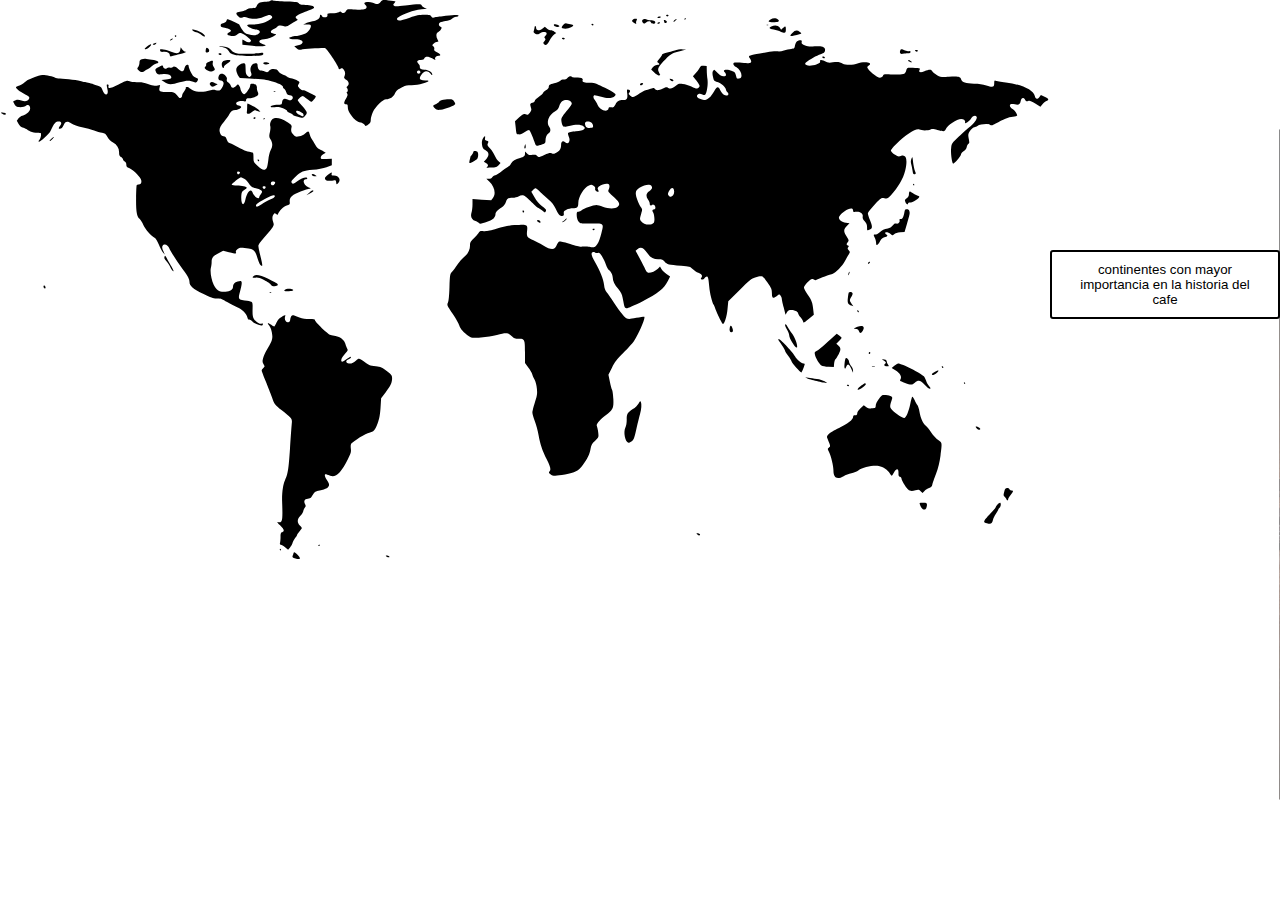
<file: index.html>
<!DOCTYPE html>
<html lang="en">

<head>
  <meta charset="UTF-8">
  <meta http-equiv="X-UA-Compatible" content="IE=edge">
  <meta name="viewport" content="width=device-width, initial-scale=1.0">
  <link rel="stylesheet" href="./style.css">
  <link rel="stylesheet"
    href="https://fonts.googleapis.com/css2?family=Material+Symbols+Outlined:opsz,wght,FILL,GRAD@20..48,100..700,0..1,-50..200" />
  <title>Parque Nacional del Cafe.</title>
</head>

<body>

  <div class="contMap">
    <svg version="1.0" xmlns="http://www.w3.org/2000/svg" width="1280.000000pt" height="688.000000pt"
      viewBox="0 0 1280.000000 688.000000" preserveAspectRatio="xMidYMid meet">
      <g transform="translate(0.000000,688.000000) scale(0.100000,-0.100000)" fill="#000000" stroke="none">
        <path id="americaNort3" d="M3296 6871 c-4 -6 -24 -11 -45 -11 -75 0 -102 -11 -119 -46 -15 -31
-19 -34 -63 -34 -28 0 -51 -6 -58 -14 -7 -8 -26 -17 -42 -20 -16 -3 -42 -9
-59 -12 -36 -7 -38 -23 -6 -53 21 -20 29 -22 54 -13 21 7 37 6 61 -4 52 -22
132 -18 197 11 66 29 77 30 95 9 12 -14 10 -19 -14 -39 -49 -38 -149 -67 -218
-64 -42 3 -64 0 -66 -8 -6 -16 68 -53 105 -53 16 0 36 -7 43 -16 11 -14 10
-19 -10 -35 -26 -22 -63 -24 -125 -8 -36 9 -49 19 -75 59 -17 26 -31 52 -31
56 0 5 -19 17 -43 27 -23 11 -57 25 -75 33 -31 14 -33 13 -41 -9 -6 -16 -20
-26 -40 -30 -22 -5 -31 -12 -31 -26 0 -20 9 -25 71 -35 21 -4 42 -13 49 -21
10 -12 7 -17 -14 -27 -41 -18 -29 -42 23 -46 33 -3 52 2 73 18 19 14 37 20 51
16 33 -9 117 -74 117 -90 0 -26 -40 -30 -71 -7 -15 12 -30 21 -32 21 -2 0 -3
-15 -3 -34 l1 -33 122 -12 c73 -6 131 -7 145 -2 22 9 22 9 3 16 -55 19 -66 26
-63 43 2 13 17 18 58 23 51 5 106 26 139 53 11 9 8 12 -20 16 -49 7 -50 35 -2
57 21 10 42 24 46 31 10 14 46 16 81 2 22 -8 35 -4 87 30 33 21 65 41 72 44 8
3 6 8 -6 16 -32 21 -2 46 103 86 56 21 104 42 107 47 13 21 -32 37 -102 37
-58 0 -72 3 -82 19 -11 17 -28 20 -150 24 -76 2 -150 8 -164 12 -16 4 -29 3
-33 -4z" />
        <path id="americaNort2" d="M4639 6856 c-26 -30 -42 -32 -94 -10 -24 10 -51 13 -72 9 -36 -6 -41
-16 -18 -35 21 -18 19 -37 -7 -51 -15 -8 -53 -10 -120 -5 -98 6 -98 6 -110
-19 -12 -27 -37 -32 -56 -13 -10 10 -17 10 -32 0 -11 -6 -47 -12 -80 -12 -43
0 -60 -4 -59 -12 4 -30 -3 -38 -31 -38 -18 0 -33 6 -36 15 -8 21 -24 19 -24
-3 0 -28 -29 -48 -90 -62 -30 -7 -68 -18 -85 -25 l-30 -14 48 0 c38 -1 47 -4
47 -18 0 -30 -36 -79 -66 -90 -63 -23 -101 -33 -121 -33 -11 0 -35 -5 -53 -12
-30 -10 -32 -12 -14 -19 10 -4 42 -8 70 -8 95 -2 114 -51 28 -72 l-47 -12 28
-24 c20 -18 34 -23 55 -18 39 8 282 24 295 18 23 -10 151 -200 161 -238 5 -21
8 -22 26 -12 16 10 22 8 39 -13 20 -23 21 -53 5 -90 -4 -10 4 -21 24 -32 34
-19 41 -57 15 -78 -11 -9 -13 -16 -5 -24 13 -13 13 -46 0 -46 -6 0 -6 -7 2
-19 9 -15 6 -27 -15 -66 -29 -50 -28 -65 4 -65 15 0 19 -7 19 -38 0 -29 10
-53 39 -94 44 -61 71 -82 119 -92 17 -4 38 -17 46 -28 14 -20 14 -20 45 3 25
18 31 30 31 61 0 20 12 62 26 93 32 67 123 155 161 155 46 0 90 29 107 70 9
22 27 44 43 53 15 8 42 22 58 31 20 10 55 16 102 16 48 0 95 7 135 21 85 29
93 39 31 39 -70 0 -81 16 -46 69 33 52 74 57 110 14 17 -21 22 -24 23 -11 0
28 -48 58 -96 58 -43 0 -61 12 -56 41 1 8 -6 23 -17 33 -28 26 -16 46 29 46
29 0 39 4 43 20 7 26 51 26 95 0 36 -22 46 -25 37 -10 -10 17 15 40 42 40 35
0 24 21 -21 43 -31 15 -37 22 -32 39 3 14 -1 26 -12 35 -16 12 -15 14 7 33 13
11 31 20 42 20 16 0 17 2 3 28 -22 42 -18 81 10 93 13 6 29 22 34 35 9 19 8
24 -8 29 -25 8 -26 41 -2 53 9 5 39 12 65 16 27 3 60 15 73 25 14 11 38 23 54
26 52 11 34 27 -22 21 -29 -3 -93 -9 -143 -14 -49 -5 -98 -12 -107 -16 -11 -5
-21 -1 -30 13 -11 18 -23 21 -88 21 -60 0 -95 -7 -175 -35 -114 -40 -155 -44
-155 -17 0 34 188 108 300 119 l65 6 -32 14 c-18 7 -33 20 -33 28 0 20 -44 19
-200 -1 -96 -12 -124 -13 -136 -3 -13 10 -12 14 2 30 10 11 15 21 13 23 -2 2
-38 7 -81 11 -74 7 -77 6 -99 -19z m485 -851 c3 -9 -1 -18 -10 -22 -19 -7 -39
11 -30 26 10 16 33 13 40 -4z" />
        <path d="M8120 6690 c0 -5 7 -10 15 -10 8 0 15 5 15 10 0 6 -7 10 -15 10 -8 0
-15 -4 -15 -10z" />
        <path d="M8015 6670 c-3 -5 3 -10 14 -10 11 0 23 5 26 10 3 6 -3 10 -14 10
-11 0 -23 -4 -26 -10z" />
        <path d="M8345 6650 c-3 -5 -1 -10 4 -10 6 0 11 5 11 10 0 6 -2 10 -4 10 -3 0
-8 -4 -11 -10z" />
        <path d="M9393 6643 c-13 -8 -23 -19 -23 -24 0 -10 90 -12 115 -3 14 6 14 8
-1 25 -21 23 -61 24 -91 2z" />
        <path d="M7711 6636 c-10 -11 -7 -17 11 -30 25 -18 42 -21 33 -6 -3 5 -1 19 5
30 9 17 8 20 -13 20 -14 0 -30 -6 -36 -14z" />
        <path d="M7832 6637 c-7 -8 -6 -18 3 -31 13 -17 15 -17 37 -2 28 20 57 21 64
1 7 -17 40 -20 50 -4 11 18 -13 33 -55 33 -22 1 -43 4 -47 9 -11 11 -40 8 -52
-6z" />
        <path d="M8224 6636 c-10 -8 -16 -17 -13 -20 3 -3 14 3 24 14 21 23 17 26 -11
6z" />
        <path d="M8094 6623 c3 -8 6 -17 6 -19 0 -2 7 -4 15 -4 23 0 18 27 -6 33 -15
4 -19 2 -15 -10z" />
        <path d="M8015 6600 c-3 -5 1 -10 9 -10 8 0 18 5 21 10 3 6 -1 10 -9 10 -8 0
-18 -4 -21 -10z" />
        <path d="M6862 6571 c-18 -25 -19 -30 -6 -35 29 -11 76 -6 105 11 38 23 37 31
-8 38 -21 4 -45 9 -54 11 -8 2 -24 -8 -37 -25z" />
        <path d="M6752 6571 c2 -10 15 -17 37 -19 44 -4 38 20 -8 29 -26 6 -31 4 -29
-10z" />
        <path d="M7210 6580 c0 -5 7 -10 16 -10 8 0 12 5 9 10 -3 6 -10 10 -16 10 -5
0 -9 -4 -9 -10z" />
        <path d="M9348 6573 c7 -3 16 -2 19 1 4 3 -2 6 -13 5 -11 0 -14 -3 -6 -6z" />
        <path d="M9403 6558 c-35 -17 -28 -25 30 -39 28 -6 66 -18 84 -26 54 -22 63
-18 63 27 0 46 -5 48 -36 19 l-22 -21 -17 26 c-19 28 -61 34 -102 14z" />
        <path d="M6519 6558 c-1 -2 -3 -12 -4 -23 -2 -11 -6 -27 -9 -36 -5 -10 2 -20
19 -29 23 -12 30 -12 54 3 57 34 113 10 70 -29 -13 -12 -16 -21 -9 -28 14 -14
13 -22 -6 -41 -13 -12 -14 -19 -4 -30 21 -26 37 -17 68 39 17 29 42 63 57 74
l26 20 -23 16 c-12 9 -31 16 -41 16 -10 0 -31 10 -47 21 l-28 22 -31 -22 c-39
-28 -76 -25 -75 7 0 17 -11 31 -17 20z" />
        <path d="M2348 6508 c7 -9 27 -18 44 -22 17 -3 47 -18 65 -32 38 -29 56 -25
29 5 -22 24 -73 49 -118 58 -29 6 -31 4 -20 -9z" />
        <path d="M9659 6479 c-44 -47 -38 -48 95 -12 19 5 19 6 -3 24 -33 27 -59 24
-92 -12z" />
        <path d="M2130 6440 c0 -5 5 -10 10 -10 6 0 10 5 10 10 0 6 -4 10 -10 10 -5 0
-10 -4 -10 -10z" />
        <path d="M6850 6410 c0 -5 9 -10 21 -10 11 0 17 5 14 10 -3 6 -13 10 -21 10
-8 0 -14 -4 -14 -10z" />
        <path d="M2080 6400 c-8 -5 -12 -11 -9 -14 3 -3 14 1 25 9 21 16 8 20 -16 5z" />
        <path id="europa" d="M9716 6377 c-10 -8 -21 -31 -25 -53 -6 -37 -8 -39 -46 -42 -22 -2
-62 -10 -88 -18 -29 -10 -61 -14 -80 -10 -18 4 -75 -1 -127 -10 -227 -39 -234
-41 -212 -71 37 -53 22 -73 -45 -62 -27 4 -72 8 -100 8 -46 1 -53 -2 -53 -18
0 -11 14 -28 34 -39 67 -39 89 -134 34 -140 -23 -3 -28 1 -33 25 -11 49 -13
52 -51 68 -62 26 -126 15 -89 -15 8 -7 15 -21 15 -31 0 -15 -7 -19 -32 -19
-23 0 -40 10 -69 40 -21 22 -40 40 -43 40 -3 0 -10 -9 -16 -19 -7 -14 -6 -35
2 -70 10 -47 13 -50 53 -60 43 -11 105 -67 105 -95 0 -8 7 -19 15 -26 36 -30
-1 -61 -41 -35 -13 9 -32 32 -42 53 -25 53 -42 51 -76 -10 -56 -99 -109 -128
-175 -93 -38 19 -46 42 -20 56 15 8 29 7 51 -2 25 -10 31 -10 39 2 19 30 31
124 24 179 -5 30 -9 80 -9 110 l-1 55 -35 3 c-31 3 -38 -1 -54 -30 -10 -18
-32 -47 -49 -65 l-30 -32 29 -36 c53 -67 60 -81 45 -99 -18 -22 -33 -20 -93
10 -28 14 -75 28 -104 31 -49 5 -56 3 -89 -26 -38 -33 -64 -38 -93 -20 -14 9
-27 7 -60 -10 -50 -25 -88 -27 -100 -4 -9 15 -12 15 -51 0 -23 -10 -50 -17
-60 -17 -10 0 -42 -17 -72 -38 -75 -53 -84 -55 -115 -29 -24 21 -25 25 -11 39
17 17 6 38 -20 38 -11 0 -12 -12 -7 -50 8 -61 -5 -80 -53 -80 -46 0 -67 -12
-92 -56 -19 -31 -26 -36 -51 -32 -23 4 -30 0 -32 -16 -5 -33 -58 -33 -96 -1
-17 14 -34 36 -38 48 -3 12 -17 37 -31 55 -25 33 -25 62 -1 62 7 0 42 -9 77
-20 74 -23 140 -19 166 10 15 17 14 20 -17 43 -18 14 -65 40 -103 57 -39 17
-83 38 -98 46 -16 7 -56 14 -90 14 -69 0 -93 10 -84 34 9 23 -23 36 -77 32
-26 -2 -49 1 -52 5 -9 16 -39 10 -57 -11 -9 -11 -29 -20 -46 -20 -16 0 -34 -6
-40 -14 -6 -7 -41 -22 -76 -32 -56 -16 -65 -22 -65 -42 0 -15 -11 -29 -35 -43
-19 -12 -35 -27 -35 -33 0 -7 -22 -27 -50 -45 -27 -18 -50 -39 -50 -48 0 -8
-14 -20 -30 -26 -32 -12 -32 -11 -14 -73 4 -14 -3 -31 -19 -50 -22 -25 -28
-27 -50 -17 -22 10 -29 7 -77 -37 l-52 -48 9 -78 c8 -79 8 -79 38 -82 22 -2
43 6 73 28 24 17 47 28 52 25 12 -7 41 -73 65 -144 19 -58 17 -57 98 -29 33
11 37 17 37 46 0 38 15 71 42 90 22 16 23 50 3 76 -38 51 -7 141 64 184 37 23
50 38 59 70 7 23 22 48 35 57 42 30 117 11 117 -30 0 -7 -19 -36 -42 -65 -85
-103 -90 -111 -83 -155 11 -63 21 -69 92 -51 84 22 145 21 174 -3 22 -18 23
-21 8 -36 -11 -11 -46 -20 -100 -26 -46 -5 -88 -14 -93 -19 -5 -5 -2 -22 7
-43 27 -57 -4 -107 -44 -71 -27 25 -49 11 -49 -31 0 -47 -12 -69 -54 -94 -28
-17 -39 -19 -58 -11 -19 9 -36 6 -93 -20 -69 -31 -70 -31 -86 -11 -13 16 -24
18 -58 14 -35 -5 -46 -2 -66 17 l-25 23 0 -25 c0 -31 -14 -43 -60 -53 -58 -13
-94 -35 -110 -68 -8 -18 -28 -38 -45 -46 -16 -8 -49 -31 -73 -52 -24 -21 -57
-41 -73 -44 -16 -4 -34 -15 -39 -26 -7 -12 -21 -19 -41 -19 l-30 0 35 -34 c65
-61 85 -149 45 -200 l-21 -27 -114 7 -114 7 0 -63 c0 -34 -5 -80 -12 -101 -15
-52 0 -84 49 -104 20 -9 41 -21 45 -28 10 -16 144 28 175 59 12 13 23 35 23
49 0 27 23 53 79 88 21 14 38 36 47 61 16 48 27 56 84 56 25 0 56 7 70 15 51
29 75 20 147 -56 38 -39 81 -78 98 -86 16 -9 40 -25 53 -36 20 -18 24 -19 32
-7 14 21 11 26 -45 68 -33 25 -63 61 -89 106 l-39 67 24 25 c24 23 25 24 48 7
13 -10 36 -32 53 -50 16 -17 54 -51 84 -75 41 -32 62 -59 85 -108 39 -82 53
-98 82 -93 19 4 23 10 20 31 -3 23 2 30 32 45 20 9 55 17 78 17 54 0 67 13 67
67 0 74 69 188 130 213 25 10 34 10 55 -4 18 -12 24 -23 20 -36 -4 -13 1 -22
15 -30 27 -15 35 -8 21 18 -9 17 -7 24 15 41 28 22 85 37 109 27 18 -6 20 -39
4 -68 -10 -19 -4 -28 60 -85 75 -68 84 -90 51 -123 -27 -27 -112 -27 -182 0
-29 11 -64 20 -78 20 -34 0 -157 -44 -179 -64 -10 -9 -27 -16 -39 -16 -18 0
-22 -6 -22 -34 0 -49 18 -92 43 -103 12 -6 77 -9 145 -8 145 2 144 4 113 -117
-37 -145 -73 -189 -136 -168 -19 6 -54 8 -83 4 -42 -5 -68 0 -161 31 -61 20
-119 34 -130 30 -10 -3 -24 -19 -31 -35 -30 -72 -62 -74 -172 -9 -37 21 -89
49 -115 60 -77 33 -85 44 -78 109 9 88 8 88 -155 76 -62 -5 -135 -20 -210 -43
-86 -26 -127 -34 -162 -31 -43 5 -49 2 -64 -21 -9 -14 -36 -45 -60 -67 -38
-37 -44 -47 -44 -84 0 -56 -25 -105 -73 -143 -22 -18 -58 -59 -80 -92 -22 -33
-51 -73 -66 -88 -25 -27 -26 -33 -32 -190 -3 -103 -10 -172 -19 -189 -13 -27
-10 -33 58 -132 39 -57 75 -121 81 -143 11 -39 56 -89 118 -132 31 -21 39 -22
145 -15 70 4 145 16 196 30 112 33 133 31 178 -11 31 -30 44 -35 85 -35 75 0
79 -9 79 -163 l0 -133 40 -53 c22 -29 43 -65 47 -80 3 -14 16 -45 29 -68 13
-25 25 -71 29 -111 6 -61 3 -81 -24 -166 -17 -53 -31 -110 -31 -126 0 -16 13
-63 30 -104 16 -41 36 -116 45 -168 21 -116 44 -186 101 -299 46 -92 53 -126
32 -148 -11 -10 -8 -16 12 -31 30 -24 58 -24 178 -5 122 20 162 41 219 118 55
75 80 127 93 199 8 43 17 60 49 88 21 19 42 44 45 56 6 19 -5 100 -19 135 -8
21 41 78 113 131 83 62 94 86 89 193 -2 50 -9 100 -15 112 -7 12 -19 58 -28
103 l-17 81 43 87 c36 73 59 102 140 182 53 52 111 117 129 143 56 82 141 281
126 295 -2 2 -46 -4 -98 -13 -81 -16 -97 -16 -122 -4 -26 13 -102 112 -182
237 -16 24 -40 58 -55 76 -20 25 -29 48 -34 92 -6 68 -51 180 -106 272 -47 77
-58 119 -34 128 9 3 22 1 29 -4 7 -6 23 -9 35 -6 17 5 27 -3 52 -42 17 -27 38
-73 47 -102 10 -29 25 -58 35 -63 23 -12 48 -61 48 -94 0 -38 22 -84 68 -139
31 -37 44 -65 52 -105 6 -31 14 -72 18 -91 5 -26 13 -36 29 -38 12 -2 95 34
193 83 191 97 265 156 313 252 l26 53 -44 30 c-24 17 -52 44 -62 60 l-17 30
-26 -25 c-32 -31 -96 -58 -120 -50 -10 3 -23 18 -29 33 -6 15 -36 74 -67 132
l-56 104 22 18 c41 33 74 20 120 -47 38 -55 80 -78 140 -76 40 0 51 -4 73 -29
29 -33 46 -36 200 -49 102 -8 110 -10 140 -39 18 -17 49 -38 70 -47 43 -18 55
-38 37 -60 -10 -12 -9 -16 6 -22 12 -4 22 0 32 15 8 12 21 22 28 22 16 0 21
-20 30 -125 6 -74 36 -197 54 -220 4 -5 11 -21 15 -35 12 -44 88 -200 97 -200
20 0 49 93 57 183 l9 95 139 137 c119 118 145 139 188 152 91 27 92 26 151
-61 49 -71 54 -84 54 -132 0 -62 12 -68 61 -32 30 23 31 23 45 4 8 -11 14 -27
14 -35 0 -9 10 -57 23 -108 l23 -91 16 29 c14 24 24 29 55 29 38 0 83 -22 83
-41 0 -6 13 -27 29 -47 16 -20 31 -45 33 -56 2 -16 13 -10 66 35 l63 53 -7 60
c-8 87 -19 115 -69 186 -25 35 -45 73 -45 84 0 24 77 106 100 106 9 0 21 -5
27 -11 8 -8 17 -7 34 4 13 8 56 25 94 37 39 12 83 27 98 32 38 15 112 91 146
152 15 28 36 65 47 83 18 31 18 32 0 52 -15 17 -16 23 -6 36 10 12 9 16 -4 21
-20 8 -20 23 0 45 14 15 12 21 -15 65 -40 62 -39 88 2 129 l33 33 -44 7 c-59
9 -98 45 -81 76 25 48 122 108 153 96 9 -4 16 -15 16 -25 0 -15 6 -17 35 -14
50 6 89 -21 82 -56 -4 -20 3 -35 24 -60 22 -24 29 -43 29 -72 0 -45 -1 -44 35
-28 32 14 32 37 0 116 -14 34 -25 70 -25 80 0 11 36 58 81 106 80 85 81 86
120 80 37 -6 42 -4 80 37 87 94 151 204 174 301 32 136 13 200 -53 177 -28
-10 -37 -7 -76 18 -28 17 -45 35 -46 48 0 11 26 44 63 78 137 130 247 198 286
177 26 -13 104 -13 135 1 20 9 38 8 84 -5 77 -21 91 -20 101 7 19 50 134 127
189 127 34 0 55 -20 46 -44 -10 -27 61 19 74 48 12 28 49 43 65 27 18 -18 -17
-76 -75 -122 -29 -23 -92 -78 -139 -123 -85 -80 -87 -82 -94 -139 -7 -51 7
-165 22 -190 7 -12 90 79 97 108 4 14 20 34 36 43 19 11 31 27 35 49 3 18 13
36 21 41 12 7 13 16 4 59 -9 39 -8 57 1 75 18 36 51 68 69 68 8 0 24 6 35 14
31 21 123 31 152 15 22 -12 30 -10 71 14 89 53 157 81 210 85 28 3 52 9 52 14
0 23 -32 68 -57 80 -30 14 -42 46 -23 58 7 4 30 3 52 -2 47 -10 63 -1 71 41 8
39 33 47 53 16 12 -19 20 -22 38 -15 18 6 36 0 86 -32 l63 -40 25 32 c13 17
35 36 48 40 36 14 29 29 -22 51 l-45 20 -20 -25 c-24 -30 -46 -25 -54 14 -16
73 -158 140 -355 165 -59 8 -114 17 -124 21 -13 5 -16 -1 -16 -30 0 -49 -16
-53 -96 -27 -45 15 -90 21 -150 21 -100 0 -148 16 -158 53 -8 33 -36 39 -149
31 -86 -6 -95 -5 -144 20 -28 15 -55 35 -58 46 -8 26 -40 26 -96 1 -50 -23
-76 -13 -58 20 9 18 5 19 -56 21 -36 1 -73 2 -82 2 -11 1 -20 -10 -25 -31 -14
-53 -23 -55 -190 -50 -77 3 -89 1 -93 -14 -8 -24 -39 -33 -67 -18 -37 20 -97
70 -114 97 -16 24 -16 26 7 44 19 16 20 21 8 29 -22 14 -106 11 -146 -6 -44
-19 -152 -20 -178 -1 -33 22 -72 27 -122 16 -47 -11 -55 -9 -115 21 -29 15
-47 11 -41 -9 3 -15 -5 -22 -39 -35 -85 -33 -177 -15 -130 25 40 33 128 83
176 98 45 15 51 20 54 47 4 43 -34 57 -127 48 -56 -5 -80 -3 -116 11 -40 15
-46 21 -42 41 3 18 0 23 -17 23 -12 0 -30 -6 -40 -13z m-2504 -994 c10 -9 18
-27 18 -40 0 -20 -5 -23 -40 -23 -33 0 -42 4 -52 24 -6 14 -8 32 -5 40 8 21
55 20 79 -1z m728 -768 c18 -21 8 -47 -25 -65 -38 -21 -45 -62 -16 -101 12
-16 21 -37 21 -47 0 -26 11 -34 27 -21 10 9 17 8 28 -1 19 -16 20 -50 1 -50
-21 0 -30 -19 -17 -34 18 -22 26 -113 11 -131 -32 -38 -126 -26 -157 22 -15
22 -14 29 2 82 17 58 17 59 -4 87 -11 16 -30 55 -41 86 -31 90 -27 116 26 149
62 38 123 49 144 24z m278 -66 c4 -44 -29 -80 -56 -63 -24 16 -25 35 -2 72 27
44 54 40 58 -9z" />
        <path d="M1876 6351 c-15 -6 -16 -10 -7 -15 8 -5 20 -2 29 8 17 17 9 19 -22 7z" />
        <path d="M1788 6310 c-29 -26 -31 -29 -12 -30 11 0 33 14 49 30 39 41 8 41
-37 0z" />
        <path d="M2675 6315 c6 -2 29 -9 52 -15 30 -7 46 -19 61 -43 16 -28 29 -35 78
-47 57 -13 287 -16 327 -4 26 8 22 35 -5 30 -54 -11 -247 -16 -293 -7 -36 7
-57 18 -75 39 -18 21 -40 33 -78 41 -50 10 -89 14 -67 6z" />
        <path d="M2197 6272 c-9 -44 -43 -51 -110 -23 -29 12 -72 25 -96 28 -39 5 -43
4 -39 -13 3 -15 11 -18 41 -16 46 4 77 -12 77 -39 0 -15 5 -19 18 -15 9 3 53
15 96 26 79 20 104 30 74 30 -9 0 -25 12 -36 26 l-19 27 -6 -31z" />
        <path d="M2508 6270 c-4 -26 -1 -30 19 -30 25 0 32 27 11 48 -19 19 -25 15
-30 -18z" />
        <path d="M8225 6264 c-27 -8 -74 -20 -102 -26 -30 -7 -53 -18 -53 -25 0 -7
-14 -29 -32 -49 -29 -33 -31 -37 -15 -49 24 -18 21 -23 -15 -27 -19 -2 -38
-13 -50 -29 l-20 -26 38 -37 c20 -20 46 -36 56 -36 11 0 18 3 16 8 -2 4 -10
19 -17 34 -20 40 -2 74 83 156 55 54 82 73 116 81 25 6 65 17 90 25 l45 14
-45 0 c-25 1 -67 -6 -95 -14z" />
        <path d="M10974 6265 c-12 -29 4 -48 34 -40 15 4 42 7 60 7 22 0 32 4 32 15 0
10 -6 13 -16 9 -8 -3 -31 1 -51 9 -44 19 -52 19 -59 0z" />
        <path d="M11155 6260 c3 -5 13 -10 21 -10 8 0 14 5 14 10 0 6 -9 10 -21 10
-11 0 -17 -4 -14 -10z" />
        <path d="M2665 6220 c3 -5 13 -10 21 -10 8 0 14 5 14 10 0 6 -9 10 -21 10 -11
0 -17 -4 -14 -10z" />
        <path d="M10025 6180 c3 -5 13 -10 21 -10 8 0 12 5 9 10 -3 6 -13 10 -21 10
-8 0 -12 -4 -9 -10z" />
        <path id="americaNort10" d="M1728 6159 c-23 -9 -28 -17 -28 -43 0 -17 -7 -42 -16 -54 -15 -21
-14 -24 8 -42 29 -25 47 -25 78 0 14 11 29 20 34 20 4 0 24 13 42 30 19 16 46
33 59 36 52 13 21 39 -55 47 -30 4 -64 8 -75 11 -11 3 -32 0 -47 -5z" />
        <path d="M2743 6143 c-32 -6 -46 -28 -38 -63 7 -31 25 -42 25 -15 0 8 18 26
40 40 60 38 49 53 -27 38z" />
        <path d="M11072 6138 c3 -7 15 -14 29 -16 24 -4 24 -3 4 12 -24 19 -38 20 -33
4z" />
        <path d="M2542 6124 c-22 -10 -32 -20 -29 -29 3 -7 -1 -19 -8 -25 -18 -15 -12
-26 27 -50 24 -14 36 -16 59 -8 33 11 35 19 13 53 -10 16 -14 34 -10 50 7 29
-2 31 -52 9z" />
        <path d="M3210 6111 c0 -16 17 -21 50 -15 22 5 28 9 18 15 -18 12 -68 11 -68
0z" />
        <path id="americaNort8" d="M2913 6084 c-24 -19 -33 -34 -33 -56 0 -29 34 -98 48 -98 313 -18
318 -19 404 -48 90 -30 118 -46 118 -67 0 -7 6 -15 14 -18 8 -3 19 -21 26 -41
9 -29 17 -35 43 -38 37 -4 49 -34 22 -54 -14 -10 -23 -10 -51 3 -39 19 -61 8
-66 -35 -3 -24 -7 -27 -48 -30 -63 -3 -90 -11 -90 -23 0 -8 16 -9 50 -5 39 5
60 2 100 -15 27 -12 50 -26 50 -31 0 -5 16 -16 35 -24 19 -8 35 -18 35 -22 0
-5 27 -16 60 -25 59 -17 59 -17 85 7 14 13 25 32 25 42 0 11 -25 47 -55 81
-30 33 -55 66 -55 71 0 11 48 52 60 52 5 0 27 -16 50 -35 23 -19 47 -35 54
-35 11 0 56 52 56 65 0 3 -19 15 -42 26 -24 11 -54 26 -68 34 -14 8 -34 15
-46 15 -11 0 -31 11 -44 25 -21 22 -22 29 -12 45 7 11 12 23 12 28 0 12 -61
39 -104 47 -20 4 -40 13 -44 19 -4 7 -26 18 -50 26 -24 7 -48 23 -54 34 -15
29 -28 36 -66 36 -23 0 -40 -7 -52 -22 -16 -21 -21 -22 -52 -10 -19 6 -42 12
-51 12 -20 0 -37 30 -37 64 0 21 -5 26 -24 26 -48 0 -77 -60 -56 -115 9 -23 8
-32 -5 -44 -14 -14 -17 -13 -38 7 -18 18 -22 34 -23 85 -1 58 -2 62 -25 65
-14 1 -38 -8 -56 -24z m752 -568 c24 -10 35 -22 35 -35 0 -26 -1 -26 -50 -1
-22 11 -40 27 -40 35 0 19 12 19 55 1z" />
        <path id="americaNort9" d="M1937 6064 c-41 -21 -47 -28 -41 -47 13 -42 24 -48 78 -42 66 7 110
-5 114 -33 3 -21 -11 -27 -92 -34 l-28 -3 32 -23 c49 -37 88 -38 190 -6 93 28
116 28 191 -1 10 -4 19 3 27 20 11 23 9 26 -24 40 -26 11 -40 27 -59 67 -14
29 -25 61 -25 71 0 20 -23 23 -37 5 -6 -7 -13 -25 -17 -40 -8 -36 -30 -35 -73
2 -35 31 -57 37 -69 19 -3 -6 -17 -8 -31 -4 -14 3 -31 1 -39 -6 -18 -15 -42
-5 -46 19 -3 19 -5 19 -51 -4z" />
        <path id="americaNort" d="M2668 5956 c-14 -32 -5 -54 23 -58 36 -5 44 -29 24 -72 -23 -47 -44
-59 -84 -45 -24 9 -41 7 -78 -5 -65 -22 -155 -21 -203 4 -21 11 -41 24 -45 30
-3 5 -15 10 -26 10 -11 0 -17 -5 -14 -10 4 -6 -5 -24 -19 -41 -14 -17 -26 -41
-26 -54 0 -28 -25 -40 -42 -19 -51 63 -53 64 -135 64 -95 0 -108 7 -98 50 l7
33 -42 -7 c-33 -5 -56 -1 -107 19 -50 20 -79 26 -126 23 -37 -1 -76 3 -96 11
-32 14 -36 12 -136 -39 -101 -52 -132 -57 -122 -19 3 12 0 19 -9 19 -16 0 -16
-2 -5 -54 21 -87 -35 -90 -64 -3 -9 27 -19 33 -100 58 -49 15 -100 28 -113 28
-13 1 -31 5 -41 10 -19 11 -189 33 -261 35 -25 1 -51 5 -57 9 -24 16 -118 35
-158 33 -22 -1 -66 -14 -97 -29 -31 -15 -61 -27 -66 -27 -6 0 -29 -15 -51 -34
-23 -19 -54 -37 -71 -41 -16 -4 -32 -11 -35 -16 -9 -13 42 -55 103 -85 59 -30
65 -36 56 -59 -11 -28 -49 -36 -94 -20 -30 11 -47 11 -70 4 -35 -13 -34 -8
-15 -46 10 -21 25 -33 45 -37 34 -6 88 2 96 15 3 5 14 9 24 9 24 0 36 -40 21
-68 -14 -27 -60 -59 -90 -63 -13 -2 -33 -17 -45 -32 l-21 -28 20 -37 c13 -24
31 -40 50 -45 34 -11 41 -14 80 -42 18 -12 48 -21 79 -22 28 -1 54 -2 59 -3
13 0 8 -55 -8 -76 -8 -10 -15 -23 -15 -27 -1 -26 125 83 146 127 48 101 61
116 102 116 32 0 38 -25 12 -57 -13 -17 -17 -29 -10 -31 21 -7 41 8 55 42 20
48 47 54 96 21 24 -15 76 -34 129 -46 49 -10 115 -29 147 -41 32 -12 76 -24
97 -27 34 -5 43 -12 66 -51 16 -28 42 -54 68 -68 49 -27 75 -70 74 -123 -1
-29 5 -41 24 -53 13 -9 24 -23 24 -31 0 -8 9 -19 20 -25 13 -7 20 -21 20 -38
0 -23 7 -30 33 -40 39 -14 121 -91 143 -134 17 -34 5 -68 -26 -68 -10 0 -21
-4 -24 -8 -3 -5 -6 -76 -7 -158 -2 -160 9 -224 42 -252 11 -9 33 -44 48 -77
26 -56 92 -129 140 -155 10 -5 31 -41 47 -80 16 -39 39 -83 51 -98 l23 -27
-19 44 c-14 32 -17 50 -10 63 19 35 69 15 85 -35 7 -22 104 -172 166 -256 60
-81 78 -116 78 -149 0 -47 39 -81 172 -147 95 -47 117 -55 162 -54 45 2 60 -3
125 -44 41 -26 96 -54 122 -62 55 -19 116 -80 125 -125 4 -18 11 -27 19 -24 7
3 25 -7 39 -22 14 -16 45 -34 68 -41 54 -16 55 -16 62 2 4 12 0 14 -18 9 -16
-4 -32 3 -55 21 -48 41 -54 61 -52 156 2 98 8 91 -96 105 -70 9 -80 22 -64 82
41 158 39 168 -22 151 -38 -10 -57 -33 -57 -67 0 -31 -34 -53 -91 -58 -70 -7
-109 17 -144 86 -29 58 -46 161 -34 205 5 16 9 48 9 70 0 53 17 75 84 109 l56
28 71 -16 c88 -20 93 -20 85 -1 -8 22 33 55 68 54 17 0 55 -4 85 -8 66 -10 83
-28 111 -121 19 -64 43 -100 57 -87 3 4 -6 54 -21 111 -14 58 -26 116 -26 128
0 14 26 52 68 99 123 139 128 148 113 191 -15 42 -14 70 3 93 12 17 16 18 32
5 14 -12 18 -12 22 -2 13 40 70 97 107 108 38 10 40 13 37 46 -5 53 28 84 132
124 48 19 98 34 109 34 18 1 16 3 -9 14 -61 27 -84 89 -38 100 19 5 24 10 16
18 -14 14 -72 -6 -118 -43 -42 -33 -62 -37 -71 -12 -5 12 9 31 46 65 74 68 98
78 214 88 60 5 129 18 167 32 l65 23 0 40 0 40 -67 -3 c-63 -3 -68 -2 -68 18
0 12 12 28 30 39 l31 18 -26 17 c-14 9 -37 21 -50 26 -14 5 -34 24 -43 41 -9
17 -29 50 -44 73 -15 22 -30 56 -34 74 -8 39 -19 40 -55 6 -15 -14 -46 -30
-70 -35 -40 -9 -45 -8 -71 19 -29 29 -34 46 -24 92 5 22 -2 30 -54 64 -62 39
-119 54 -164 42 -28 -7 -52 -62 -41 -96 4 -11 1 -44 -5 -73 -11 -48 -10 -56 9
-87 26 -44 27 -80 0 -132 -12 -23 -24 -73 -28 -117 -5 -42 -13 -87 -20 -99
-20 -37 -58 -28 -112 27 -47 46 -49 50 -49 104 0 54 -1 57 -27 62 -66 14 -96
25 -160 61 -37 21 -81 43 -98 49 -22 7 -33 20 -41 45 -9 27 -18 36 -39 38 -19
3 -30 12 -40 35 -19 46 -9 78 46 144 27 32 56 72 64 90 16 35 42 53 74 53 29
0 71 21 71 36 0 7 -13 15 -30 19 -44 10 -41 42 5 51 19 3 46 3 60 0 20 -5 25
-3 25 14 0 16 7 20 33 21 43 1 98 22 111 42 7 11 6 23 -3 40 -7 13 -11 33 -9
44 4 29 -20 53 -53 53 -24 0 -29 -4 -29 -23 0 -29 -55 -107 -75 -107 -15 0
-45 48 -45 73 0 7 -6 22 -14 33 -14 19 -15 19 -38 -3 -32 -30 -56 -29 -64 1
-3 14 -17 32 -30 41 -18 12 -23 22 -19 36 5 14 0 29 -16 45 -30 32 -66 31 -81
0z m255 -1173 c9 -9 -13 -34 -24 -27 -14 8 -11 34 4 34 8 0 17 -3 20 -7z m54
-83 c18 -10 44 -37 59 -60 22 -33 36 -43 83 -56 78 -22 90 -35 62 -70 -11 -14
-21 -33 -21 -40 0 -37 -74 19 -82 61 -2 11 -11 21 -20 23 -23 4 -52 -44 -67
-113 -21 -95 -57 -55 -49 55 3 38 8 48 35 65 18 11 32 23 33 27 0 13 -65 28
-121 28 -32 0 -60 4 -64 9 -5 9 99 91 114 91 3 0 20 -9 38 -20z m378 -49 c0
-8 -8 -19 -17 -25 -22 -13 -44 5 -34 29 7 20 51 16 51 -4z m-117 -58 c-2 -10
-10 -18 -18 -18 -8 0 -16 8 -18 18 -2 12 3 17 18 17 15 0 20 -5 18 -17z m112
-107 c0 -7 -26 -25 -57 -39 -32 -15 -78 -40 -103 -57 -49 -33 -70 -38 -70 -16
0 16 29 37 125 88 74 40 105 47 105 24z" />
        <path d="M8170 5905 c14 -16 40 -20 40 -6 0 9 -24 21 -42 21 -6 0 -6 -6 2 -15z" />
        <path d="M2561 5867 c-8 -11 -6 -18 8 -31 18 -16 21 -16 52 -1 l33 17 -33 14
c-41 17 -46 17 -60 1z" />
        <path d="M7805 5859 c-4 -6 -4 -13 -1 -16 8 -8 36 5 36 17 0 13 -27 13 -35 -1z" />
        <path d="M3338 5763 c7 -3 16 -2 19 1 4 3 -2 6 -13 5 -11 0 -14 -3 -6 -6z" />
        <path d="M5405 5663 c-23 -3 -44 -12 -52 -22 -7 -10 -26 -24 -43 -31 -36 -15
-37 -19 -9 -49 19 -20 29 -23 73 -19 52 5 176 54 176 70 0 5 -7 20 -16 33 -17
26 -30 28 -129 18z" />
        <path d="M3013 5578 c0 -24 -2 -52 -4 -63 -6 -30 27 -30 63 0 19 16 37 24 47
19 9 -3 25 -9 36 -12 l20 -5 -20 23 c-11 12 -45 34 -75 48 -30 14 -58 28 -61
29 -4 2 -6 -15 -6 -39z" />
        <path d="M24 5495 c22 -17 42 -19 50 -6 6 9 -26 21 -54 21 -11 -1 -10 -4 4
-15z" />
        <path d="M3090 5440 c0 -5 4 -10 9 -10 6 0 13 5 16 10 3 6 -1 10 -9 10 -9 0
-16 -4 -16 -10z" />
        <path d="M3210 5429 c0 -5 5 -7 10 -4 6 3 10 8 10 11 0 2 -4 4 -10 4 -5 0 -10
-5 -10 -11z" />
        <path id="europa3" d="M5887 5191 c-12 -21 -15 -41 -11 -75 6 -38 12 -49 39 -65 48 -28 53
-64 14 -108 l-31 -36 26 -14 c30 -16 34 -38 9 -52 -11 -6 6 -7 53 -4 58 4 73
9 92 30 l24 26 -25 21 c-14 12 -34 42 -45 67 -11 26 -37 65 -57 88 -33 36 -37
45 -27 65 10 22 8 25 -15 31 -20 5 -24 11 -20 30 6 33 -5 31 -26 -4z" />
        <path d="M623 5185 c-15 -13 -23 -25 -17 -25 6 0 21 11 34 25 30 32 19 32 -17
0z" />
        <path d="M6396 5102 c-4 -13 -5 -26 -2 -29 10 -11 18 4 14 29 l-4 23 -8 -23z" />
        <path d="M5770 5026 c0 -8 -8 -22 -17 -32 -10 -10 -18 -22 -19 -28 0 -6 -4
-24 -9 -39 -4 -15 -5 -30 -2 -33 9 -9 86 35 97 55 15 30 12 78 -6 85 -26 10
-44 7 -44 -8z" />
        <path d="M11111 4945 c-9 -22 -10 -40 -2 -70 6 -22 13 -59 16 -81 5 -34 10
-41 25 -37 17 4 17 8 4 39 -8 19 -18 67 -23 107 -7 69 -8 71 -20 42z" />
        <path d="M3140 4931 c0 -5 5 -13 10 -16 6 -3 10 -2 10 4 0 5 -4 13 -10 16 -5
3 -10 2 -10 -4z" />
        <path d="M3994 4746 c-33 -29 -37 -37 -28 -53 11 -18 30 -20 99 -12 27 4 30 1
33 -24 3 -28 4 -28 23 -11 41 37 11 94 -50 94 -28 0 -33 3 -28 20 7 28 -4 25
-49 -14z" />
        <path d="M3800 4751 c0 -10 25 -21 48 -21 15 1 14 3 -2 15 -22 17 -46 20 -46
6z" />
        <path d="M11130 4630 c0 -5 5 -10 11 -10 5 0 7 5 4 10 -3 6 -8 10 -11 10 -2 0
-4 -4 -4 -10z" />
        <path d="M3770 4530 l-35 -31 42 23 c24 13 43 26 43 31 0 14 -16 7 -50 -23z" />
        <path d="M11087 4543 c-4 -3 -7 -19 -7 -34 0 -18 -9 -34 -27 -47 -25 -18 -26
-22 -15 -46 11 -25 32 -36 32 -16 0 6 10 10 23 10 29 0 119 58 114 73 -2 7
-14 14 -27 15 -13 2 -38 15 -55 28 -18 13 -35 21 -38 17z" />
        <path d="M11025 4293 c-10 -59 -23 -83 -44 -83 -14 0 -19 -5 -15 -15 9 -23
-16 -47 -41 -41 -16 4 -27 -2 -43 -24 -15 -19 -34 -31 -59 -36 -45 -8 -68 -19
-106 -50 -16 -13 -37 -24 -48 -24 -22 0 -23 -6 -4 -40 8 -14 14 -40 15 -58 0
-44 18 -38 48 17 17 30 32 44 53 48 36 7 47 23 25 35 -9 5 -16 13 -16 18 0 18
44 10 67 -12 22 -21 23 -21 43 -3 12 11 41 20 74 23 l53 4 27 92 c38 127 39
133 32 161 -5 18 -13 25 -31 25 -20 0 -25 -6 -30 -37z" />
        <path d="M6370 4306 c0 -9 5 -16 10 -16 6 0 10 4 10 9 0 6 -4 13 -10 16 -5 3
-10 -1 -10 -9z" />
        <path d="M6893 4207 c-4 -7 -17 -19 -28 -25 -11 -6 -15 -12 -9 -12 17 0 60 37
52 45 -3 4 -10 0 -15 -8z" />
        <path d="M6546 4192 c-3 -5 6 -14 20 -21 22 -10 25 -9 22 6 -4 19 -33 30 -42
15z" />
        <path d="M7225 4080 c4 -6 11 -8 16 -5 14 9 11 15 -7 15 -8 0 -12 -5 -9 -10z" />
        <path d="M2005 3750 c-5 -17 0 -29 24 -54 16 -17 37 -47 45 -67 16 -39 53 -79
39 -43 -3 10 -18 37 -31 58 -13 22 -35 60 -47 84 -21 41 -23 43 -30 22z" />
        <path d="M10585 3679 c-11 -17 1 -21 15 -4 8 9 8 15 2 15 -6 0 -14 -5 -17 -11z" />
        <path d="M10346 3555 c-3 -9 -6 -22 -5 -28 0 -7 5 -1 10 12 5 13 8 26 5 28 -2
2 -6 -3 -10 -12z" />
        <path d="M3098 3520 c-30 -18 -21 -31 16 -25 26 5 48 -1 105 -29 39 -20 77
-45 83 -56 14 -21 53 -26 78 -10 20 14 0 29 -105 80 -87 42 -150 56 -177 40z" />
        <path d="M530 3386 c0 -17 14 -29 23 -20 8 8 -3 34 -14 34 -5 0 -9 -6 -9 -14z" />
        <path d="M3470 3345 c-11 -13 -6 -15 33 -15 57 0 85 9 65 21 -22 14 -85 10
-98 -6z" />
        <path d="M3288 3313 c7 -3 16 -2 19 1 4 3 -2 6 -13 5 -11 0 -14 -3 -6 -6z" />
        <path d="M10347 3313 c-3 -5 -7 -33 -11 -63 -8 -61 2 -83 43 -95 l24 -7 -22
30 c-26 37 -26 43 -2 83 11 17 17 38 14 45 -5 15 -39 19 -46 7z" />
        <path d="M10450 3091 c0 -5 5 -13 10 -16 6 -3 10 -2 10 4 0 5 -4 13 -10 16 -5
3 -10 2 -10 -4z" />
        <path id="americasur" d="M3433 3017 c-32 -17 -46 -33 -62 -69 -11 -27 -24 -48 -29 -48 -5 0
-21 9 -35 20 -33 26 -56 27 -33 1 26 -28 45 -89 46 -141 0 -46 -14 -80 -72
-172 -15 -24 -33 -64 -40 -91 -11 -41 -10 -51 5 -76 16 -27 16 -29 -3 -46 -11
-10 -20 -24 -20 -32 0 -7 22 -66 49 -131 26 -64 60 -151 75 -192 32 -91 33
-92 121 -162 131 -104 128 -100 121 -171 -3 -34 -13 -168 -21 -297 -17 -254
-25 -306 -62 -387 -24 -53 -37 -152 -34 -253 9 -244 4 -268 -46 -255 -20 5
-16 -2 21 -38 49 -47 58 -76 26 -84 -17 -4 -20 -14 -20 -57 0 -28 -3 -61 -6
-73 -5 -17 -2 -23 9 -23 9 0 33 -14 52 -32 l37 -31 24 29 c13 16 27 40 30 54
4 14 17 39 30 57 13 17 24 35 24 38 0 4 14 24 30 45 17 21 30 40 30 43 0 4
-11 17 -25 31 -35 35 -33 80 4 115 17 16 33 41 37 57 4 16 13 37 21 46 11 12
12 21 4 37 -20 36 -13 60 17 67 48 10 51 12 76 53 22 35 32 41 83 51 117 24
140 59 88 130 -14 19 -25 43 -25 53 0 20 7 20 65 -4 67 -26 132 33 214 198 38
76 43 91 38 133 -4 30 -1 54 6 63 26 33 180 127 219 133 52 9 71 30 103 118
20 53 28 100 34 186 l7 115 54 70 c62 82 80 120 80 173 0 36 -5 43 -66 89 -58
46 -72 52 -132 58 -76 8 -90 14 -149 61 -49 40 -62 42 -92 10 -30 -32 -70 -46
-99 -35 -31 12 -27 38 8 50 17 6 30 18 30 26 0 10 -15 4 -49 -21 -54 -40 -71
-44 -71 -18 0 20 21 54 59 95 21 23 23 31 14 46 -6 10 -17 37 -23 60 -12 47
-62 87 -120 96 -19 4 -46 9 -59 11 -28 6 -191 160 -191 181 0 9 -18 13 -68 13
-44 0 -86 7 -122 21 -82 31 -85 32 -97 17 -6 -7 -13 -26 -15 -43 -2 -22 -9
-31 -25 -33 -27 -4 -47 30 -39 64 4 13 5 24 4 23 -2 0 -22 -10 -45 -22z" />
        <path d="M9570 2917 c0 -8 11 -35 25 -58 14 -24 25 -52 25 -62 0 -45 88 -179
97 -150 9 25 -30 128 -62 167 -18 23 -40 55 -49 73 -18 36 -36 51 -36 30z" />
        <path d="M8896 2886 c-7 -30 2 -56 19 -56 21 0 26 15 14 49 -13 37 -25 40 -33
7z" />
        <path d="M10453 2896 c-44 -16 -51 -26 -19 -26 19 0 29 -7 36 -25 12 -32 25
-32 46 0 33 51 3 75 -63 51z" />
        <path id="oceania2" d="M10126 2743 c-110 -101 -153 -136 -177 -145 -18 -7 -20 -14 -15 -40
8 -42 52 -115 79 -133 12 -7 51 -15 87 -17 l65 -3 3 40 c2 22 9 47 16 55 7 8
25 37 40 63 30 52 28 79 -8 108 l-21 18 33 33 c17 19 32 37 32 40 0 4 -13 16
-30 28 l-30 21 -74 -68z" />
        <path d="M9487 2737 c4 -7 24 -36 45 -66 21 -30 38 -60 38 -66 0 -6 18 -36 40
-65 22 -29 40 -59 40 -66 0 -13 107 -134 119 -134 6 0 41 89 41 104 0 3 -7 6
-17 6 -24 0 -81 47 -100 83 -22 44 -170 204 -194 210 -13 3 -17 1 -12 -6z" />
        <path d="M10590 2574 c0 -8 5 -12 10 -9 6 3 10 10 10 16 0 5 -4 9 -10 9 -5 0
-10 -7 -10 -16z" />
        <path d="M10306 2508 c-10 -31 -15 -98 -10 -113 6 -14 10 -10 20 15 20 47 38
35 72 -50 l11 -25 0 27 c1 14 -10 40 -24 56 -14 17 -25 41 -25 54 0 27 -38 57
-44 36z" />
        <path d="M10773 2484 c28 -15 34 -28 17 -39 -20 -13 -9 -30 20 -31 30 -1 30 0
15 22 -8 13 -15 30 -15 38 0 15 -21 26 -48 26 -11 -1 -8 -6 11 -16z" />
        <path id="oceania3" d="M10902 2422 l-32 -27 45 -29 c55 -34 81 -77 64 -107 -13 -25 -18 -20
54 -47 74 -28 83 -27 119 3 44 37 68 32 120 -25 25 -27 53 -50 63 -50 14 0 13
5 -8 30 -14 16 -31 46 -37 67 -7 21 -19 46 -28 56 -34 39 -271 158 -314 157
-7 0 -28 -13 -46 -28z" />
        <path d="M10633 2413 c9 -2 23 -2 30 0 6 3 -1 5 -18 5 -16 0 -22 -2 -12 -5z" />
        <path d="M11480 2411 c0 -5 5 -13 10 -16 6 -3 10 -2 10 4 0 5 -4 13 -10 16 -5
3 -10 2 -10 -4z" />
        <path d="M11398 2349 c-41 -21 -50 -39 -20 -39 18 0 70 46 61 54 -2 2 -21 -5
-41 -15z" />
        <path d="M9843 2265 c21 -12 209 -56 237 -55 3 0 -10 10 -27 21 -18 12 -61 25
-95 29 -35 5 -81 12 -103 15 l-40 6 28 -16z" />
        <path d="M11750 2210 c0 -5 5 -10 11 -10 5 0 7 5 4 10 -3 6 -8 10 -11 10 -2 0
-4 -4 -4 -10z" />
        <path d="M10515 2191 c-43 -26 -73 -61 -53 -61 22 0 100 59 93 70 -8 12 -5 13
-40 -9z" />
        <path d="M10325 2180 c3 -5 10 -10 16 -10 5 0 9 5 9 10 0 6 -7 10 -16 10 -8 0
-12 -4 -9 -10z" />
        <path id="oceania" d="M10729 2037 c-37 -46 -54 -78 -54 -107 0 -22 -5 -25 -44 -28 -33 -2
-52 2 -73 18 l-28 20 -40 -37 c-24 -23 -40 -47 -40 -60 0 -22 -9 -27 -37 -24
-7 1 -13 -8 -13 -20 0 -35 -62 -83 -172 -137 -57 -27 -114 -61 -128 -76 -22
-24 -23 -30 -12 -56 40 -98 38 -91 18 -105 -18 -14 -18 -15 -1 -52 28 -59 55
-171 55 -230 0 -90 44 -115 124 -68 23 14 66 29 95 35 29 5 68 22 88 37 47 36
185 65 246 51 54 -12 111 -49 133 -88 10 -16 21 -30 24 -30 3 0 15 18 28 41
31 54 58 50 55 -8 -1 -33 2 -42 18 -46 10 -3 19 -13 19 -24 0 -10 18 -46 40
-79 43 -68 64 -78 130 -61 35 10 42 9 63 -11 l23 -22 24 25 c12 13 38 29 56
35 24 8 34 19 39 41 4 17 24 77 46 133 27 74 43 136 54 220 21 162 22 157 -28
193 -24 16 -62 58 -85 92 -23 35 -53 72 -66 82 -34 27 -65 95 -77 170 -6 35
-17 71 -24 79 -8 9 -24 37 -36 64 -11 26 -24 44 -29 40 -4 -5 -15 -44 -23 -86
-18 -89 -49 -166 -71 -174 -19 -7 -139 76 -163 113 -17 25 -15 38 13 125 7 21
-17 34 -76 42 -42 5 -47 3 -71 -27z" />
        <path id="europa2" d="M7785 1962 c-11 -20 -42 -51 -70 -69 -68 -45 -75 -57 -75 -130 0 -39
-6 -76 -16 -95 -28 -53 -3 -178 37 -186 8 -1 27 6 41 18 22 17 31 40 53 138
15 64 35 149 46 188 19 72 23 125 11 156 -6 14 -11 11 -27 -20z" />
        <path d="M11905 1660 c19 -21 45 -27 45 -10 0 11 -33 30 -51 30 -8 0 -5 -7 6
-20z" />
        <path d="M12242 885 c-11 -41 -10 -47 8 -65 11 -11 20 -24 20 -30 0 -5 5 -10
10 -10 6 0 10 6 10 14 0 7 14 30 30 51 35 44 37 55 11 55 -10 0 -21 7 -25 15
-3 8 -16 15 -29 15 -19 0 -25 -8 -35 -45z" />
        <path d="M11210 745 c0 -3 7 -21 14 -40 18 -42 60 -50 70 -12 13 50 9 57 -39
57 -25 0 -45 -2 -45 -5z" />
        <path d="M12160 730 c-11 -11 -20 -25 -20 -31 0 -6 -29 -41 -64 -77 -35 -37
-68 -76 -74 -88 -10 -19 -7 -22 29 -33 48 -15 65 -5 74 42 4 18 20 51 36 74
16 23 29 46 29 51 0 5 7 15 15 22 17 14 21 60 5 60 -5 0 -19 -9 -30 -20z" />
        <path d="M8502 364 c9 -9 21 -13 28 -9 14 9 -5 25 -30 25 -12 0 -12 -3 2 -16z" />
        <path d="M3880 229 c0 -5 5 -7 10 -4 6 3 10 8 10 11 0 2 -4 4 -10 4 -5 0 -10
-5 -10 -11z" />
        <path d="M3410 180 c0 -5 5 -10 11 -10 5 0 7 5 4 10 -3 6 -8 10 -11 10 -2 0
-4 -4 -4 -10z" />
        <path d="M3577 133 c-2 -10 -8 -25 -11 -33 -5 -11 5 -18 35 -28 61 -19 72 -2
29 43 -39 40 -46 42 -53 18z" />
        <path d="M4704 102 c9 -15 48 -23 43 -9 -2 7 -14 14 -26 15 -13 2 -21 -1 -17
-6z" />
      </g>
    </svg>

    <div class="ModalInfo4" id="ModalInfo4">
      <span id="closemodal2" style="cursor: pointer;" class="material-symbols-outlined">
        cancel
        </span> 
      <h2 style="color: red; margin-top: 100px;">Europa</h2>
      <p>Ranking de paises con mayor importacion de cafe colombiano</p>
      <div class="RankingPaises">
        <p>Suiza</p>
        <p>Alemania</p>
        <p>italia</p>
        <p>paises bajos</p>
        <p>francia</p>
      </div>
      <div class="contEstrellasEuropa ">
        <span class="material-symbols-outlined">
          star
        </span>
        <span class="material-symbols-outlined">
          star
        </span>
        <span class="material-symbols-outlined">
          star
        </span>
        <span class="material-symbols-outlined">
          star
        </span>
        <span class="material-symbols-outlined">
          star
        </span>
      </div>
      <div class="contEstrellasEuropa ">
        <span class="material-symbols-outlined">
          star
        </span>
        <span class="material-symbols-outlined">
          star
        </span>
        <span class="material-symbols-outlined">
          star
        </span>
        <span class="material-symbols-outlined">
          star
        </span>
        <span class="material-symbols-outlined">
          star
        </span>
      </div>
      <div class="contEstrellasEuropa">
        <span class="material-symbols-outlined">
          star
        </span>
        <span class="material-symbols-outlined">
          star
        </span>
        <span class="material-symbols-outlined">
          star
        </span>
        <span class="material-symbols-outlined">
          star
        </span>
        <span class="material-symbols-outlined">
          star
        </span>
      </div>
      <div class="contEstrellasEuropa">
        <span class="material-symbols-outlined">
          star
        </span>
        <span class="material-symbols-outlined">
          star
        </span>
        <span class="material-symbols-outlined">
          star
        </span>
        <span class="material-symbols-outlined">
          star
        </span>
        <span class="material-symbols-outlined">
          star
        </span>
      </div>
      <div class="contEstrellasEuropa">
        <span class="material-symbols-outlined">
          star
        </span>
        <span class="material-symbols-outlined">
          star
        </span>
        <span class="material-symbols-outlined">
          star
        </span>
        <span class="material-symbols-outlined">
          star
        </span>
        <span class="material-symbols-outlined">
          star
        </span>
      </div>

    </div>
    <div class="ModalInfo5" id="ModalInfo5">
      <span id="closemodal3" style="cursor: pointer;" class="material-symbols-outlined">
        cancel
        </span> 
      <h2 style="color: red;">Oceania</h2>
      <p>Ranking de paises con mayor importacion de cafe colombiano</p>
      <div class="RankingPaises">
        <p>Australia</p>
      </div>
      <div class="contEstrellasOceania">
        <span class="material-symbols-outlined">
          star
        </span>
        <span class="material-symbols-outlined">
          star
        </span>
        <span class="material-symbols-outlined">
          star
        </span>
        <span class="material-symbols-outlined">
          star
        </span>
        <span class="material-symbols-outlined">
          star
        </span>
      </div>

    </div>
    <div class="ModalInfo3" id="ModalInfo3">
      
      <span id="closemodal" style="cursor: pointer;" class="material-symbols-outlined">
        cancel
        </span> 
      
      <h2 style="color: red;">AmericaNort</h2>
      <p>Ranking de paises con mayor importacion de cafe colombiano</p>
      <div class="RankingPaises">
        <p>Usa</p>
        <p>Canada</p>
        <p>Honduras</p>
        <p>Guatemala</p>
      </div>
      <div class="contEstrellasAmericaN">
        <span class="material-symbols-outlined">
          star
        </span>
        <span class="material-symbols-outlined">
          star
        </span>
        <span class="material-symbols-outlined">
          star
        </span>
        <span class="material-symbols-outlined">
          star
        </span>
        <span class="material-symbols-outlined">
          star
        </span>
      </div>
      <div class="contEstrellasAmericaN">
        <span class="material-symbols-outlined">
          star
        </span>
        <span class="material-symbols-outlined">
          star
        </span>
        <span class="material-symbols-outlined">
          star
        </span>
        <span class="material-symbols-outlined">
          star
        </span>
        <span class="material-symbols-outlined">
          star
        </span>
      </div>
      <div class="contEstrellasAmericaN">
        <span class="material-symbols-outlined">
          star
        </span>
        <span class="material-symbols-outlined">
          star
        </span>
        <span class="material-symbols-outlined">
          star
        </span>
        <span class="material-symbols-outlined">
          star
        </span>
        <span class="material-symbols-outlined">
          star
        </span>
      </div>
      <div class="contEstrellasAmericaN">
        <span class="material-symbols-outlined">
          star
        </span>
        <span class="material-symbols-outlined">
          star
        </span>
        <span class="material-symbols-outlined">
          star
        </span>
        <span class="material-symbols-outlined">
          star
        </span>
        <span class="material-symbols-outlined">
          star
        </span>
      </div>
    </div>



    <div class="ModalInfo2" id="ModalInfo2">
      <span id="closemodal4" style="cursor: pointer;" class="material-symbols-outlined">
        cancel
        </span> 
      <h1 style="color: red;">America del sur</h1>
      
      <p style="font-size: 20px;">Ranking de paises con mayor importacion de cafe colombiano</p>
      <div class="RankingPaises">
        <p>Colombia</p>
        <p>Brazil</p>
        <p>Peru</p>
      </div>
      <div class="contEstrellas">
        <span class="material-symbols-outlined">
          star
        </span>
        <span class="material-symbols-outlined">
          star
        </span>
        <span class="material-symbols-outlined">
          star
        </span>
        <span class="material-symbols-outlined">
          star
        </span>
        <span class="material-symbols-outlined">
          star
        </span>
      </div>
      <div class="contEstrellas">
        <span class="material-symbols-outlined">
          star
        </span>
        <span class="material-symbols-outlined">
          star
        </span>
        <span class="material-symbols-outlined">
          star
        </span>
        <span class="material-symbols-outlined">
          star
        </span>
        <span class="material-symbols-outlined">
          star
        </span>
      </div>
      <div class="contEstrellas">
        <span class="material-symbols-outlined">
          star
        </span>
        <span class="material-symbols-outlined">
          star
        </span>
        <span class="material-symbols-outlined">
          star
        </span>
        <span class="material-symbols-outlined">
          star
        </span>
        <span class="material-symbols-outlined">
          star
        </span>
      </div>
    </div>
  </div>
  <style>
    .material-symbols-outlined {
      font-variation-settings:
        'FILL' 1,
        'wght' 400,
        'GRAD' 0,
        'opsz' 48
    }
  </style>
  <div class="ContbuttonContinentes">
    <a class="ancla" href="/pagepaises.html"><button class="buttons_global_StyleTatto2">continentes con mayor importancia en la
        historia del cafe</button></a>
  </div>


  <script src="./scripts/app.js"></script>
</body>

</html>
</file>
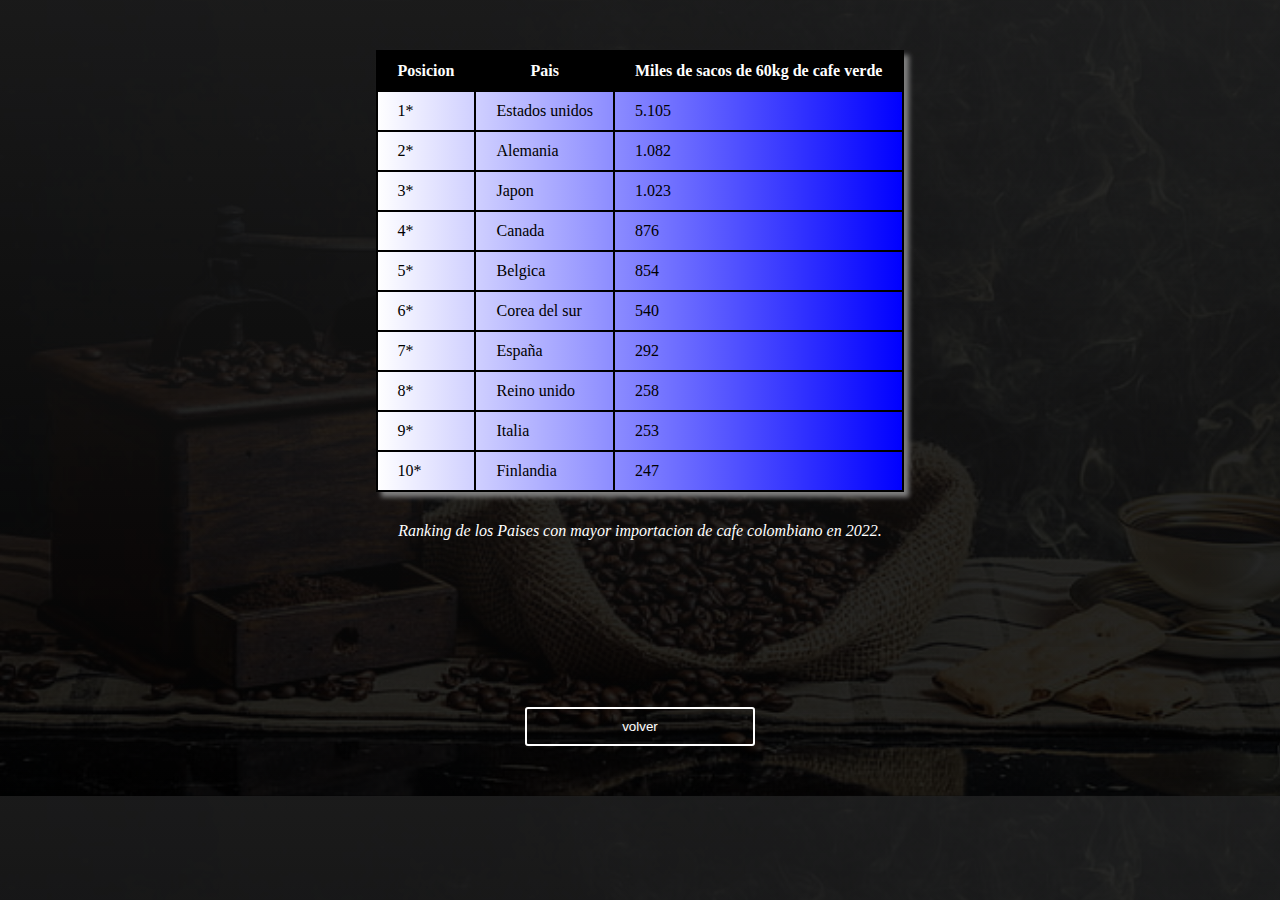
<file: pagepaises.html>
<!DOCTYPE html>
<html lang="en">
<head>
    <meta charset="UTF-8">
    <meta http-equiv="X-UA-Compatible" content="IE=edge">
    <meta name="viewport" content="width=device-width, initial-scale=1.0">
    <link rel="stylesheet" href="./style.css">
    <title>Paises</title>
</head>
<body class="body">
    <div class="contPather">
        <table>
            <caption>
                Ranking de los Paises con mayor importacion de cafe colombiano en 2022.
            </caption>
            <tr>
                <th>Posicion</th>
                <th>Pais</th> 
                <th>Miles de sacos de 60kg de cafe verde</th>
            </tr>
            <tr>
                <td>1*</td>
                <td>Estados unidos</td> 
                <td>5.105</td>   
            </tr>
            <tr>
                <td>2*</td>
                <td>Alemania</td> 
                <td>1.082</td>  
            </tr>
            <tr>
                <td>3*</td>
                <td>Japon</td> 
                <td>1.023</td>   
            </tr>
            <tr>
                <td>4*</td>
                <td>Canada</td>
                <td>876</td>
            </tr>
            <tr>
                <td>5*</td>
                <td>Belgica</td>
                <td>854</td>
            </tr>
            <tr>
                <td>6*</td>
                <td>Corea del sur</td>
                <td>540</td>
            </tr>
            <tr>
                <td>7*</td>
                <td>España</td>
                <td>292</td>
            </tr>
            <tr>
                <td>8*</td>
                <td>Reino unido</td>
                <td>258</td>
            </tr>
            <tr>
                <td>9*</td>
                <td>Italia</td>
                <td>253</td>
            </tr>
            <tr>
                <td>10*</td>
                <td>Finlandia</td>
                <td>247</td>
            </tr>
        </table>
    
    <br>
    <br>
    <br>
    <br>
    <br>
    <br>
    <br>
    <br>
    <br>
    

    <div class="contButton" >
       <a class="ancla" href="index.html"><button class="buttons_global_StyleTatto">volver</button></a>
    </div>
</div>
</body>
</html>
</file>
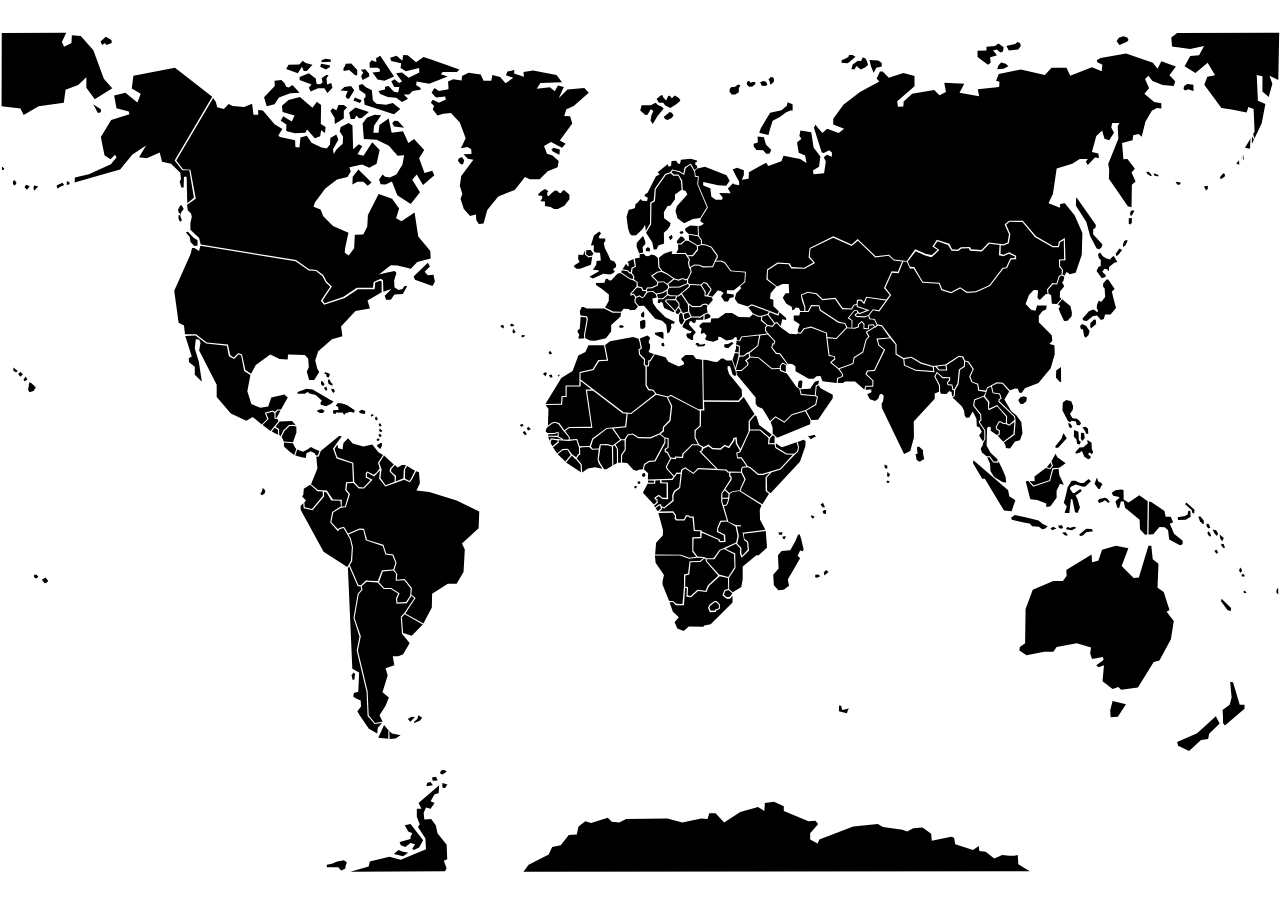
<file: paisesmapa.html>
<!DOCTYPE html>
<html lang="en">
<head>
  <meta charset="UTF-8">
  <meta http-equiv="X-UA-Compatible" content="IE=edge">
  <meta name="viewport" content="width=device-width, initial-scale=1.0">
  <link rel="stylesheet" href="https://fonts.googleapis.com/css2?family=Material+Symbols+Outlined:opsz,wght,FILL,GRAD@20..48,100..700,0..1,-50..200" />
  <link href='https://fonts.googleapis.com/css?family=Amatic SC' rel='stylesheet'>
  <link rel="stylesheet" href="./styleMapp.css">
  <title>Document</title>
</head>
<body>
  <?xml version="1.0" encoding="UTF-8" standalone="no"?>
<!-- Generator: Adobe Illustrator 14.0.0, SVG Export Plug-In . SVG Version: 6.00 Build 43363)  -->

  <div class="contMapPaises">
    <svg
    xmlns:dc="http://purl.org/dc/elements/1.1/"
    xmlns:cc="http://creativecommons.org/ns#"
    xmlns:rdf="http://www.w3.org/1999/02/22-rdf-syntax-ns#"
    xmlns:svg="http://www.w3.org/2000/svg"
    xmlns="http://www.w3.org/2000/svg"
    xmlns:sodipodi="http://sodipodi.sourceforge.net/DTD/sodipodi-0.dtd"
    xmlns:inkscape="http://www.inkscape.org/namespaces/inkscape"
    version="1.2"
    id="svg2"
    x="0px"
    y="0px"
    width="950px"
    height="620px"
    viewBox="0 0 950 620"
    xml:space="preserve"
    inkscape:version="0.91 r13725"
    sodipodi:docname="World_map_-_low_resolution.svg"><metadata
     id="metadata346"><rdf:RDF><cc:Work
         rdf:about=""><dc:format>image/svg+xml</dc:format><dc:type
           rdf:resource="http://purl.org/dc/dcmitype/StillImage" /></cc:Work></rdf:RDF></metadata><defs
     id="defs344" /><sodipodi:namedview
     pagecolor="#ffffff"
     bordercolor="#666666"
     borderopacity="1"
     objecttolerance="10"
     gridtolerance="10"
     guidetolerance="10"
     inkscape:pageopacity="0"
     inkscape:pageshadow="2"
     inkscape:window-width="1920"
     inkscape:window-height="980"
     id="namedview342"
     showgrid="false"
     inkscape:object-nodes="true"
     inkscape:snap-smooth-nodes="true"
     inkscape:snap-nodes="true"
     inkscape:object-paths="true"
     inkscape:zoom="1"
     inkscape:cx="248.04005"
     inkscape:cy="326.05286"
     inkscape:window-x="0"
     inkscape:window-y="34"
     inkscape:window-maximized="1"
     inkscape:current-layer="svg2" /><path
     id="kalimantan"
     d="M781.68,324.4l-2.31,8.68l-12.53,4.23l-3.75-4.4l-1.82,0.5l3.4,13.12l5.09,0.57l6.79,2.57v2.57l3.11-0.57l4.53-6.27v-5.13l2.55-5.13l2.83,0.57l-3.4-7.13l-0.52-4.59L781.68,324.4L781.68,324.4z" /><path
     id="papua new guinea"
     d="M852.76,348.29l-0.37,24.44l3.52-0.19l4.63-5.41l3.89,0.19l2.5,2.24l0.83,6.9l7.96,4.2l2.04-0.75v-2.52l-6.39-5.32l-3.15-7.28l2.5-1.21l-1.85-4.01l-3.7-0.09l-0.93-4.29l-9.81-6.62L852.76,348.29L852.76,348.29z" /><path
     id="mexico"
     d="M137.49,225.43l4.83,15.21l-2.25,1.26l0.25,3.02l4.25,3.27v6.05l5.25,5.04l-2.25-14.86l-3-9.83l0.75-6.8l2.5,0.25l1,2.27l-1,5.79l13,25.44v9.07l10.5,12.34l11.5,5.29l4.75-2.77l6.75,5.54l4-4.03l-1.75-4.54l5.75-1.76l1.75,1.01l1.75-1.76h2.75l5-8.82l-2.5-2.27l-9.75,2.27l-2.25,6.55l-5.75,1.01l-6.75-2.77l-3-9.57l2.27-12.07l-4.64-2.89l-2.21-11.59l-1.85-0.79l-3.38,3.43l-3.88-2.07l-1.52-7.73l-15.37-1.61l-7.94-5.97L137.49,225.43L137.49,225.43z" /><path
     id="estonia"
     d="M517.77,143.66l-5.6-0.2l-3.55,2.17l-0.05,1.61l2.3,2.17l7.15,1.21L517.77,143.66L517.77,143.66z" /><path
     id="algeria"
     d="M473.88,227.49l-4.08-1.37l-16.98,3.19l-3.7,2.81l2.26,11.67l-6.75,0.27l-4.06,6.53l-9.67,2.32l0.03,4.75l31.85,24.35l5.43,0.46l18.11-14.15l-1.81-2.28l-3.4-0.46l-2.04-3.42v-14.15l-1.36-1.37l0.23-3.65l-3.62-3.65l-0.45-3.88l1.58-1.14l-0.68-4.11L473.88,227.49L473.88,227.49z" /><path
     id="morocco"
     d="M448.29,232.28h-11.55l-2.26,5.02l-5.21,2.51l-4.3,11.64l-8.38,5.02l-11.77,19.39l11.55-0.23l0.45-5.7h2.94v-7.76h10.19l0.23-10.04l9.74-2.28l4.08-6.62l6.34-0.23L448.29,232.28L448.29,232.28z" /><path
     id="mauretania"
     d="M404.9,276.66l2.18,2.85l-0.45,12.32l3.17-2.28l2.26-0.46l3.17,1.14l3.62,5.02l3.4-2.28l16.53-0.23l-4.08-27.61l4.38-0.02l-8.16-6.25l0.01,4.06l-10.33,0.01l-0.05,7.75l-2.97-0.01l-0.38,5.72L404.9,276.66L404.9,276.66z" /><path
     id="senegal"
     d="M410.12,290.32l-3.94,2.86l-0.9,1.6l-0.28,1.6l1.45,1.04l4.84-0.07l3.11-0.84l0.35,1.53l-0.28,2.02l2.97,1.46l0.62,0.7l3.94,0.14l0.14-1.74l-3.6-4.32l-4.01-5.43l-2.49-1.04L410.12,290.32L410.12,290.32z" /><path
     id="gambia"
     d="M406.89,298.34l-0.13,1.11l6.92-0.1l0.35-1.03l-0.15-1.04l-1.99,0.81L406.89,298.34L406.89,298.34z" /><path
     id="casamance"
     d="M406.79,300.22l1.24,3.01l0.69-1.86l8.41,0.88l-3.64-1.87L406.79,300.22L406.79,300.22z" /><path
     id="bissau"
     d="M408.6,304.53l1.4,2.77l3.93-3.38l0.04-1.04l-4.63-0.67L408.6,304.53L408.6,304.53z" /><path
     id="guinee"
     d="M410.42,307.94l3.04,4.68l3.96-3.44l4.06-0.18l3.38,4.49l2.87,1.89l1.08-2.1l0.96-0.54l-0.07-4.62l-1.91-5.48l-5.86,0.65l-7.25-0.58l-0.04,1.86L410.42,307.94L410.42,307.94z" /><path
     id="sierra leone"
     d="M413.93,313.13l5.65,5.46l4.03-4.89l-2.52-3.95l-3.47,0.35L413.93,313.13L413.93,313.13z" /><path
     id="liberia"
     d="M420.17,319.19l10.98,7.34l-0.26-5.56l-3.32-3.91l-3.24-2.87L420.17,319.19L420.17,319.19z" /><path
     id="ivoire"
     d="M432.07,326.75l4.28-3.03l5.32-0.93l5.43,1.17l-2.77-4.19l-0.81-2.56l0.81-7.57l-4.85,0.23l-2.2-2.1l-4.62,0.12l-2.2,0.35l0.23,5.12l-1.16,0.47l-1.39,2.56l3.58,4.19L432.07,326.75L432.07,326.75z" /><path
     id="mali"
     d="M419.46,295.84l3.08-2.11l17.12-0.1l-3.96-27.54l4.52-0.13l21.87,16.69l2.94,0.42l-1.11,9.28l-13.75,1.25l-10.61,7.92l-1.93,5.42l-7.37,0.31l-1.88-5.41l-5.65,0.4l0.22-1.77L419.46,295.84L419.46,295.84z" /><path
     id="burkina"
     d="M450.59,294.28l3.64-0.29l5.97,8.44l-5.54,4.18l-4.01-1.03l-5.39,0.07l-0.87,3.16l-4.52,0.22l-1.24-1.69l1.6-5.14L450.59,294.28L450.59,294.28z" /><path
     id="niger"
     d="M460.89,302l2.55-0.06l2.3-3.45l3.86-0.69l4.11,2.51l8.77,0.25l6.78-2.76l2.55-2.19l0.19-2.88l4.73-4.77l1.25-10.53l-3.11-6.52l-7.96-1.94l-18.42,14.36l-2.61-0.25l-1.12,9.97l-9.4,0.94L460.89,302L460.89,302z" /><path
     id="ghana"
     d="M444.34,317.05l1.12,2.63l2.92,4.58l1.62-0.06l4.42-2.51l-0.31-14.29l-3.42-1l-4.79,0.13L444.34,317.05L444.34,317.05z" /><path
     id="togo"
     d="M455.22,321.25l2.68-1.57l-0.06-10.35l-1.74-2.82l-1.12,0.94L455.22,321.25L455.22,321.25z" /><path
     id="benin"
     d="M458.71,319.49h2.12l0.12-6.02l2.68-3.89l-0.12-6.77l-2.43-0.06l-4.17,3.26l1.74,3.32L458.71,319.49L458.71,319.49z" /><path
     id="nigeria"
     d="M461.57,319.37l3.92,0.19l4.73,5.27l2.3,0.63l1.8-0.88l2.74-0.38l0.93-3.82l3.73-2.45l4.04-0.19l7.4-13.61l-0.12-3.07l-3.42-2.63l-6.84,3.01l-9.15-0.13l-4.36-2.76l-3.11,0.69l-1.62,2.82l-0.12,7.96l-2.61,3.7L461.57,319.37L461.57,319.37z" /><path
     id="tunisia"
     d="M474.91,227.33l5.53-2.23l1.82,1.18l0.07,1.44l-0.85,1.11l0.13,1.97l0.85,0.46v3.54l-0.98,1.64l0.13,1.05l3.71,1.31l-2.99,4.65l-1.17-0.07l-0.2,3.74l-1.3,0.2l-1.11-0.98l0.26-3.8l-3.64-3.54l-0.46-3.08l1.76-1.38L474.91,227.33L474.91,227.33z" /><path
     id="libya"
     d="M480.05,248.03l1.56-0.26l0.46-3.6h0.78l3.19-5.24l7.87,2.29l2.15,3.34l7.74,3.54l4.03-1.7l-0.39-1.7l-1.76-1.7l0.2-1.18l2.86-2.42h5.66l2.15,2.88l4.55,0.66l0.59,36.89l-3.38-0.13l-20.42-10.62l-2.21,1.25l-8.39-2.1l-2.28-3.01l-3.32-0.46l-1.69-3.01L480.05,248.03L480.05,248.03z" /><path
     id="egypt"
     d="M521.93,243.06l2.67,0.07l5.2,1.44l2.47,0.07l3.06-2.56h1.43l2.6,1.44h3.29l0.59-0.04l2.08,5.98l0.59,1.93l0.55,2.89l-0.98,0.72l-1.69-0.85l-1.95-6.36l-1.76-0.13l-0.13,2.16l1.17,3.74l9.37,11.6l0.2,4.98l-2.73,3.15L522.32,273L521.93,243.06L521.93,243.06z" /><path
     id="chad"
     d="M492.79,296l0.13-2.95l4.74-4.61l1.27-11.32l-3.16-6.04l2.21-1.13l21.4,11.15l-0.13,10.94l-3.77,3.21v5.64l2.47,4.78h-4.36l-7.22,7.14l-0.19,2.16l-5.33-0.07l-0.07,0.98l-3.04-0.4l-2.08-3.93l-1.56-0.77l0.2-1.2l1.96-1.5v-7.02l-2.71-0.42l-3.27-2.43L492.79,296L492.79,296L492.79,296z" /><path
     d="M 549.08398 310.33984 L 546.14062 305.39648 L 545.83203 301.80078 L 545.125 301.93555 L 544.93359 303.04297 L 541.07617 308.67773 L 537.99805 307.20898 L 534.92773 309.78125 L 528.57617 309.41602 L 525.76562 307.16992 L 521.73242 309.23438 L 521.58008 310.60938 L 520.34961 311.34961 L 532.66992 324.0293 L 539.38086 324.41016 L 540.35938 325.90039 L 549.96094 326.07031 L 550.03906 323.91992 L 550.85938 322.42969 L 554.06055 322.01953 L 550.07031 316.23047 L 547.13086 316.23047 L 546.38086 312.11914 L 548.74023 311.08008 L 549.08398 310.33984 z "
     id="south_sudan"
     inkscape:label="#south sudan" /><path
     d="M 552 270.60938 L 548.31055 274.33008 L 522.50977 274.09961 L 522.78906 280.66992 L 520.33008 280.59961 L 520.15039 292.42969 L 516.41992 295.64062 L 516.26953 300.58008 L 518.96094 305.89062 L 521.91016 307.63086 L 521.86523 308.04492 L 525.88477 305.98633 L 528.95117 308.43555 L 534.58984 308.75977 L 537.84766 306.03125 L 540.73438 307.40625 L 543.98438 302.6582 L 544.25781 301.08203 L 546.73438 300.61133 L 547.11914 305.08203 L 549.5957 309.24219 L 555.59961 296.33008 L 555.59961 288.48047 L 559.96094 283.33984 L 552 270.60938 z "
     id="sudan" /><path
     id="cameroon"
     d="M477.82,324.28l3.22,2.96l-0.23,4.58l17.66-0.41l1.44-1.62l-5.06-5.45l-0.75-1.97l3.22-6.03l-2.19-4l-1.84-0.99v-2.03l2.13-1.39l0.12-6.32l-1.69-0.19l-0.03,3.32l-7.42,13.85l-4.54,0.23l-3.11,2.14L477.82,324.28L477.82,324.28z" /><path
     id="eritrea"
     d="M556.71,294.7l-0.25-5.89l3.96-4.62l1.07,0.82l1.95,6.52l9.36,6.97l-1.7,2.09l-6.85-5.89H556.71L556.71,294.7z" /><path
     id="djibouti"
     d="M571.48,301.54l-0.57,3.36l3.96-0.06l0.06-4.94l-1.45-0.89L571.48,301.54L571.48,301.54z" /><path
     id="ethiopia"
     d="M549.49,311.76l7.28-16.2l7.23,0.04l6.41,5.57l-0.45,4.59h4.97l0.51,2.76l8.04,4.81l4.96,0.25l-9.43,10.13l-12.95,3.99h-3.21l-5.72-4.88l-2.26-0.95l-4.38-6.45l-2.89,0.04l-0.34-2.96L549.49,311.76L549.49,311.76z" /><path
     id="somaliland"
     d="M575.74,305.04l4.08,2.78l1.21-0.06l10.13-3.48l1.15,3.71l-0.81,3.13l-2.19,1.74l-5.47-0.35l-7.83-4.81L575.74,305.04L575.74,305.04z" /><path
     id="soqotra"
     d="M599.62,299.65l2.13,2.38l2.88-1.74l1.04-0.35l-1.32-1.28l-2.53,0.75L599.62,299.65L599.62,299.65z" /><path
     id="somalia"
     d="M591.97,304.05l4.37-1.68l1.55,0.93l-0.17,3.88l-4.03,11.48l-21.81,23.36l-2.53-1.74l-0.17-9.86l3.28-3.77l6.96-2.15l10.21-10.78l2.67-2.38l0.75-3.48L591.97,304.05L591.97,304.05z" /><path
     id="centrafrique"
     d="M495.66,324.05l4.66,5.04l1.84-2.38l2.93,0.12l0.63-2.32l2.88-1.8l5.98,4.12l3.45-3.42l13.39,0.59L519,311.18l1.67-1.04l0.23-2.26l-2.82-1.33h-4.14l-6.67,6.61l-0.23,2.72l-5.29-0.17l-0.17,1.16l-3.45-0.35l-3.11,5.91L495.66,324.05L495.66,324.05z" /><path
     id="sao tome"
     d="M470.74,337.15l1.15-0.58l0.86,0.7l-0.86,1.33l-1.04-0.41L470.74,337.15L470.74,337.15z" /><path
     id="principe"
     d="M473.05,333.5l1.73-0.29l0.58,1.1l-0.86,0.93l-0.86-0.12L473.05,333.5L473.05,333.5z" /><path
     id="bioko"
     d="M476.84,327.41l-0.46,1.97l1.38,0.75l1.32-0.99l-0.46-2.03L476.84,327.41L476.84,327.41z" /><path
     id="gabon"
     d="M486.39,332.63l-0.12,2.49l-5.64-0.12l-3.45,6.67l8.11,8.87l2.01-1.68l-0.06-1.74l-1.38-0.64v-1.22l3.11-1.97l2.76,2.09l3.05,0.06l-0.06-10.49l-4.83-0.23l-0.06-2.2L486.39,332.63L486.39,332.63z" /><path
     id="equatorial guinea"
     d="M480.99,332.69l-0.06,1.39l4.54,0.23l-0.06-1.57L480.99,332.69L480.99,332.69z" /><path
     id="congo"
     d="M491,332.52l-0.06,1.45l4.78,0.12l0.17,12.41l-4.37-0.12l-2.53-1.97l-1.96,1.1l-0.09,0.55l1.01,0.49l0.29,2.55l-2.7,2.32l0.58,1.22l2.99-2.32h1.44l0.46,1.39l1.9,0.81l6.1-5.16l-0.12-3.77l1.27-3.07l3.91-2.9l1.05-9.81l-2.78,0.01l-3.22,4.41L491,332.52L491,332.52z" /><path
     id="cabinda"
     d="M486.55,353.23l1.74,2.26l2.25-2.13l-0.66-2.21l-0.56-0.04L486.55,353.23L486.55,353.23z" /><path
     id="drc"
     d="M489.38,355.71l10.31-0.18l2.09,2.97l-0.08,2.19l0.77,0.7h5.12l1.47-2.89h2.09l0.85,0.86l2.87-0.08l0.85,10.08l4.96,0.16v0.78l13.33,6.01l0.62,1.17h2.79l-0.31-4.22l-5.04-2.42l0.31-3.2l2.17-5.08l4.96-0.16l-4.26-14.14l0.08-6.01l6.74-10.54l0.08-1.48l-1.01-0.55l0.04-2.86l-1.23-0.11l-1.24-1.58l-20.35-0.92l-3.73,3.63l-6.11-4.02l-2.15,1.32l-1.56,13.13l-3.86,2.98l-1.16,2.64l0.21,3.91l-6.96,5.69l-1.85-0.84l0.25,1.09L489.38,355.71L489.38,355.71z" /><path
     id="rwanda"
     d="M537.82,339.9l2.81,2.59l-0.12,2.77l-4.36,0.09v-3.06L537.82,339.9L537.82,339.9z" /><path
     id="burundi"
     d="M536.21,346.21l4.27-0.09l-1.11,3.74l-1.08,0.94h-1.32l-0.94-2.53L536.21,346.21L536.21,346.21z" /><path
     id="uganda"
     d="M538.3,339.09l3.03,2.84l1.9-1.21l5.14-0.84l0.88,0.09l0.33-1.95l2.9-6.1l-2.44-5.08l-7.91,0.05l-0.05,2.09l1.06,1.02l-0.16,2.09L538.3,339.09L538.3,339.09z" /><path
     id="kenya"
     d="M550.83,326.52l2.66,5.19l-3.19,6.69l-0.42,2.03l15.93,9.85l4.94-7.76l-2.5-2.03l-0.05-10.22l3.13-3.42l-4.99,1.66l-3.77,0.05l-5.9-4.98l-1.86-0.8l-3.45,0.32l-0.61,1.02L550.83,326.52L550.83,326.52z" /><path
     id="tanzania"
     d="M550.57,371.42l17.47-2.14l-3.93-7.6l-0.21-7.28l1.27-3.48l-16.62-10.44l-5.21,0.86l-1.81,1.34l-0.16,3.05l-1.17,4.23l-1.22,1.45l-1.75,0.16l3.35,11.61l5.47,2.57l3.77,0.11L550.57,371.42L550.57,371.42z" /><path
     id="zambia"
     d="M514.55,384.7l3.17,4.4l4.91,0.3l1.74,0.96l5.14,0.06l4.43-6.21l12.38-5.54l1.08-4.88l-1.44-6.99l-6.46-3.68l-4.31,0.3l-2.15,4.76l0.06,2.17l5.08,2.47l0.3,5.37l-4.37,0.24l-1.08-1.81l-12.14-5.18l-0.36,3.98l-5.74,0.18L514.55,384.7L514.55,384.7z" /><path
     id="angola"
     d="M488.62,356.71l3.41,12.73l-0.08,4.02l-4.99,5.36l-0.75,8.71l19.2,0.17l6.24,2.26l5.15-0.67l-3-3.76l0.01-10.74l5.9-0.25v-4.19l-4.79-0.2l-0.96-9.92l-2.02,0.03l-1.09-0.98l-1.19,0.06l-1.58,3.06H502l-1.41-1.42l0.42-2.01l-1.66-2.43L488.62,356.71L488.62,356.71z" /><path
     id="malawi"
     d="M547.16,379.4l3.11,3.25l-0.06,4.16l0.6,1.75l4.13-4.46l-0.48-5.67l-2.21-1.69l-1.97-9.95l-3.41-0.12l1.55,7.17L547.16,379.4L547.16,379.4z" /><path
     id="mozambique"
     d="M541.17,413.28l2.69,2.23l6.34-3.86l1.02-5.73v-9.46l10.17-8.32l1.74,0.06l6.16-5.91l-0.96-12.18L552,372.17l0.48,3.68l2.81,2.17l0.66,6.63l-5.5,5.37l-1.32-3.01l0.24-3.98l-3.17-3.44l-7.78,3.62l7.24,3.68l0.24,10.73l-4.79,7.11L541.17,413.28L541.17,413.28z" /><path
     id="zimbabwe"
     d="M524.66,392.3l8.97,10.13l6.88,1.75l4.61-7.23l-0.36-9.58l-7.48-3.86l-2.81,1.27l-4.19,6.39l-5.8-0.06L524.66,392.3L524.66,392.3z" /><path
     id="namibia"
     d="M496.55,421.96l3.35,0.24l1.97,1.99l4.67,0.06l1.14-13.26v-8.68l2.99-0.6l1.14-9.1l7.6-0.24l2.69-2.23l-4.55-0.18l-6.16,0.84l-6.64-2.41h-18.66l0.48,5.3l6.22,9.16l-1.08,4.7l0.06,2.47L496.55,421.96L496.55,421.96z" /><path
     id="botswana"
     d="M508.51,411.23l2.15,0.66l-0.3,6.15l2.21,0.3l5.08-4.58l6.1,0.66l1.62-4.1l7.72-7.05l-9.27-10.67l-0.12-1.75l-1.02-0.3l-2.81,2.59l-7.3,0.18l-1.02,9.1l-2.87,0.66L508.51,411.23L508.51,411.23z" /><path
     id="swaziland"
     d="M540.87,414l-2.51,0.42l-1.08,2.95l1.92,1.75h2.33l1.97-2.83L540.87,414L540.87,414z" /><path
     id="lesotho"
     d="M527.41,425.39l3.05-2.35l1.44,0.06l1.74,2.17l-0.18,2.17l-2.93,1.08v0.84l-3.23-0.18l-0.78-2.35L527.41,425.39L527.41,425.39z" /><path
     id="south africa"
     d="M534.16,403.63l-7.9,7.3l-1.88,4.51l-6.26-0.78l-5.21,4.63l-3.46-0.34l0.28-6.4l-1.23-0.43l-0.86,13.09l-6.14-0.06l-1.85-2.18l-2.71-0.03l2.47,7.09l4.41,4.17l-3.15,3.67l2.04,4.6l4.72,1.8l3.76-3.2l10.77,0.06l0.77-0.96l4.78-0.84l16.17-16.1l-0.06-5.07l-1.73,2.24h-2.59l-3.15-2.64l1.6-3.98l2.75-0.56l-0.25-8.18L534.16,403.63L534.16,403.63z M530.37,422.13l1.51-0.06l2.45,2.66l-0.07,3.08l-2.87,1.45l-0.18,1.02l-4.38,0.05l-1.37-3.3l1.25-2.42L530.37,422.13L530.37,422.13z" /><path
     id="greenland"
     d="M321.13,50.07l-1.36,2.17l2.45,2.45l-1.09,2.45l3.54,4.62l4.35-1.36l5.71-0.54l6.53,7.07l4.35,11.69l-3.53,7.34l4.89-0.82l2.72,1.63l0.27,3.54l-5.98,0.27l3.26,3.26l4.08,0.82l-8.97,11.96l-1.09,7.34l1.9,5.98l-1.36,3.54l2.45,7.61l4.62,5.17l1.36-0.27l2.99-0.82l0.27,4.35l1.9,2.72l3.53-0.27l2.72-10.06l8.16-10.06l12.24-4.89l7.61-9.52l3.53,1.63h7.34l5.98-5.98l7.34-2.99l0.82-4.62l-4.62-4.08l-4.08-1.36l-2.18-5.71l5.17-2.99l8.16,4.35l2.72-2.99l-4.35-2.45l9.25-12.51l-1.63-5.44l-4.35-0.27l1.63-4.89l5.44-2.45l11.15-9.79l-3.26-3.53l-12.51,1.09l-6.53,6.53l3.81-8.43l-4.35-1.09l-2.45,4.35l-3.53-2.99l-9.79,1.09l2.72-4.35l16.04-0.54l-4.08-5.44l-17.4-3.26l-7.07,1.09l0.27,3.54l-7.34-2.45l0.27-2.45l-5.17,1.09l-1.09,2.72l5.44,1.9l-5.71,4.08l-4.08-4.62l-5.71-1.63l-0.82,4.35h-5.71l-2.18-4.62l-8.97-1.36l-4.89,2.45l-0.27,3.26l-6.25-0.82l-3.81,1.63l0.27,3.81v1.9l-7.07,1.36l-3.26-2.17l-2.18,3.53l3.26,3.54l6.8-0.82l0.54,2.18l-5.17,2.45L321.13,50.07L321.13,50.07z" /><path
     id="disko"
     d="M342.89,92.49l1.63,2.45l-0.82,2.99h-1.63l-2.18-2.45l0.54-1.9L342.89,92.49L342.89,92.49z" /><path
     id="milne"
     d="M410.87,85.69l4.62,1.36l-0.27,3.81l-4.89-2.45l-1.09-1.36L410.87,85.69L410.87,85.69z" /><path
     id="east antarctica"
     d="M388.52,622.99l3.83-5.11l14.89-7.66l2.55-5.53l6.38-1.28l5.96-7.66l5.96-0.43l1.28-5.96l5.11-3.83l4.26,1.28l12.34-3.83l2.98,2.98l5.53,0.43l5.11-2.55l30.64-0.43l11.06,2.98l14.04-2.98l4.68,0.43l1.28-4.26h4.68l6.38,6.81l11.92-7.66l13.19-3.83l4.68,2.98l0.43-5.96l6.81-0.85l7.23,3.4v3.4l18.3,7.66l5.11-0.43l2.13,2.55l-5.96,6.81v4.68l5.53,2.98l1.28-2.98l25.11-9.79l18.3-1.7l3.83,2.13l14.47,2.13l3.4,1.28l4.68-2.55l6.81-0.43l6.38,4.68l0.43,5.11l14.47-2.98l2.13,0.85l0.85,4.68l13.19,4.26l4.26-2.98l0.43,3.83l4.68,0.43l6.38,5.11l5.96-2.55l5.11,0.43h3.83l2.55-0.43l0.43,6.81l8.51,5.11L388.52,622.99L388.52,622.99z" /><path
     id="antarctic peninsula"
     d="M260.01,622.99l13.62-3.83l0.85-3.83l14.47-3.4l8.51,2.13l18.72-7.66l-0.43-8.08l-5.53-8.51l1.28-2.13l-2.13-5.53v-5.96h3.4l-2.13-4.26l15.32-13.19l-0.43,5.96l-2.98,0.85l-2.98,5.11l2.98,1.28l-2.98,4.26l-3.4-0.85l-1.7,3.83l0.43,5.11l5.11-0.43l3.4,4.68l1.28,5.96l6.81,8.51l0.43,10.64l-2.55,1.28l2.13,5.53l-1.28,2.13L260.01,622.99L260.01,622.99z" /><path
     id="thurston"
     d="M250.22,615.33l5.11-0.85l2.13,1.7l-0.85,2.13l-0.43,2.55l-2.98,1.28l-2.13-2.55h-8.51v-1.7l3.83-0.85L250.22,615.33L250.22,615.33z" /><path
     id="alexander"
     d="M304.69,587.67l-4.26,0.85l2.55,4.68l2.98,1.28l-1.28,2.55v1.7l-8.09,2.13l0.85,2.55l3.4,1.28l3.83-2.98l3.4,0.85l-2.13,3.4l1.28,0.85l3.83-1.7l2.98-5.53L304.69,587.67L304.69,587.67z" /><path
     id="smyley"
     d="M295.75,606.82l-3.4,2.98l2.98,0.85l3.83,0.85l3.83-2.55l-3.83-0.85L295.75,606.82L295.75,606.82z" /><path
     id="robert"
     d="M319.57,556.47l-2.49,0.5l-0.55,2.55l4.76-0.7L319.57,556.47L319.57,556.47z" /><path
     id="king george"
     d="M323.59,552.54l-2.99,0.57l0.57,2.31l3.64-0.13L323.59,552.54L323.59,552.54z" /><path
     id="james ross"
     d="M328.34,557.17l0.02,3.56l2.05,0.09l1.66-2.64L328.34,557.17L328.34,557.17z" /><path
     id="elephant"
     d="M329.33,547.24l-2.16,0.85l-0.55,2.04l1.87,0.68l3.14-2.16L329.33,547.24L329.33,547.24z" /><path
     id="australia"
     d="M761.17,427.98l-0.35,25.38l-3.9,2.86l-0.35,2.5l5.32,3.57l13.13-2.5h6.74l2.48-3.58l14.9-2.86l10.64,3.22l-0.71,4.29l1.42,4.29l8.16-1.43l0.35,2.14l-5.32,3.93l1.77,1.43l3.9-1.43l-1.06,11.8l7.45,5.72l4.26-1.43l2.13,2.14l12.42-1.79l11.71-18.95l4.26-1.07l8.51-15.73l2.13-13.58l-5.32-6.79l2.13-1.43l-4.26-13.23l-4.61-3.22l0.71-17.87l-4.26-3.22l-1.06-10.01h-2.13l-7.1,23.59l-3.9,0.36l-8.87-8.94l4.97-13.23l-9.22-1.79l-10.29,2.86l-2.84,8.22l-4.61,1.07l-0.35-5.72l-18.8,11.44l0.35,4.29l-2.84,3.93h-7.1l-15.26,6.43L761.17,427.98L761.17,427.98z" /><path
     id="tasmania"
     d="M825.74,496.26l-1.77,7.15l0.35,5l5.32-0.36l6.03-9.29L825.74,496.26L825.74,496.26z" /><path
     id="new zealand north island"
     d="M913.02,481.96l1.06,11.8l-1.42,5.36l-5.32,3.93l0.35,4.65v5l1.42,1.79l14.55-12.51v-2.86h-3.55l-4.97-16.8L913.02,481.96L913.02,481.96z" /><path
     id="new zealand south island"
     d="M902.38,507.7l2.84,5.36l-7.81,7.51l-0.71,3.93l-5.32,0.71l-8.87,8.22l-8.16-3.93l-0.71-2.86l14.9-6.43L902.38,507.7L902.38,507.7z" /><path
     id="new caledonia"
     d="M906.64,420.47l-0.35,1.79l4.61,6.43l2.48,1.07l0.35-2.5L906.64,420.47L906.64,420.47z" /><path
     id="sumatra"
     d="M722.48,317.57l-0.28,2.28l6.79,11.41h1.98l14.15,23.67l5.66,0.57l2.83-8.27l-4.53-2.85l-0.85-4.56L722.48,317.57L722.48,317.57z" /><path
     id="east malaysia"
     d="M764.14,332.92l3.02,3.49l11.58-4.01l2.29-8.84l5.16-0.37l4.72-3.42l-6.12-4.46l-1.4-2.45l-3.02,5.57l1.11,3.2l-1.84,2.67l-3.47-0.89l-8.41,6.17l0.22,3.57L764.14,332.92L764.14,332.92z" /><path
     id="brunei"
     d="M779.77,319.25l-2.88,3.49l2.36,0.74l1.33-1.86L779.77,319.25L779.77,319.25z" /><path
     id="sulawesi"
     d="M789.53,349.11l2.26,2.77l-1.47,4.16v0.79h3.34l1.18-10.4l1.08,0.3l1.96,9.5l1.87,0.5l1.77-4.06l-1.77-6.14l-1.47-2.67l4.62-3.37l-1.08-1.49l-4.42,2.87h-1.18l-2.16-3.17l0.69-1.39l3.64-1.78l5.5,1.68l1.67-0.1l4.13-3.86l-1.67-1.68l-3.83,2.97h-2.46l-3.73-1.78l-2.65,0.1l-2.95,4.75l-1.87,8.22L789.53,349.11L789.53,349.11z" /><path
     id="maluku"
     d="M814.19,330.5l-1.87,4.55l2.95,3.86h0.98l1.28-2.57l0.69-0.89l-1.28-1.39l-1.87-0.69L814.19,330.5L814.19,330.5z" /><path
     id="seram"
     d="M819.99,345.45l-4.03,0.89l-1.18,1.29l0.98,1.68l2.65-0.99l1.67-0.99l2.46,1.98l1.08-0.89l-1.96-2.38L819.99,345.45L819.99,345.45z" /><path
     id="java"
     d="M753.17,358.32l-2.75,1.88l0.59,1.58l8.75,1.98l4.42,0.79l1.87,1.98l5.01,0.4l2.36,1.98l2.16-0.5l1.97-1.78l-3.64-1.68l-3.14-2.67l-8.16-1.98L753.17,358.32L753.17,358.32z" /><path
     id="bali"
     d="M781.77,366.93l-2.16,1.19l1.28,1.39l3.14-1.19L781.77,366.93L781.77,366.93z" /><path
     id="lombok"
     d="M785.5,366.04l0.39,1.88l2.26,0.59l0.88-1.09l-0.98-1.49L785.5,366.04L785.5,366.04z" /><path
     id="sumba"
     d="M790.91,370.99l-2.75,0.4l2.46,2.08h1.96L790.91,370.99L790.91,370.99z" /><path
     id="flores"
     d="M791.69,367.72l-0.59,1.19l4.42,0.69l3.44-1.98l-1.96-0.59l-3.14,0.89l-1.18-0.99L791.69,367.72L791.69,367.72z" /><path
     id="timor"
     d="M806.14,368.42l-5.11,4.26l0.49,1.09l2.16-0.4l2.55-2.38l5.01-0.69l-0.98-1.68L806.14,368.42L806.14,368.42z" /><path
     id="new ireland"
     d="M880.48,349l-0.88,1.25l4.81,4.26l0.66,2.5l1.31-0.15l0.15-2.57l-1.46-1.32L880.48,349L880.48,349z" /><path
     id="new britain"
     d="M882.89,355.03l-0.95,0.22l-0.58,2.57l-1.82,1.18l-5.47,0.96l0.22,2.06l5.76-0.29l3.65-2.28l-0.22-3.97L882.89,355.03L882.89,355.03z" /><path
     id="bougainville"
     d="M889.38,359.51l1.24,3.45l2.19,2.13l0.66-0.59l-0.22-2.28l-2.48-3.01L889.38,359.51L889.38,359.51z" /><path
     id="choiseul"
     d="M895.43,364.65l0.15,2.28l1.39,1.32l1.31-0.81l-1.17-2.43L895.43,364.65L895.43,364.65z" /><path
     id="new georgia"
     d="M897.18,370.31l-1.17,1.25l1.24,2.28l1.46,0.44l-0.07-1.54L897.18,370.31L897.18,370.31z" /><path
     id="santa isabel"
     d="M900.03,368.99l1.02,2.5l1.97,2.35l1.09-1.76l-1.46-2.5L900.03,368.99L900.03,368.99z" /><path
     id="malaita"
     d="M905.14,372.74l0.58,3.09l1.39,1.91l1.17-2.42L905.14,372.74L905.14,372.74z" /><path
     id="santa ana"
     d="M906.74,379.65l-0.51,0.88l1.68,2.21l1.17,0.07l-0.73-2.87L906.74,379.65L906.74,379.65z" /><path
     id="rennell"
     d="M903.02,384.05l-1.75,0.81l1.53,2.13l1.31-0.74L903.02,384.05L903.02,384.05z" /><path
     id="espiritu santo"
     d="M920.87,397.22l-1.24,1.66l0.52,1.87l0.62,0.42l1.13-1.46L920.87,397.22L920.87,397.22z" /><path
     id="malakula"
     d="M921.49,402.31l0.1,1.35l1.34,0.42l0.93-0.52l-0.93-1.46L921.49,402.31L921.49,402.31z" /><path
     id="efate"
     d="M923.45,414.37l-0.62,0.94l0.93,1.04l1.55-0.52L923.45,414.37L923.45,414.37z" /><path
     id="fiji"
     d="M948.62,412.29l-1.24,1.66l-0.1,1.87l1.44,1.46L948.62,412.29L948.62,412.29z" /><path
     id="palawan"
     d="M789.37,297.53l-0.86,1.64l-0.48,2.02l-4.78,6.07l0.29,1.25l2.01-0.29l6.21-6.94L789.37,297.53L789.37,297.53z" /><path
     id="negros"
     d="M797.11,295.22l-0.1,5.01l1.82,1.83l0.67,3.56l1.82,0.39l0.86-2.22l-1.43-1.06l-0.38-6.26L797.11,295.22L797.11,295.22z" /><path
     id="cebu"
     d="M802.28,297.15l-0.1,4.43l1.05,1.73l1.82-2.12l-0.48-3.85L802.28,297.15L802.28,297.15z" /><path
     id="samar"
     d="M803.42,293.29l1.82,2.41l0.86,2.31h1.63l-0.29-3.95l-1.82-1.25L803.42,293.29L803.42,293.29z" /><path
     id="path7462"
     d="M806.96,302.35l0.38,2.89l-3.35,2.7l-2.77,0.29l-2.96,3.18l0.1,1.45l2.77-0.87l1.91-1.25l1.63,4.14l2.87,2.02l1.15-0.39l1.05-1.25l-2.29-2.31l1.34-1.06l1.53,1.25l1.05-1.73l-1.05-2.12l-0.19-4.72L806.96,302.35L806.96,302.35z" /><path
     id="luzon"
     d="M791.38,272.97l-2.58,1.83l-0.29,5.78l4.02,7.8l1.34,1.06l1.72-1.16l2.96,0.48l0.57,2.6l2.2,0.19l1.05-1.44l-1.34-1.83l-1.63-1.54l-3.44-0.38l-1.82-2.99l2.1-3.18l0.19-2.79l-1.43-3.56L791.38,272.97L791.38,272.97z" /><path
     id="mindoro"
     d="M792.72,290.21l0.76,2.7l1.34,0.87l0.96-1.25l-1.53-2.12L792.72,290.21L792.72,290.21z" /><path
     id="hainan"
     d="M759.83,270.17l-2.39,0.67l-1.72,2.12l1.43,2.79l2.1,0.19l2.39-2.12l0.57-2.79L759.83,270.17L759.83,270.17z" /><path
     id="taiwan"
     d="M787.46,248.31l-3.54,2.7l-0.19,5.2l3.06,3.56l0.76-0.67L787.46,248.31L787.46,248.31z" /><path
     id="kyushu"
     d="M803.23,216.42l-1.63,1.64l0.67,2.31l1.43,0.1l0.96,5.01l1.15,1.25l2.01-1.83l0.86-3.28l-2.49-3.56L803.23,216.42L803.23,216.42z" /><path
     id="shikoku"
     d="M812.03,213.15l-2.77,2.6l-0.1,2.99l0.67,0.87l3.73-3.18l-0.29-3.18L812.03,213.15L812.03,213.15z" /><path
     id="honshu"
     d="M808.2,206.98l-4.88,5.59l0.86,1.35l2.39,0.29l4.49-3.47l3.16-0.58l2.87,3.37l2.2-0.77l0.86-3.28l4.11-0.1l4.02-4.82l-2.1-8l-0.96-4.24l2.1-1.73l-4.78-7.22l-1.24,0.1l-2.58,2.89v2.41l1.15,1.35l0.38,6.36l-2.96,3.66l-1.72-1.06l-1.34,2.99l-0.29,2.79l1.05,1.64l-0.67,1.25l-2.2-1.83h-1.53l-1.34,0.77L808.2,206.98L808.2,206.98z" /><path
     id="hokkaido"
     d="M816.43,163.44l-1.53,1.35l0.77,2.89l1.34,1.35l-0.1,4.43l-1.72,0.67l-1.34,2.99l3.92,5.39l2.58-0.87l0.48-1.35l-2.77-2.5l1.72-2.22l1.82,0.29l1.43,1.54l0.1-3.18l3.92-3.18l2.2-0.58l-1.82-3.08l-0.86-1.35l-1.43,0.96l-1.24,1.54l-2.68-0.58l-2.77-1.83L816.43,163.44L816.43,163.44z" /><path
     id="iturup"
     d="M830.86,160.45l-2.68,3.76l0.19,1.83l1.34-0.58l3.15-3.95L830.86,160.45L830.86,160.45z" /><path
     id="urup"
     d="M834.4,154.96l-0.96,2.6l0.1,1.73l1.63-1.06l1.53-3.08V154L834.4,154.96L834.4,154.96z" /><path
     id="paramushir"
     d="M840.04,132.03l-1.24,1.54l0.1,2.41l1.15-0.1l1.91-3.37L840.04,132.03L840.04,132.03z" /><path
     id="onekotan"
     d="M837.75,137.91v4.24l1.34,0.48l0.96-1.54v-3.27L837.75,137.91L837.75,137.91z" /><path
     id="sakhalin"
     d="M798.64,122.59l-0.09,6.17l7.74,11.95l2.77,10.4l4.88,9.25l1.91,0.67l1.63-1.35l0.76-2.22l-6.98-7.61l0.19-3.95l1.53-0.67l0.38-2.31l-13.67-19.36L798.64,122.59L798.64,122.59z" /><path
     id="bering island"
     d="M852.57,103.42l-1.91,0.19l1.15,1.64l2.39,1.64l0.67-0.77L852.57,103.42L852.57,103.42z" /><path
     id="medny"
     d="M856.29,104.58l0.29,1.64l2.96,0.87l0.29-1.16L856.29,104.58L856.29,104.58z" /><path
     id="attu"
     d="M872.54,110.87l1.25,2.24l2.08-0.14l0.42-1.54L872.54,110.87L872.54,110.87z" /><path
     id="amchitka"
     d="M893.51,114.37l1.67,3.08l1.25-1.4v-2.1L893.51,114.37L893.51,114.37z" /><path
     id="adak"
     d="M907.81,104.57l-2.36,3.08l0.55,1.4l2.92-1.82l0.28-1.82L907.81,104.57L907.81,104.57z" /><path
     id="umnak"
     d="M919.61,94.92l-2.08,2.52l2.22,0.84L919.61,94.92L919.61,94.92z" /><path
     id="unalaska"
     d="M922.53,90.72l-1.39,2.24l0.14,2.24l1.94-0.84L922.53,90.72L922.53,90.72z" /><path
     id="st. lawrence island"
     d="M881.29,38.39l-2.36,1.54l-0.56,1.96l1.11,1.26l2.5-0.84l2.5,0.84l1.39,0.42l-0.14-4.62L881.29,38.39L881.29,38.39z" /><path
     id="st. lawrence island west"
     d="M69.17,53.35l3.46,6.47l2.22-0.5v-2.24L69.17,53.35L69.17,53.35z" /><path
     id="alaska"
     d="M883.4,17.54l-4.22,7.57l8.08,5.11l9.05-7.59l5.5,9.17l-5.74,1.18l-2.27,5.88l12.71,17.22l7.65,1.27l11.03,2.17l1.36-4L930.4,57l0.73,16.75L924,85.62l3.44,0.75l8.98-18.92l2.73-14.16l-5.54-2.59l-0.89-19l4.27,0.83l-0.04,11.43l4.66,4.07l2.72-9.93l-2.18-5.9l6.58,3.15l0.69-34.99L873.66,0.5l-4.36,3.35l0.59,6.77l13.43,1.84l10.31-2.35l-3.7,6.92L883.4,17.54L883.4,17.54z" /><path
     id="chukotka"
     d="M1.17,54.95l14.01,1.57l2.34,4.84l11.16-6.54l18.68-2.61l1.3-9.67l9.34-3.4l6.1-5.75v7.84l6.23,8.5L83.3,41.5l-6.23-7.06L69.29,13.4L59.94,2.67l-6.62-0.52L53.06,7.9l-5.45,2.75l-1.69-3.4l3.24-6.93L1.3,0.45L1.17,54.95L1.17,54.95z" /><path
     id="wrangel-w"
     d="M78.49,3.32L74.6,6.85l1.17,2.61l2.08-1.44l1.17,1.31L82.9,7.9l-0.13-2.22L78.49,3.32L78.49,3.32z" /><path
     id="unalaska west"
     d="M49.66,110.26l-0.17,3.01l2.16-0.5v-1.34L49.66,110.26L49.66,110.26z" /><path
     id="umnak west"
     d="M46.34,111.6l-4.32,2.18l0.67,2.34l1.66-1.34l3.32-1.51L46.34,111.6L46.34,111.6z" /><path
     id="another aleutian west"
     d="M28.39,114.44l-2.99-0.67l-0.5,1.34l0.33,2.51L28.39,114.44L28.39,114.44z" /><path
     id="adak west"
     d="M22.07,114.28l-2.83-1.17l-1,1.84l1.83,1.84L22.07,114.28L22.07,114.28z" /><path
     id="amchitka west"
     d="M12.27,111.6l-1.33-1.84l-1.33,0.5v2.51l1.5,1L12.27,111.6L12.27,111.6z" /><path
     id="attu west"
     d="M1.47,99.71l1.66,1.17l-0.5,1.34H1.47V99.71L1.47,99.71z" /><path
     id="kerguelen"
     d="M622.76,499.62l-0.15,4.29l5.94,1.38l1.37-3.53l-2.13,0.61l-2.74,0.61l-0.76-3.22L622.76,499.62L622.76,499.62z" /><path
     id="mauritius"
     d="M613.01,398.99l-1.52,1.99l0.3,2.15l3.2-2.61L613.01,398.99L613.01,398.99z" /><path
     id="reunion"
     d="M607.38,402.37l-2.28,0.15l-0.15,1.99l1.52,0.31l2.28-1.07L607.38,402.37L607.38,402.37z" /><path
     id="madagascar"
     d="M592.3,372.92l-2.13,5.06l-3.65,6.44l-6.39,0.46l-2.74,3.22l0.46,9.82l-3.96,4.6l0.46,7.82l3.35,3.83l3.96-0.46l3.96-2.92l-0.91-4.6l9.13-15.8l-1.83-1.99l1.83-3.83l1.98,0.61l0.61-1.53l-1.83-7.82l-1.07-3.22L592.3,372.92L592.3,372.92z" /><path
     id="grande comore"
     d="M577.69,371.23l0.46,1.53l1.98,0.31l0.76-1.99L577.69,371.23L577.69,371.23z" /><path
     id="mayotte"
     d="M580.58,374.3l0.76,1.69h1.22l0.61-2.15L580.58,374.3L580.58,374.3z" /><path
     id="aldabra"
     d="M602.35,358.34l-0.61,1.23l1.67,1.38l1.22-1.38L602.35,358.34L602.35,358.34z" /><path
     id="praslin"
     d="M610.88,349.14l-1.83,1.23l1.37,2.15h1.83L610.88,349.14L610.88,349.14z" /><path
     id="mahe"
     d="M611.64,354.51l-1.22,1.38l0.91,1.38l1.67,0.31l0.15-2.92L611.64,354.51L611.64,354.51z" /><path
     id="male"
     d="M656.4,320.76l0.3,2.61l1.67,0.61l0.3-2.3L656.4,320.76L656.4,320.76z" /><path
     id="maldive"
     d="M658.53,326.28l-0.15,3.22l1.22,0.61l1.07-2.15L658.53,326.28L658.53,326.28z" /><path
     id="gan"
     d="M658.84,332.57l-1.07,1.07l1.22,1.07l1.52-1.07L658.84,332.57L658.84,332.57z" /><path
     id="path151"
     d="M372.64,217.02l-1.36,1.37l2.44,1.37l0.27-1.91L372.64,217.02L372.64,217.02z" /><path
     id="terceira"
     d="M379.97,216.2l-1.63,1.09l1.36,1.09l2.17-0.55L379.97,216.2L379.97,216.2z" /><path
     id="pico"
     d="M381.05,220.03l-0.81,2.19l1.08,1.37l1.36-1.09L381.05,220.03L381.05,220.03z" /><path
     id="sao miguel"
     d="M387.56,224.4l-0.54,1.37l0.81,0.82l2.17-1.37L387.56,224.4L387.56,224.4z" /><path
     id="madeira"
     d="M408.18,236.42l-1.08,1.37l1.08,1.37l1.63-0.82L408.18,236.42L408.18,236.42z" /><path
     id="lanzarote"
     d="M415.62,253.73l-1.75,1.01l0.81,0.82L415.62,253.73L415.62,253.73z" /><path
     id="gran canaria"
     d="M409.54,253.92l-2.17,0.55l1.08,1.64h1.63L409.54,253.92L409.54,253.92z" /><path
     id="tenerife"
     d="M404.38,252.28l-1.36,1.37l1.9,1.64l1.08-2.46L404.38,252.28L404.38,252.28z" /><path
     id="santo antao"
     d="M387.56,290.54l-1.9,1.09l1.36,1.09l1.63-0.82L387.56,290.54L387.56,290.54z" /><path
     id="boa vista"
     d="M392.23,292.74l-1.24,1.1l0.88,1.63l2.12-0.95L392.23,292.74L392.23,292.74z" /><path
     id="santiago"
     d="M389.52,295.83l-1.59,0.95l1.71,2.29l1.35-0.71L389.52,295.83L389.52,295.83z" /><path
     id="kauai"
     d="M10,248.7l-0.14,2.33l2.04,1.37l1.22-1.09L10,248.7L10,248.7z" /><path
     id="oahu"
     d="M15.29,252.13l-1.9,1.37l1.63,2.05l1.9-1.64L15.29,252.13L15.29,252.13z" /><path
     id="kahului"
     d="M19.1,255.41l-1.63,2.19l0.54,1.37l2.31-1.09L19.1,255.41L19.1,255.41z" /><path
     id="hawaii"
     d="M21.81,259.65l-0.95,5.47l0.95,2.05l3.12-0.96l1.63-2.74l-3.4-3.15L21.81,259.65L21.81,259.65z" /><path
     id="raiatea"
     d="M27.25,402.68l-1.9-0.14l-0.14,1.78l1.49,0.96l1.77-1.09L27.25,402.68L27.25,402.68z" /><path
     id="tahiti"
     d="M33.77,404.6l-2.72,1.78l2.04,2.46l1.77-0.41l0.95-1.23L33.77,404.6L33.77,404.6z" /><path
     id="guadeloupe"
     d="M276.6,283.37l-1.5,0.62l0.53,1.33l1.76-1.15l-0.35-0.36L276.6,283.37L276.6,283.37z" /><path
     id="dominica"
     d="M279.07,284.88l-0.88,1.87l1.06,1.42l1.32-1.15L279.07,284.88L279.07,284.88z" /><path
     id="martinique"
     d="M282.07,290.03l-1.06,0.98l0.79,1.6l1.5-0.44L282.07,290.03L282.07,290.03z" /><path
     id="st. lucia"
     d="M281.98,294.03l-0.71,1.51l1.15,1.24l1.5-0.8L281.98,294.03L281.98,294.03z" /><path
     id="st. vincent"
     d="M282.07,297.85l-1.23,0.89l0.97,1.78l1.59-0.89L282.07,297.85L282.07,297.85z" /><path
     id="grenada"
     d="M280.57,301.31l-1.15,1.15l0.44,0.71h1.41l0.44-1.16L280.57,301.31L280.57,301.31z" /><path
     id="trinidad"
     d="M282.24,304.78l-1.06,0.98l-1.15,0.18v1.42l2.12,1.95l0.88-1.42l0.53-1.6l-0.18-1.33L282.24,304.78L282.24,304.78z" /><path
     id="puerto rico"
     d="M271.05,281.06l-2.64-0.89l-2.12,1.33l1.06,1.24l3.61,0.53L271.05,281.06L271.05,281.06z" /><path
     id="haiti-dominican border"
     d="M250.87,275.38l-1.67,1.71l1.91,0.78l0.28,2.39l-4.23,0.37l0.43,2.3l1.23,0.09l0.71-1.06l4.94,0.16l0.89,1.71l1.14-1.34l3.33-0.9l2.93,0.62l0.34-1.77l-5.28-3.45l-3.42-1.28L250.87,275.38L250.87,275.38z" /><path
     id="domincan republic"
     d="M263.11,280.44l-5.29-3.46l-2.5-0.85l-0.84,6l0.88,1.69l1.15-1.33l3.35-0.89l2.91,0.62L263.11,280.44L263.11,280.44z" /><path
     id="haiti"
     d="M250.86,275.38l3.44,0.36l-0.41,4.22l-0.34,2.22l-4.01-0.22l-0.71,1.07l-1.23-0.09l-0.44-2.31l4.23-0.35l-0.26-2.4l-1.94-0.8L250.86,275.38L250.86,275.38z" /><path
     id="falklands west"
     d="M307.95,508.18l-2.63-0.29l-2.62,1.76l1.9,2.06L307.95,508.18L307.95,508.18z" /><path
     id="falklands east"
     d="M310.57,506.86l-0.87,2.79l-2.48,2.2l0.15,0.73l4.23-1.62l1.75-2.2L310.57,506.86L310.57,506.86z" /><path
     id="iceland"
     d="M406.36,117.31l-1.96-1.11l-2.64,1.67l-2.27,2.1l0.06,1.17l2.94,0.37l-0.18,2.1l-1.04,1.05l0.25,0.68l2.94,0.19v3.4l4.23,0.74l2.51,1.42l2.82,0.12l4.84-2.41l3.74-4.94l0.06-3.34l-2.27-1.92l-1.9-1.61l-0.86,0.62l-1.29,1.67l-1.47-0.19l-1.47-1.61l-1.9,0.18l-2.76,2.29l-1.66,1.79l-0.92-0.8l-0.06-1.98l0.92-0.62L406.36,117.31L406.36,117.31z" /><path
     id="spitsbergen"
     d="M488.26,53.96l-1.65-1.66l-3.66,1.78h-6.72L475.17,58l3.77,3.33l1.65-0.24l2.36-4.04l2,1.43l-1.42,2.85l-0.71,4.16l1.65,2.61l3.54-5.94l4.6-5.59l-1.77-1.54L488.26,53.96L488.26,53.96z" /><path
     id="nordaustlandet"
     d="M490.26,46.83l-2.95,2.73l1.77,2.73h3.18l1.3,1.78l3.89,2.02l4.48-2.61l3.07-2.61l-1.06-2.14l-3.07-1.78l-2.24,2.02l-1.53-1.9l-1.18,0.12l-1.53,3.33l-2.24-2.26l-0.24-1.54L490.26,46.83L490.26,46.83z" /><path
     id="edgeoya"
     d="M496.98,59.07l-2.36,2.14l-2,1.54l0.94,1.66l1.89,0.59l3.07-1.43l1.42-1.78l-1.3-2.14L496.98,59.07L496.98,59.07z" /><path
     id="prince george"
     d="M547.82,38.79l1.72,0.69l-1.21,2.08v2.95l-2.58,1.56H543l-1.55-1.91l0.17-2.08l1.21-1.56h2.41L547.82,38.79L547.82,38.79z" /><path
     id="salisbury"
     d="M554.36,36.88v2.08l1.72,1.39l2.41-0.17l2.07-1.91v-1.39h-1.89l-1.55,0.52l-1.21-1.39L554.36,36.88L554.36,36.88z" /><path
     id="wilczek"
     d="M564.18,37.06l1.21,2.6l2.41,0.17l1.72-0.69l-0.86-2.43l-2.24-0.52L564.18,37.06L564.18,37.06z" /><path
     id="bell"
     d="M573.99,33.59l-1.89-0.35l-1.72,1.74l0.86,1.56l0.52,2.43l2.24-1.73l0.52-1.91L573.99,33.59L573.99,33.59z" /><path
     id="novaya zemlya north"
     d="M584.49,51.98l-0.52,2.43l-3.96,3.47l-8.44,1.91l-6.89,11.45l-1.21,3.3l6.89,1.74l1.03-4.16l2.07-6.42l5.34-2.78l4.48-3.47l3.27-1.39h1.72v-4.68L584.49,51.98L584.49,51.98z" /><path
     id="novaya zemlya south"
     d="M562.28,77.31l4.65,0.52l1.55,5.38l3.96,4.16l-1.38,2.78h-2.41l-2.24-2.6l-4.99-0.17l-2.07-2.78v-1.91l3.1-0.87L562.28,77.31L562.28,77.31z" /><path
     id="komsomolets"
     d="M634.95,18.15l-2.24-1.39h-2.58l-0.52,1.56l-2.75,1.56l-2.07,0.69l-0.34,2.08l4.82,0.35L634.95,18.15L634.95,18.15z" /><path
     id="october"
     d="M640.28,18.67l-1.21,2.6l-2.41-0.17l-3.79,2.78l-1.03,3.47h2.41l1.38-2.26l3.27,2.43l3.1-1.39l2.24-1.91l-0.86-2.95l-1.21-2.08L640.28,18.67L640.28,18.67z" /><path
     id="bolshevik"
     d="M645.28,20.58l1.21,4.86l1.89,4.51l2.07-3.64l3.96-0.87v-2.6l-2.58-1.91L645.28,20.58L645.28,20.58z" /><path
     id="kotelny"
     d="M739.76,12.8l2.69,2.26l1.91-0.79l0.56-3.17L741,8.39l-2.58,1.7l-6.28,0.57v2.83l-6.62,0.11v4.63l7.74,5.76l2.02-1.47l-0.45-4.07l4.94-1.24l-1.01-1.92l-1.79-1.81L739.76,12.8L739.76,12.8z" /><path
     id="novaya sibir"
     d="M746.94,10.09l1.79,3.39l6.96-0.79l1.91-2.49l-0.45-2.15l-1.91-0.79l-1.79,1.36l-5.16,1.13L746.94,10.09L746.94,10.09z" /><path
     id="lyakhovsky"
     d="M746.49,23.31l-3.48-0.9L741,24.56l-0.9,2.94l4.71-0.45l3.59-1.81L746.49,23.31L746.49,23.31z" /><path
     id="wrangel"
     d="M836.68,3.76l-2.92-0.9L830.4,4.1l-1.68,2.49l2.13,2.83l5.61-2.49l1.12-1.24L836.68,3.76L836.68,3.76z" /><path
     id="sri lanka"
     d="M680.54,308.05l0.25,2.72l0.25,1.98l-1.47,0.25l0.74,4.45l2.21,1.24l3.43-1.98l-0.98-4.69l0.25-1.73l-3.19-2.96L680.54,308.05L680.54,308.05z" /><path
     id="cuba"
     d="M220.85,266.92v1.27l5.32,0.1l2.51-1.46l0.39,1.07l5.22,1.27l4.64,4.19l-1.06,1.46l0.19,1.66l3.87,0.97l3.87-1.75l1.74-1.75l-2.51-1.27l-12.95-7.6l-4.54-0.49L220.85,266.92L220.85,266.92z" /><path
     id="bimini"
     d="M239.61,259.13l-1.26-0.39l-0.1,2.43l1.55,1.56l1.06-1.56L239.61,259.13L239.61,259.13z" /><path
     id="andros"
     d="M242.12,262.93l-1.74,0.97l1.64,2.34l0.87-1.17L242.12,262.93L242.12,262.93z" /><path
     id="inagua"
     d="M247.73,264.68l-1.84-0.1l0.19,1.17l1.35,1.95l1.16-1.27L247.73,264.68L247.73,264.68z" /><path
     id="eleuthera"
     d="M246.86,262.35l-3-1.27l-0.58-3.02l1.16-0.49l1.16,2.34l1.16,0.88L246.86,262.35L246.86,262.35z" /><path
     id="grand bahama"
     d="M243.96,256.21l-1.55-0.39l-0.29-1.95l-1.64-0.58l1.06-1.07l1.93,0.68l1.45,0.88L243.96,256.21L243.96,256.21z" /><path
     id="jamaica"
     d="M238.93,279.59l-3.48,0.88v0.97l2.03,1.17h2.13l1.35-1.56L238.93,279.59L238.93,279.59z" /><path
     id="irian jaya"
     d="M831.93,339.34l-4.17,0.47l-2.68,1.96l1.11,2.24l4.54,0.84v0.84l-2.87,2.33l1.39,4.85l1.39,0.09l1.2-4.76h2.22l0.93,4.66l10.83,8.96l0.28,7l3.7,4.01l1.67-0.09l0.37-24.72l-6.29-4.38l-5.93,4.01l-2.13,1.31l-3.52-2.24l-0.09-7.09L831.93,339.34L831.93,339.34z" /><path
     id="alaska-westcopy"
     d="M93.11,44.89l-8.39,1.99l1.73,9.45l9.13,2.49l0.49,1.99L82.5,65.04l-7.65,12.68l2.71,13.43L82,94.13l3.46-3.23l0.99,1.99l-4.2,4.97l-16.29,7.46l-10.37,2.49l-0.25,3.73l23.94-6.96l9.87-2.74l9.13-11.19l10.12-6.71l-5.18,8.7l5.68,0.75l9.63-4.23l1.73,6.96l6.66,1.49l6.91,6.71l0.49,4.97l-0.99,1.24l1.23,4.72h1.73l0.25-7.96h1.97l0.49,19.64l4.94-4.23l-3.46-20.39h-5.18l-5.68-7.21l27.89-47.25l-27.64-21.63l-30.85,5.97l-1.23,9.45l6.66,3.98l-2.47,6.47L93.11,44.89L93.11,44.89z" /><path
     id="galapagos"
     d="M194.97,338.18l-0.62,2.75l-1.15,1.16l0.79,1.42l2.03-0.8l0.97-1.69l-0.62-1.78L194.97,338.18L194.97,338.18z" /><path
     id="banks"
     d="M203.73,35.89l0.22,4.02l-7.98,8.27l2,6.7l5.76-1.56l3.33-4.92l8.42-3.13l6.87-0.45l-5.32-5.81l-2.66,2.01l-2-0.67l-1.11-2.46l-2.44-2.46L203.73,35.89L203.73,35.89z" /><path
     id="prince patrick"
     d="M214.15,24.05l-1.77,3.13l8.65,3.13l3.1-4.69l1.33,3.13h2.22l4.21-4.69l-5.1-1.34l-2-1.56l-2.66,2.68L214.15,24.05L214.15,24.05z" /><path
     id="eglinton"
     d="M229.23,30.31l-6.87,2.9v2.23l8.87,3.35l-2,2.23l1.33,2.9l5.54-2.46h4.66l2.22,3.57l3.77-3.8l-0.89-3.58l-3.1,1.12l-0.44-4.47l1.55-2.68h-1.55l-2.44,1.56l-1.11,0.89l0.67,3.13l-1.77,1.34l-2.66-0.22l-0.67-4.02L229.23,30.31L229.23,30.31z" /><path
     id="mackenzie king"
     d="M238.32,23.38l-0.67,2.23l4.21,2.01l3.1-1.79l-0.22-1.34L238.32,23.38L238.32,23.38z" /><path
     id="king christian"
     d="M241.64,19.58l-3.1,1.12l0.22,1.56l6.87-0.45l-0.22-1.56L241.64,19.58L241.64,19.58z" /><path
     id="ellef ringnes"
     d="M256.5,23.38l-0.44,1.56l-1.11,1.56v2.23l4.21-0.67l4.43,3.8h1.55v-3.8l-4.43-4.92L256.5,23.38L256.5,23.38z" /><path
     id="amund ringnes"
     d="M267.81,27.85l1.77,2.01l-1.55,2.68l1.11,2.9l4.88-2.68v-2.01l-2.88-3.35L267.81,27.85L267.81,27.85z" /><path
     id="axel heiberg"
     d="M274.24,22.71l0.22,3.57h5.99l1.55,1.34l-0.22,1.56l-5.32,0.67l3.77,5.14l5.1,0.89l7.09-3.13l-10.2-15.42l-3.1,2.01l0.22,2.68l-3.55-1.34L274.24,22.71L274.24,22.71z" /><path
     id="victoria"
     d="M222.58,47.96l-8.42,2.23l-4.88,4.25l0.44,4.69l8.87,2.68l-2,4.47l-6.43-4.02l-1.77,3.35l4.21,2.9l-0.22,4.69l6.43,1.79l7.76-0.45l1.33-2.46l5.76,6.48l3.99-1.34l0.67-4.47l2.88,2.01l0.44-4.47l-3.55-2.23l0.22-14.07l-3.1-2.46L231.89,56L222.58,47.96L222.58,47.96z" /><path
     id="prince of wales"
     d="M249.63,57.79l-2.88-1.34l-1.55,2.01l3.1,4.92l0.22,4.69l6.65-4.02v-5.81l2.44-2.46l-2.44-1.79h-3.99L249.63,57.79L249.63,57.79z" /><path
     id="prescott"
     d="M263.82,55.78l-4.66,3.8l1.11,4.69h2.88l1.33-2.46l2,2.01l2-0.22l5.32-4.47L263.82,55.78L263.82,55.78z" /><path
     id="cornwallis"
     d="M263.37,48.4l-1.11,2.23l4.88,1.79l1.33-2.01L263.37,48.4L263.37,48.4z" /><path
     id="bathurst"
     d="M260.49,39.91l-4.88,0.67l-2.88,2.68l5.32,0.22l-1.55,4.02l1.11,1.79l1.55-0.22l3.77-6.03L260.49,39.91L260.49,39.91z" /><path
     id="devon"
     d="M268.92,38.35l-2.66,0.89l0.44,3.57l4.43,2.9l0.22,2.23l-1.33,1.34l0.67,4.47l17.07,5.58l4.66,1.56l4.66-4.02l-5.54-4.47l-5.1,1.34l-7.09-0.67l-2.66-2.68l-0.67-7.37l-4.43-2.23L268.92,38.35L268.92,38.35z" /><path
     id="baffin"
     d="M282.88,61.59L278,61.14l-5.76,2.23l-3.1,4.24l0.89,11.62l9.53,0.45l9.09,4.47l6.43,7.37l4.88-0.22l-1.33,6.92l-4.43,7.37l-4.88,2.23l-3.55-0.67l-1.77-1.56l-2.66,3.57l1.11,3.57l3.77,0.22l4.66-2.23l3.99,10.28l9.98,6.48l6.87-8.71l-5.76-9.38l3.33-3.8l4.66,7.82l8.42-7.37l-1.55-3.35l-5.76,1.79l-3.99-10.95l3.77-6.25l-7.54-8.04l-4.21,2.9l-3.99-8.71l-8.42,1.12l-2.22-10.5l-6.87,4.69l-0.67,5.81h-3.77l0.44-5.14L282.88,61.59L282.88,61.59z" /><path
     id="bylot"
     d="M292.86,65.61l-1.77,1.79l1.55,2.46l7.32,0.89l-4.66-4.92L292.86,65.61L292.86,65.61z" /><path
     id="ellesmere"
     d="M285.77,40.36v2.01l-4.88,1.12l1.33,2.23l5.54,2.23l6.21,0.67l4.43,3.13l4.43-2.46l-3.1-3.13h3.99l2.44-2.68l5.99-0.89v-1.34l-3.33-2.23l0.44-2.46l9.31,1.56l13.75-5.36l-5.1-1.56l1.33-1.79h10.64l1.77-1.79l-21.51-7.6l-5.1-1.79l-5.54,4.02l-6.21-5.14l-3.33-0.22l-0.67,4.25l-4.21-3.8l-4.88,1.56l0.89,2.46l7.32,1.56l-0.44,3.57l3.99,2.46l9.76-2.46l0.22,3.35l-7.98,3.8l-4.88-3.8l-4.43,0.45l4.43,6.26l-2.22,1.12l-3.33-2.9l-2.44,1.56l2.22,4.24h3.77l-0.89,4.02l-3.1-0.45l-3.99-4.25L285.77,40.36L285.77,40.36z" /><path
     id="southhampton"
     d="M266.01,101.85l-4.23,5.32l-0.26,5.86l3.7-2.13h4.49l3.17,2.93l2.91-2.4L266.01,101.85L266.01,101.85z" /><path
     id="newfoundland"
     d="M317.52,171.05l-10.57,10.12l1.06,2.4l12.94,4.79l1.85-3.19l-1.06-5.32l-4.23,0.53l-2.38-2.66l3.96-3.99L317.52,171.05L317.52,171.05z" /><path
     id="canada"
     d="M158.22,48.66l1.99,3.01l1,4.02l4.98,1.25l3.49-3.76l2.99,1.51l8.47,0.75l5.98-2.51l1,8.28h3.49V57.7l3.49,0.25l8.72,10.29l5.73,3.51l-2.99,4.77l1.25,1.25L219,80.03l0.25,5.02l2.99,0.5l0.75-7.53l4.73-1.25l3.49,5.27l7.47,3.51l3.74,0.75l2.49-3.01l0.25-4.77l4.48-2.76l1.49,4.02l-3.99,7.03l0.5,3.51l2.24-3.51l4.48-4.02l0.25-5.27l-2.49-4.02l0.75-3.26l5.98-3.01l2.74,2.01l0.5,17.57l4.23-3.76l2.49,1.51l-3.49,6.02l4.48,1l6.48-10.04l5.48,5.77l-2.24,10.29l-5.48,3.01l-5.23-2.51l-9.46,2.01l1,3.26l-2.49,4.02l-7.72,1.76l-8.72,6.78l-7.72,10.29l-1,3.26l5.23,2.01l1.99,5.02l7.22,7.28l11.46,5.02l-2.49,11.54l-0.25,3.26l2.99,2.01l3.99-5.27l0.5-10.04l6.23-0.25l2.99-5.77l0.5-8.78l7.97-15.56l9.96,3.51l5.23,7.28l-2.24,7.28l3.99,2.26l9.71-6.53l2.74,17.82l8.97,10.79l0.25,5.52l-9.96,2.51l-4.73,5.02l-9.96-2.26l-4.98-0.25l-8.72,6.78l5.23-1.25l6.48-1.25l1.25,1.51l-1.74,5.52l0.25,5.02l2.99,2.01l2.99-0.75l1.5-2.26h1.99l-3.24,6.02l-6.23,0.25l-2.74,4.02h-3.49l-1-3.01l4.98-5.02l-5.98,2.01l-0.27-8.53l-1.72-1l-5.23,2.26l-0.5,4.27h-11.96l-10.21,7.03l-13.7,4.52l-1.49-2.01l6.9-10.3l-3.92-3.77l-2.49-4.78l-5.07-3.87l-5.44-0.45l-9.75-6.83l-70.71-11.62l-1.17-4.79l-6.48-6.02v-5.02l1-4.52l-0.5-2.51l-2.49-2.51l-0.5-4.02l6.48-4.52l-3.99-21.58l-5.48-0.25l-4.98-6.53L158.22,48.66L158.22,48.66z" /><path
     id="usa"
     d="M148.76,158.34l-1,4.02l-3.49-2.26h-1.74l-1,4.27l-12.21,27.36l3.24,23.84l3.99,2.01l0.75,6.53h8.22l7.97,6.02l15.69,1.51l1.74,8.03l2.49,1.76l3.49-3.51l2.74,1.25l2.49,11.54l4.23,2.76l3.49-6.53l10.71-7.78l6.97,3.26l5.98,0.5l0.25-3.76l12.45,0.25l2.49,2.76l0.5,6.27l-1.49,3.51l1.74,6.02h3.74l3.74-5.77l-1.49-2.76l-1.49-6.02l2.24-6.78l10.21-8.78l7.72-2.26l-1-7.28l10.71-11.55l10.71-1.76L272.8,199l10.46-6.02v-8.03l-1-0.5l-3.74,1.25l-0.5,4.92l-12.43,0.15l-9.74,6.47l-15.29,5l-2.44-2.99l6.94-10.5l-3.43-3.27l-2.33-4.44l-4.83-3.88l-5.25-0.44l-9.92-6.77L148.76,158.34L148.76,158.34z" /><path
     id="haida gwaii"
     d="M133.83,128.41l-1.7,3.26l0.59,2.31l1.11,0.69l-0.26,0.94l-1.19,0.34l0.34,3.43l1.28,1.29l1.02-1.11l-1.28-3.34l0.76-2.66l1.87-2.49l-1.36-2.31L133.83,128.41L133.83,128.41z" /><path
     id="vancouver"
     d="M139.45,147.95l-1.53,0.6l2.81,3.26l0.68,3.86l2.81,3l2.38-0.43v-3.94l-2.89-1.8L139.45,147.95L139.45,147.95z" /><path
     id="guatemala"
     d="M194.88,291.52l5.93,4.34l5.98-7.43l-1.02-1.54l-2.04-0.07v-4.35l-1.53-0.93l-4.63,1.38l1.77,4.08L194.88,291.52L194.88,291.52z" /><path
     id="honduras"
     d="M207.55,288.78l9.24-0.35l2.74,3.26l-1.71-0.39l-3.29,0.14l-4.3,4.04l-1.84,4.09l-1.21-0.64l-0.01-4.48l-2.66-1.78L207.55,288.78L207.55,288.78z" /><path
     id="el salvador"
     d="M201.65,296.27l4.7,2.34l-0.07-3.71l-2.41-1.47L201.65,296.27L201.65,296.27z" /><path
     id="nicaragua"
     d="M217.74,292.11l2.19,0.44l0.07,4.49l-2.55,7.28l-6.87-0.68l-1.53-3.51l2.04-4.26l3.87-3.6L217.74,292.11L217.74,292.11z" /><path
     id="costa rica"
     d="M217.38,304.98l1.39,2.72l1.13,1.5l-1.52,4.51l-2.9-2.04l-4.74-4.34v-2.87L217.38,304.98L217.38,304.98z" /><path
     id="panama"
     d="M220.59,309.61l-1.46,4.56l4.82,1.25l2.99,0.59l0.51-3.53l3.21-1.62l2.85,1.47l1.12,1.79l1.36-0.16l1.07-3.25l-3.56-1.47l-2.7-1.47l-2.7,1.84l-3.21,1.62l-3.28-1.32L220.59,309.61L220.59,309.61z" /><path
     id="colombia"
     d="M253.73,299.78l-2.06-0.21l-13.62,11.23l-1.44,3.95l-1.86,0.21l0.83,8.73l-4.75,11.65l5.16,4.37l6.61,0.42l4.54,6.66l6.6,0.21l-0.21,4.99H256l2.68-9.15l-2.48-3.12l0.62-5.82l5.16-0.42l-0.62-13.52l-11.56-3.74l-2.68-7.28L253.73,299.78L253.73,299.78z" /><path
     id="venezuela"
     d="M250.46,305.92l0.44,2.59l3.25,1.03l0.74-4.77l3.43-3.55l3.43,4.02l7.89,2.15l6.68-1.4l4.55,5.61l3.43,2.15l-3.76,5.73l1.26,4.34l-2.15,2.66l-2.23,1.87l-4.83-2.43l-1.11,1.12v3.46l3.53,1.68l-2.6,2.81l-2.6,2.81l-3.43-0.28l-3.45-3.79l-0.73-14.26l-11.78-4.02l-2.14-6.27L250.46,305.92L250.46,305.92z" /><path
     id="guyana"
     d="M285.05,314.13l7.22,6.54l-2.87,3.32l-0.23,1.97l3.77,3.89l-0.09,3.74l-6.56,2.5l-3.93-5.31l0.84-6.38l-1.68-4.75L285.05,314.13L285.05,314.13z" /><path
     id="suriname"
     d="M293.13,321.14l2.04,1.87l3.16-1.96l2.88,0.09l-0.37,1.12l-1.21,2.52l-0.19,6.27l-5.75,2.34l0.28-4.02l-3.71-3.46l0.19-1.78L293.13,321.14L293.13,321.14z" /><path
     id="guyane"
     d="M302.13,321.8l5.85,3.65l-3.06,6.08l-1.11,1.4l-3.25-1.87l0.09-6.55L302.13,321.8L302.13,321.8z" /><path
     id="ecuador"
     d="M230.2,335.85l-4.73,2.94l-0.34,4.36l-0.95,1.43l2.98,2.86l-1.29,1.41l0.3,3.6l5.33,1.27l8.07-9.55l-0.02-3.33l-3.87-0.25L230.2,335.85L230.2,335.85z" /><path
     id="peru"
     d="M225.03,349.52l-1.94,1.96l0.13,3.13l16.94,30.88l17.59,11.34l2.72-4.56l0.65-10.03l-1.42-6.25l-4.79-8.08l-2.85,0.91l-1.29,1.43l-5.69-6.52l1.42-7.69l6.6-4.3l-0.52-4.04l-6.72-0.26l-3.49-5.86l-1.94-0.65l0.13,3.52l-8.66,10.29l-6.47-1.56L225.03,349.52L225.03,349.52z" /><path
     id="bolivia"
     d="M258.71,372.79l8.23-3.59l2.72,0.26l1.81,7.56l12.54,4.17l2.07,6.39l5.17,0.65l2.2,5.47l-1.55,4.95l-8.41,0.65l-3.1,7.95l-6.6-0.13l-2.07-0.39l-3.81,3.7l-1.88-0.18l-6.47-14.99l1.79-2.68l0.63-10.6l-1.6-6.31L258.71,372.79L258.71,372.79z" /><path
     id="paraguay"
     d="M291.76,399.51l2.2,2.4l-0.26,5.08l6.34-0.39l4.79,6.13l-0.39,5.47l-3.1,4.69l-6.34,0.26l-0.26-2.61l1.81-4.3l-6.21-3.91h-5.17l-3.88-4.17l2.82-8.06L291.76,399.51L291.76,399.51z" /><path
     id="uruguay"
     d="M300.36,431.93l-2.05,2.19l0.85,11.78l6.44,1.87l8.19-8.21L300.36,431.93L300.36,431.93z" /><path
     id="argentina"
     d="M305.47,418.2l1.94,1.82l-7.37,10.95l-2.59,2.87l0.9,12.51l5.69,6.91l-4.78,8.34l-3.62,1.56h-4.14l1.16,6.51l-6.47,2.22l1.55,5.47l-3.88,12.38l4.79,3.91l-2.59,6.38l-4.4,6.91l2.33,4.82l-5.69,0.91l-4.66-5.73l-0.78-17.85l-7.24-30.32l2.19-10.6l-4.66-13.55l3.1-17.59l2.85-3.39l-0.7-2.57l3.66-3.34l8.16,0.56l4.56,4.87l5.27,0.09l5.4,3.3l-1.59,3.72l0.38,3.76l7.65-0.36L305.47,418.2L305.47,418.2z" /><path
     id="tierra del fuego chile"
     d="M285.04,514.1l-4.27,9.38l7.37,0.78l0.13-6.25L285.04,514.1L285.04,514.1z" /><path
     id="tierra del fuego argentina"
     d="M288.92,518.79l0.26,5.73l4.4-0.39l3.75-2.48l-6.34-1.3L288.92,518.79L288.92,518.79z" /><path
     id="chile"
     d="M283.59,512.63l-3.21,3.55l-0.39,4.17l-6.21-3.52l-6.6-9.51l-1.94-3.39l2.72-3.52l-0.26-4.43l-3.1-1.3l-2.46-1.82l0.52-2.48l3.23-0.91l0.65-14.33l-5.04-2.87l-3.29-74.59l0.85-1.48l6.44,14.85l2.06,0.04l0.67,2.37l-2.74,3.32l-3.15,17.87l4.48,13.76l-2.07,10.42l7.3,30.64l0.77,17.92l5.23,6.05L283.59,512.63L283.59,512.63z" /><path
     id="chiloe"
     d="M262.28,475.14l-1.29,1.95l0.65,3.39l1.29,0.13l0.65-4.3L262.28,475.14L262.28,475.14z" /><path
     id="brazil"
     d="M314.24,438.85l6.25-12.02l0.23-10.1l11.66-7.52h6.53l5.13-8.69l0.93-16.68l-2.1-4.46l12.36-11.28l0.47-12.45l-16.79-8.22l-20.28-6.34l-9.56-0.94l2.57-5.4l-0.7-8.22l-2.09-0.69l-3.09,6.14l-1.62,2.03l-4.16-1.84l-13.99,4.93l-4.66-5.87l0.75-6.13l-4.4,4.48l-4.86-2.62l-0.49,0.69l0.01,2.13l4.19,2.25l-6.29,6.63l-3.97-0.04l-4.02-4.09l-4.55,0.14l-0.56,4.86l2.61,3.17l-3.08,9.87l-3.6,0.28l-5.73,3.62l-1.4,7.11l4.97,5.32l0.91-1.03l3.49-0.94l2.98,5.02l8.53-3.66l3.31,0.19l2.28,8.07l12.17,3.86l2.1,6.44l5.18,0.62l2.47,6.15l-1.67,5.47l2.18,2.86l-0.32,4.26l5.84-0.55l5.35,6.76l-0.42,4.75l3.17,2.68l-7.6,11.51L314.24,438.85L314.24,438.85z" /><path
     id="belize"
     d="M204.56,282.4l-0.05,3.65h0.84l2.86-5.34h-1.94L204.56,282.4L204.56,282.4z" /><path
     id="russia"
     d="M817.97,72.93l1.76,6.08l3.52,1.01l3.52-5.57l-2.01-3.8l0.75-3.29h5.28l-1.26,2.53l0.5,9.12l-7.54,18.74l0.75,4.05l-0.25,6.84l14.07,20.51l2.76,0.76l0.25-16.71l2.76-2.53l-3.02-6.58l2.51-2.79l-5.53-7.34l-3.02,0.25l-1-12.15l7.79-2.03l0.5-3.55l4.02-1.01l2.26,2.03l2.76-11.14l4.77-8.1l3.77-2.03l3.27,0.25v-3.8l-5.28-1.01l-7.29-6.08l3.52-4.05l-3.02-6.84l2.51-2.53l3.02,4.05l7.54,2.79l8.29,0.76l1.01-3.54l-4.27-4.3l4.77-6.58l-10.81-3.8l-2.76,5.57l-3.52-4.56l-19.85-6.84l-18.85,3.29l-2.76,1.52v1.52l4.02,2.03l-0.5,4.81l-7.29-3.04l-16.08,6.33l-2.76-5.82h-11.06l-5.03,5.32l-17.84-4.05l-16.33,3.29l-2.01,5.06l2.51,0.76l-0.25,3.8l-15.83,1.77l1.01,5.06l-14.58-2.53l3.52-6.58l-14.83-0.76l1.26,6.84l-4.77,2.28l-4.02-3.8l-16.33,2.79l-6.28,5.82l-0.25,3.54l-4.02,0.25l-0.5-4.05l12.82-11.14v-7.6l-8.29-2.28l-10.81,3.54l-4.52-4.56h-2.01l-2.51,5.06l2.01,2.28l-14.33,7.85l-12.31,9.37l-7.54,10.38v4.3l8.04,3.29l-4.02,3.04l-8.54-3.04l-3.52,3.04l-5.28-6.08l-1.01,2.28l5.78,18.23l1.51,0.51l4.02-2.03l2.01,1.52v3.29l-3.77-1.52l-2.26,1.77l1.51,3.29l-1.26,8.61l-7.79,0.76l-0.5-2.79l4.52-2.79l1.01-7.6l-5.03-6.58l-1.76-11.39l-8.04-1.27l-0.75,4.05l1.51,2.03l-3.27,2.79l1.26,7.6l4.77,2.03l1.01,5.57l-4.78-3.04l-12.31-2.28l-1.51,4.05l-9.8,3.54l-1.51-2.53l-12.82,7.09l-0.25,4.81l-5.03,0.76l1.51-3.54v-3.54l-5.03-1.77l-3.27,1.27l2.76,5.32l2.01,3.54v2.79l-3.77-0.76l-0.75-0.76l-3.77,4.05l2.01,3.54l-8.54-0.25l2.76,3.55l-0.75,1.52h-4.52l-3.27-2.28l-0.75-6.33l-5.28-2.03v-2.53l11.06,2.28l6.03,0.51l2.51-3.8l-2.26-4.05l-16.08-6.33l-5.55,1.38l-1.9,1.63l0.59,3.75l2.36,0.41l-0.55,5.9l7.28,17.1l-5.26,8.34l-0.36,1.88l2.67,1.88l-2.41,1.59l-1.6,0.03l0.3,7.35l2.21,3.13l0.03,3.04l2.83,0.26l4.33,1.65l4.58,6.3l0.05,1.66l-1.49,2.55l3.42-0.19l3.33,0.96l4.5,6.37l11.08,1.01l-0.48,7.58l-3.82,3.27l0.79,1.28l-3.77,4.05l-1,3.8l2.26,3.29l7.29,2.53l3.02-1.77l19.35,7.34l0.75-2.03l-4.02-3.8v-4.81l-2.51-0.76l0.5-4.05l4.02-4.81l-7.21-5.4l0.5-7.51l7.71-5.07l9.05,0.51l1.51,2.79l9.3,0.51l6.79-3.8l-3.52-3.8l0.75-7.09l17.59-8.61l13.53,6.1l4.52-4.05l13.32,12.66l10.05-1.01l3.52,3.54l9.55,1.01l6.28-8.61l8.04,3.55l4.27,0.76l4.27-3.8l-3.77-2.53l3.27-5.06l9.3,3.04l2.01,4.05l4.02,0.25l2.51-1.77l6.79-0.25l0.75,1.77l7.79,0.51l5.28-5.57l10.81,1.27l3.27-1.27l1-6.08l-3.27-7.34l3.27-2.79h10.3l9.8,11.65l12.56,7.09h3.77l0.5-3.04l4.52-2.79l0.5,16.46l-4.02,0.25v4.05l2.26,2.79l-0.42,3.62l1.67,0.69l1.01-2.53l1.51,0.51l1,1.01l4.52-1.01l4.52-13.17l0.5-16.46l-5.78-13.17l-7.29-8.86l-3.52,0.51v2.79l-8.54-3.29l3.27-7.09l2.76-18.74l11.56-3.54l5.53-3.54h6.03L805.86,96l1.51,2.53l5.28-5.57l3.02,0.25l-0.5-3.29l-4.78-1.01l3.27-11.9L817.97,72.93L817.97,72.93z" /><path
     id="china"
     d="M670.4,170.07l-3.46,8.7l-4.77-0.25l-5.03,11.01l4.27,5.44l-8.8,12.15l-4.52-0.76l-3.02,3.8l0.75,2.28l3.52,0.25l1.76,4.05l3.52,0.76l10.81,13.93v7.09l5.28,3.29l5.78-1.01l7.29,4.3l8.8,2.53l4.27-0.51l4.78-0.51l10.05-6.58l3.27,0.51l1.25,2.97l2.77,0.83l3.77,5.57l-2.51,5.57l1.51,3.8l4.27,1.52l0.75,4.56l5.03,0.51l0.75-2.28l7.29-3.8l4.52,0.25l5.28,5.82l3.52-1.52l2.26,0.25l1.01,2.79l1.76,0.25l2.51-3.54l10.05-3.8l9.05-10.89l3.02-10.38l-0.25-6.84l-3.77-0.76l2.26-2.53l-0.5-4.05l-9.55-9.62v-4.81l2.76-3.54l2.76-1.27l0.25-2.79h-7.04l-1.26,3.8l-3.27-0.76l-4.02-4.3l2.51-6.58l3.52-3.8l3.27,0.25l-0.5,5.82l1.76,1.52l4.27-4.3l1.51-0.25l-0.5-3.29l4.02-4.81l3.02,0.25l1.76-5.57l2.06-1.09l0.21-3.47l-2-2.1l-0.17-5.48l3.85-0.25l-0.25-14.13l-2.7,1.62l-1.01,3.62l-4.51-0.01l-13.07-7.35l-9.44-11.38l-9.58-0.1l-2.44,2.12l3.1,7.1l-1.08,6.66l-3.86,1.6l-2.17-0.17l-0.16,6.59l2.26,0.51l4.02-1.77l5.28,2.53v2.53l-3.77,0.25l-3.02,6.58l-2.76,0.25l-9.8,12.91l-10.3,4.56l-7.04,0.51l-4.77-3.29l-6.79,3.55l-7.29-2.28l-1.76-4.81l-12.31-0.76l-6.53-10.63h-2.76l-2.22-4.93L670.4,170.07z" /><path
     id="mongolia"
     d="M673.8,170.17l5.82-7.72l6.99,3.23l4.75,1.27l5.82-5.34l-3.95-2.91l2.6-3.67l7.76,2.74l2.69,4.41l4.86,0.13l2.54-1.89l5.23-0.21l1.14,1.94l8.69,0.44l5.5-5.61l7.61,0.8l-0.44,7.64l3.33,0.76l4.09-1.86l4.33,2.14l-0.1,1.08l-3.14,0.09l-3.27,6.86l-2.54,0.25l-9.88,12.91l-10.09,4.45l-6.31,0.49l-5.24-3.38l-6.7,3.58l-6.6-2.05l-1.87-4.79l-12.5-0.88l-6.4-10.85l-3.11-0.2L673.8,170.17L673.8,170.17z" /><path
     id="north korea"
     d="M778.28,194.27l1.84,0.77l0.56,6.44l3.65,0.21l3.44-4.03l-1.19-1.06l0.14-4.32l3.16-3.82l-1.61-2.9l1.05-1.2l0.58-3l-1.83-0.83l-1.56,0.79l-1.93,5.86l-3.12-0.27l-3.61,4.26L778.28,194.27L778.28,194.27z" /><path
     id="south korea"
     d="M788.34,198.2l6.18,5.04l1.05,4.88l-0.21,2.62l-3.02,3.4l-2.6,0.14l-2.95-6.37l-1.12-3.04l1.19-0.92l-0.28-1.27l-1.47-0.66L788.34,198.2L788.34,198.2z" /><path
     id="kazakhstan"
     d="M576.69,188.62l4.1-1.75l4.58-0.16l0.32,7h-2.68l-2.05,3.34l2.68,4.45l3.95,2.23l0.36,2.55l1.45-0.48l1.34-1.59l2.21,0.48l1.11,2.23h2.84v-2.86l-1.74-5.09l-0.79-4.13l5.05-2.23l6.79,1.11l4.26,4.29l9.63-0.95l5.37,7.63l6.31,0.32l1.74-2.86l2.21-0.48l0.32-3.18l3.31-0.16l1.74,2.07l1.74-4.13l14.99,2.07l2.52-3.34l-4.26-5.25l5.68-12.4l4.58,0.32l3.16-7.63l-6.31-0.64l-3.63-3.5l-10,1.16l-12.88-12.45l-4.54,4.03l-13.77-6.25l-16.89,8.27l-0.47,5.88l3.95,4.61l-7.7,4.35l-9.99-0.22l-2.09-3.07l-7.83-0.43l-7.42,4.77l-0.16,6.52L576.69,188.62L576.69,188.62z" /><path
     id="turkmenistan"
     d="M593.85,207.59l-0.62,2.63h-4.15v3.56l4.46,2.94l-1.38,4.03v1.86l1.85,0.31l2.46-3.25l5.54-1.24l11.84,4.49l0.15,3.25l6.61,0.62l7.38-7.75l-0.92-2.48l-4.92-1.08l-13.84-8.99l-0.62-3.25h-5.23l-2.31,4.34h-2.31L593.85,207.59L593.85,207.59z" /><path
     id="uzbekistan"
     d="M628.92,219.06l3.08,0.16v-5.27l-2.92-1.7l4.92-6.2h2l2,2.33l5.23-2.01l-7.23-2.48l-0.28-1.5l-1.72,0.42l-1.69,2.94l-7.29-0.24l-5.35-7.57l-9.4,0.93l-4.48-4.44l-6.2-1.05l-4.5,1.83l2.61,8.68l0.03,2.92l1.9,0.04l2.33-4.44l6.2,0.08l0.92,3.41l13.29,8.82l5.14,1.18L628.92,219.06L628.92,219.06z" /><path
     id="tajikistan"
     d="M630.19,211.84l4.11-5.1h1.55l0.54,1.14l-1.9,1.38v1.14l1.25,0.9l6.01,0.36l1.96-0.84l0.89,0.18l0.6,1.92l3.57,0.36l1.79,3.78l-0.54,1.14l-0.71,0.06l-0.71-1.44l-1.55-0.12l-2.68,0.36l-0.18,2.52l-2.68-0.18l0.12-3.18l-1.96-1.92l-2.98,2.46l0.06,1.62l-2.62,0.9h-1.55l0.12-5.58L630.19,211.84L630.19,211.84z" /><path
     id="kirgizstan"
     d="M636.81,199.21l-0.31,2.53l0.25,1.56l8.7,2.92l-7.64,3.08l-0.87-0.72l-1.65,1.06l0.08,0.58l0.88,0.4l5.36,0.14l2.72-0.82l3.49-4.4l4.37,0.76l5.27-7.3l-14.1-1.92l-1.95,4.73l-2.46-2.64L636.81,199.21L636.81,199.21z" /><path
     id="afghanistan"
     d="M614.12,227.05l1.59,12.46l3.96,0.87l0.37,2.24l-2.84,2.37l5.29,4.27l10.28-3.7l0.82-4.38l6.47-4.04l2.48-9.36l1.85-1.99l-1.92-3.34l6.26-3.87l-0.8-1.12l-2.89,0.18l-0.26,2.66l-3.88-0.04l-0.07-3.55l-1.25-1.49l-2.1,1.91l0.06,1.75l-3.17,1.2l-5.85-0.37l-7.6,7.96L614.12,227.05L614.12,227.05z" /><path
     id="pakistan"
     d="M623.13,249.84l2.6,3.86l-0.25,1.99l-3.46,1.37l-0.25,3.24h3.96l1.36-1.12h7.54l6.8,5.98l0.87-2.87h5.07l0.12-3.61l-5.19-4.98l1.11-2.74l5.32-0.37l7.17-14.95l-3.96-3.11l-1.48-5.23l9.64-0.87l-5.69-8.1l-3.03-0.82l-1.24,1.5l-0.93,0.07l-5.69,3.61l1.86,3.12l-2.1,2.24l-2.6,9.59l-6.43,4.11l-0.87,4.49L623.13,249.84L623.13,249.84z" /><path
     id="india"
     d="M670.98,313.01l4.58-2.24l2.72-9.84l-0.12-12.08l15.58-16.82v-3.99l3.21-1.25l-0.12-4.61l-3.46-6.73l1.98-3.61l4.33,3.99l5.56,0.25v2.24l-1.73,1.87l0.37,1l2.97,0.12l0.62,3.36h0.87l2.23-3.99l1.11-10.46l3.71-2.62l0.12-3.61l-1.48-2.87l-2.35-0.12l-9.2,6.08l0.58,3.91l-6.46-0.02l-2.28-2.79l-1.24,0.16l0.42,3.88l-13.97-1l-8.66-3.86l-0.46-4.75l-5.77-3.58l-0.07-7.37l-3.96-4.53l-9.1,0.87l0.99,3.96l4.46,3.61l-7.71,15.78l-5.16,0.39l-0.85,1.9l5.08,4.7l-0.25,4.75l-5.19-0.08l-0.56,2.36l4.31-0.19l0.12,1.87l-3.09,1.62l1.98,3.74l3.83,1.25l2.35-1.74l1.11-3.11l1.36-0.62l1.61,1.62l-0.49,3.99l-1.11,1.87l0.25,3.24L670.98,313.01L670.98,313.01z" /><path
     id="nepal"
     d="M671.19,242.56l0.46,4.27l8.08,3.66l12.95,0.96l-0.49-3.13l-8.65-2.38l-7.34-4.37L671.19,242.56L671.19,242.56z" /><path
     id="bhutan"
     d="M695.4,248.08l1.55,2.12l5.24,0.04l-0.53-2.9L695.4,248.08L695.4,248.08z" /><path
     id="bangladesh"
     d="M695.57,253.11l-1.31,2.37l3.4,6.46l0.1,5.04l0.62,1.35l3.99,0.07l2.26-2.17l1.64,0.99l0.33,3.07l1.31-0.82l0.08-3.92l-1.1-0.13l-0.69-3.33l-2.78-0.1l-0.69-1.85l1.7-2.27l0.03-1.12h-4.94L695.57,253.11L695.57,253.11z" /><path
     id="burma"
     d="M729.44,303.65l-2.77-4.44l2.01-2.82l-1.9-3.49l-1.79-0.34l-0.34-5.86l-2.68-5.19l-0.78,1.24l-1.79,3.04l-2.24,0.34l-1.12-1.47l-0.56-3.95l-1.68-3.16l-6.84-6.45l1.68-1.11l0.31-4.67l2.5-4.2l1.08-10.45l3.62-2.47l0.12-3.81l2.17,0.72l3.42,4.95l-2.54,5.44l1.71,4.27l4.23,1.66l0.77,4.65l5.68,0.88l-1.57,2.71l-7.16,2.82l-0.78,4.62l5.26,6.76l0.22,3.61l-1.23,1.24l0.11,1.13l3.92,5.75l0.11,5.97L729.44,303.65L729.44,303.65z" /><path
     id="thailand"
     d="M730.03,270.47l3.24,4.17v5.07l1.12,0.56l5.15-2.48l1.01,0.34l6.15,7.1l-0.22,4.85l-2.01-0.34l-1.79-1.13l-1.34,0.11l-2.35,3.94l0.45,2.14l1.9,1.01l-0.11,2.37l-1.34,0.68l-4.59-3.16v-2.82l-1.9-0.11l-0.78,1.24l-0.4,12.62l2.97,5.42l5.26,5.07l-0.22,1.47l-2.8-0.11l-2.57-3.83h-2.69l-3.36-2.71l-1.01-2.82l1.45-2.37l0.5-2.14l1.58-2.8l-0.07-6.44l-3.86-5.58l-0.16-0.68l1.25-1.26l-0.29-4.43l-5.14-6.51l0.6-3.75L730.03,270.47L730.03,270.47z" /><path
     id="malaysia"
     d="M732.71,315.45l2.01,4.51l0.45,5.86l2.69,4.17l6.49,3.94l2.46,0.23l-0.45-4.06l-2.13-5.18l-3.12-6.63l-0.26,1.16l-3.76-0.17l-2.7-3.88L732.71,315.45L732.71,315.45z" /><path
     id="cambodia"
     d="M740.48,299.47l4.09,4.37l7.61-5.64l0.67-8.9l-3.93,2.71l-2.04-1.14l-2.77-0.37l-1.55-1.09l-0.75,0.04l-2.03,3.33l0.33,1.54l2.06,1.15l-0.25,3.13L740.48,299.47L740.48,299.47z" /><path
     id="laos"
     d="M735.47,262.93l-2.42,1.23l-2.01,5.86l3.36,4.28l-0.56,4.73l0.56,0.23l5.59-2.71l7.5,8.38l-0.18,5.28l1.63,0.88l4.03-3.27l-0.33-2.59l-11.63-11.05l0.11-1.69l1.45-1.01l-1.01-2.82l-4.81-0.79L735.47,262.93L735.47,262.93z" /><path
     id="vietnam"
     d="M745.06,304.45l1.19,1.87l0.22,2.14l3.13,0.34l3.8-5.07l3.58-1.01l1.9-5.18l-0.89-8.34l-3.69-5.07l-3.89-3.11l-4.95-8.5l3.55-5.94l-5.08-5.83l-4.07-0.18l-3.66,1.97l1.09,4.71l4.88,0.86l1.31,3.63l-1.72,1.12l0.11,0.9l11.45,11.2l0.45,3.29l-0.69,10.4L745.06,304.45L745.06,304.45z" /><path
     id="georgia"
     d="M555.46,204.16l3.27,4.27l4.08,1.88l2.51-0.01l4.31-1.17l1.08-1.69l-12.75-4.77L555.46,204.16L555.46,204.16z" /><path
     id="armenia"
     d="M569.72,209.89l4.8,6.26l-1.41,1.65l-3.4-0.59l-4.22-3.78l0.23-2.48L569.72,209.89L569.72,209.89z" /><path
     id="azerbaijan"
     d="M571.41,207.72l-1.01,1.72l4.71,6.18l1.64-0.53l2.7,2.83l1.17-4.96l2.93,0.47l-0.12-1.42l-4.82-4.22l-0.92,2.48L571.41,207.72L571.41,207.72z" /><path
     id="iran"
     d="M569.65,217.95l-1.22,1.27l0.12,2.01l1.52,2.13l5.39,5.9l-0.82,2.36h-0.94l-0.47,2.36l3.05,3.9l2.81,0.24l5.63,7.79l3.16,0.24l2.46,1.77l0.12,3.54l9.73,5.67h3.63l2.23-1.89l2.81-0.12l1.64,3.78l10.51,1.46l0.31-3.86l3.48-1.26l0.16-1.38l-2.77-3.78l-6.17-4.96l3.24-2.95l-0.23-1.3l-4.06-0.63l-1.72-13.7l-0.2-3.15l-11.01-4.21l-4.88,1.1l-2.73,3.35l-2.42-0.16l-0.7,0.59l-5.39-0.35l-6.8-4.96l-2.53-2.77l-1.16,0.28l-2.09,2.39L569.65,217.95L569.65,217.95z" /><path
     id="turkey"
     d="M558.7,209.19l-2.23,2.36l-8.2-0.24l-4.92-2.95l-4.8-0.12l-5.51,3.9l-5.16,0.24l-0.47,2.95h-5.86l-2.34,2.13v1.18l1.41,1.18v1.3l-0.59,1.54l0.59,1.3l1.88-0.94l1.88,2.01l-0.47,1.42l-0.7,0.95l1.05,1.18l5.16,1.06l3.63-1.54v-2.24l1.76,0.35l4.22,2.48l4.57-0.71l1.99-1.89l1.29,0.47v2.13h1.76l1.52-2.95l13.36-1.42l5.83-0.71l-1.54-2.02l-0.03-2.73l1.17-1.4l-4.26-3.42l0.23-2.95h-2.34L558.7,209.19L558.7,209.19z" /><path
     id="yemen"
     d="M571.99,289.23l1.44,4.28v4.18l3.46,3.14l24.38-9.93l0.23-2.73l-3.91-7.02l-9.81,3.13l-5.63,5.54l-6.53-3.86L571.99,289.23L571.99,289.23z" /><path
     id="oman"
     d="M598.38,280.84l7.39-4.26l1.31-6.25l-1.62-0.93l0.67-6.7l1.41-0.82l1.51,2.37l8.99,4.7v2.61l-10.89,16.03l-5.01,0.17L598.38,280.84L598.38,280.84z" /><path
     id="emirates"
     d="M594.01,264.94l0.87,3.48l9.86,0.87l0.69-7.14l1.9-1.04l0.52-2.61l-3.11,0.87l-3.46,5.23L594.01,264.94L594.01,264.94z" /><path
     id="qatar"
     d="M592.63,259.02l-0.52,4.01l1.54,1.17l1.4-0.13l0.52-5.05l-1.21-0.87L592.63,259.02L592.63,259.02z" /><path
     id="kuwait"
     d="M583.29,247.17l-2.25-1.22l-1.56,1.57l0.17,3.14l3.63,1.39L583.29,247.17L583.29,247.17z" /><path
     id="saudi"
     d="M584,253.24l7.01,9.77l2.26,1.8l1.01,4.38l10.79,0.85l1.22,0.64l-1.21,5.4l-7.09,4.18l-10.37,3.14l-5.53,5.4l-6.57-3.83l-3.98,3.48L566,279.4l-3.8-1.74l-1.38-2.09v-4.53l-13.83-16.72l-0.52-2.96h3.98l4.84-4.18l0.17-2.09l-1.38-1.39l2.77-2.26l5.88,0.35l10.03,8.36l5.92-0.27l0.38,1.46L584,253.24L584,253.24z" /><path
     id="syria"
     d="M546.67,229.13l-0.35,2.54l2.82,1.18l-0.12,7.04l2.82-0.06l2.82-2.13l1.06-0.18l6.4-5.09l1.29-7.39l-12.79,1.3l-1.35,2.96L546.67,229.13L546.67,229.13z" /><path
     id="iraq"
     d="M564.31,225.03l-1.56,7.71l-6.46,5.38l0.41,2.54l6.31,0.43l10.05,8.18l5.62-0.16l0.15-1.89l2.06-2.21l2.88,1.63l0.38-0.36l-5.57-7.41l-2.64-0.16l-3.51-4.51l0.7-3.32l1.07-0.14l0.37-1.47l-4.78-5.03L564.31,225.03L564.31,225.03z" /><path
     id="jordan"
     d="M548.9,240.78l-2.46,8.58l-0.11,1.31h3.87l4.33-3.82l0.11-1.45l-1.77-1.81l3.17-2.63l-0.46-2.44l-0.87,0.2l-2.64,1.89L548.9,240.78L548.9,240.78z" /><path
     id="lebanon"
     d="M546.2,232.44l0.06,1.95l-0.82,2.96l2.82,0.24l0.18-4.2L546.2,232.44L546.2,232.44z" /><path
     id="israel"
     d="M545.32,238.06l-1.58,5.03l2.05,6.03l2.35-8.81v-1.89L545.32,238.06L545.32,238.06z" /><path
     id="cyprus"
     d="M543.21,229.84l1.23,0.89l-3.81,3.61l-1.82-0.06l-1.35-0.95l0.18-1.77l2.76-0.18L543.21,229.84L543.21,229.84z" /><path
     id="norway"
     d="M515.46,102.14l2.02-1.48L517.3,99l-1.28-0.74l0.18-2.03h1.1v-1.11l-4.77-1.29l-7.15,0.74l-0.73,3.14L503,97.16l-1.1-1.85l-3.49,0.18L498.04,99l-1.65,0.74l-0.92-1.85l-7.34,5.91l1.47,1.66l-2.75,1.29l-6.24,12.38l-2.2,1.48l0.18,1.11l2.2,1.11l-0.55,2.4l-3.67-0.19l-1.1-1.29l-2.38,2.77l-1.47,1.11l-0.37,2.59l-1.28,0.74l-3.3,0.74l-1.65,5.18l1.1,8.5l1.28,3.88l1.47,1.48l3.3-0.18l4.77-4.62l1.83-3.14l0.55,4.62l3.12-5.54l0.18-15.53l2.54-1.6l0.76-8.57l7.7-11.09l3.67-1.29l1.65-2.03l5.5,1.29l2.75,1.66l0.92-4.62l4.59-2.77L515.46,102.14L515.46,102.14z" /><path
     id="britain"
     d="M446.12,149.08l-1.83,2.77l0.73,1.11h4.22v1.85l-1.1,1.48l0.73,3.88l2.38,4.62l1.83,4.25l2.93,1.11l1.28,2.22l-0.18,2.03l-1.83,1.11l-0.18,0.92l1.28,0.74l-1.1,1.48l-2.57,1.11l-4.95-0.55l-7.71,3.51l-2.57-1.29l7.34-4.25l-0.92-0.55l-3.85-0.37l2.38-3.51l0.37-2.96l3.12-0.37l-0.55-5.73l-3.67-0.18l-1.1-1.29l0.18-4.25l-2.2,0.18l2.2-7.39l4.04-2.96L446.12,149.08L446.12,149.08z" /><path
     id="ulster"
     d="M438.42,161.47l-3.3,0.37l-0.18,2.96l2.2,1.48l2.38-0.55l0.92-1.66L438.42,161.47L438.42,161.47z" /><path
     id="ireland"
     d="M439.51,166.55l-0.91,6l-8.07,2.96h-2.57l-1.83-1.29v-1.11l4.04-2.59l-1.1-2.22l0.18-3.14l3.49,0.18l1.6-3.76l-0.21,3.34l2.71,2.15L439.51,166.55L439.51,166.55z" /><path
     id="sweden"
     d="M497.72,104.58l1.96,1.81h3.67l2.02,3.88l0.55,6.65l-4.95,3.51v3.51l-3.49,4.81l-2.02,0.18l-2.75,4.62l0.18,4.44l4.77,3.51l-0.37,2.03l-1.83,2.77l-2.75,2.4l0.18,7.95l-4.22,1.48l-1.47,3.14h-2.02l-1.1-5.54l-4.59-7.04l3.77-6.31l0.26-15.59l2.6-1.43l0.63-8.92l7.41-10.61L497.72,104.58L497.72,104.58z" /><path
     id="finland"
     d="M506.79,116.94l2.07,0.91l1.28,2.4l-1.28,1.66l-6.42,7.02l-1.1,3.7l1.47,5.36l4.95,3.7l6.6-3.14l5.32-0.74l4.95-7.95l-3.67-8.69l-3.49-8.32l0.55-5.36l-2.2-0.37l-0.57-3.91l-2.96-4.83l-3.28,2.27l-1.29,5.27l-3.48-2.09l-4.84-1.18l-1.08,1.26l1.86,1.68l3.39-0.06l2.73,4.41L506.79,116.94L506.79,116.94z" /><path
     id="path302"
     d="M518.07,151.37l-6.85-1.11l0.15,3.83l6.35,3.88l2.6-0.76l-0.15-2.92L518.07,151.37L518.07,151.37z" /><path
     id="hiumaa"
     d="M506.76,147.64l-1.55-0.05l-0.9,0.91l0.65,0.96l1.55,0.1l0.8-1.16L506.76,147.64L506.76,147.64z" /><path
     id="saaremaa"
     d="M506.61,151.72l-1.5-0.15l-2.7,3.23v1.51l0.9,0.35l1.75,0.05l2.9-2.37l0.4-0.81L506.61,151.72L506.61,151.72z" /><path
     id="lithuania"
     d="M510.81,154.7l-2.15-0.05l-2.95,2.82h-2.5l0.15,3.53l-1.5,2.77l5.4,0.05l1.55-0.2l1.55,1.87l3.55-0.15l3.4-4.33l-0.2-2.57L510.81,154.7L510.81,154.7z" /><path
     id="belarus"
     d="M510.66,166.29l1.5,2.47l-0.6,1.97l0.1,1.56l0.55,1.87l3.1-1.76l3.85,0.1l2.7,1.11h6.85l2-4.79l1.2-1.81v-1.21l-4.3-6.05l-3.8-1.51l-3.1-0.35l-2.7,0.86l0.1,2.72l-3.75,4.74L510.66,166.29L510.66,166.29z" /><path
     id="poland"
     d="M511.46,174.76l0.85,1.56l0.2,1.66l-0.7,1.61l-1.6,3.08l-1.35,0.61l-1.75-0.76l-1.05,0.05l-2.55,0.96l-2.9-0.86l-4.7-3.33l-4.6-2.47l-1.85-2.82l-0.35-6.65l3.6-3.13l4.7-1.56l1.75-0.2l-0.7,1.41l0.45,0.55l7.91,0.15l1.7-0.05l2.8,4.29l-0.7,1.76l0.3,2.07L511.46,174.76L511.46,174.76z" /><path
     id="spain"
     d="M448.36,205h-12.74l-2.57-1.16l-1.24,0.09l-1.5,3.12l0.53,3.21l4.87,0.45l0.62,2.05l-2.12,11.95l0.09,2.14l3.45,1.87l3.98,0.27l7.96-1.96l3.89-4.9l0.09-4.99l6.9-6.24l0.35-2.76l-6.28-0.09L448.36,205L448.36,205z" /><path
     id="portugal"
     d="M430.93,211.24l-0.62,8.65l-1.77,1.6l0.18,0.98l1.24,2.05l-0.8,2.5l1.33,0.45l3.1-0.36l-0.18-2.5l2.03-11.59l-0.44-1.6L430.93,211.24L430.93,211.24z" /><path
     id="majorca"
     d="M461.1,217.21l-1.59,0.54l0.35,1.43h2.3l0.97-1.07L461.1,217.21L461.1,217.21z" /><path
     id="sardinia"
     d="M477.56,213.38l-2.65,1.34l0.35,5.17l2.12,0.36l1.59-1.52v-4.9L477.56,213.38L477.56,213.38z" /><path
     id="corsica"
     d="M477.83,206.96l-1.95,1.96l-0.18,1.78l1.59,0.98l0.62-0.09l0.35-2.59L477.83,206.96L477.83,206.96z" /><path
     id="france"
     d="M460.4,178.7l-2.21,0.54l-4.42,4.81l-1.33,0.09l-1.77-1.25l-1.15,0.27l-0.88,2.76l-6.46,0.18l0.18,1.43l4.42,2.94l5.13,4.1l-0.09,4.9l-2.74,4.81l5.93,2.85l6.02,0.18l1.86-2.14l3.8,0.09l1.06,0.98l3.8-0.27l1.95-2.5l-2.48-2.94l-0.18-1.87l0.53-2.05l-1.24-1.78l-2.12,0.62l-0.27-1.6l4.69-5.17v-3.12l-3.1-1.78l-1.59-0.27L460.4,178.7L460.4,178.7z" /><path
     id="netherlands"
     d="M470.09,168.27l-4.53,2.23l0.96,0.87l0.1,2.23l-0.96-0.19l-1.06-1.65l-2.53,4.01l3.89,0.81l1.45,1.53l0.77,0.02l0.51-3.46l2.45-1.03L470.09,168.27L470.09,168.27z" /><path
     id="belgium"
     d="M461.61,176.52l-0.64,1.6l6.88,4.54l1.98,0.47l0.07-2.15l-1.73-1.94h-1.06l-1.45-1.65L461.61,176.52L461.61,176.52z" /><path
     id="germany"
     d="M471.14,167.88l3.57-0.58v-2.52l2.99-0.49l1.64,1.65l1.73,0.19l2.7-1.17l2.41,0.68l2.12,1.84l0.29,6.89l2.12,2.82l-2.79,0.39l-4.63,2.91l0.39,0.97l4.14,3.88l-0.29,1.94l-3.85,1.94l-3.57,0.1l-0.87,1.84h-1.83l-0.87-1.94l-3.18-0.78l-0.1-3.2l-2.7-1.84l0.29-2.33l-1.83-2.52l0.48-3.3l2.5-1.17L471.14,167.88L471.14,167.88z" /><path
     id="denmark"
     d="M476.77,151.5l-4.15,4.59l-0.15,2.99l1.89,4.93l2.96-0.56l-0.37-4.03l2.04-2.28l-0.04-1.79l-1.44-3.73L476.77,151.5L476.77,151.5z" /><path
     id="sjælland"
     d="M481.44,159.64l-0.93-0.04l-1.22,1.12l0.15,1.75l2.89,0.08l0.15-1.98L481.44,159.64L481.44,159.64z" /><path
     id="gotland"
     d="M498.49,150.17l-2.11,1.67l1.06,2.45l1.87-1.82L498.49,150.17L498.49,150.17z" /><path
     id="switzerland"
     d="M472.91,189.38l-4.36,4.64l0.09,0.47l1.79-0.56l1.61,2.24l2.72-0.96l1.88,1.46l0.77-0.44l2.32-3.64l-0.59-0.56l-2.29-0.06l-1.11-2.27L472.91,189.38L472.91,189.38z" /><path
     id="czech"
     d="M488.43,184.87h2.97h1.46l2.37,1.69l4.39-3.65l-4.26-3.04l-4.22-2.04l-2.89,0.52l-3.92,2.52L488.43,184.87L488.43,184.87z" /><path
     id="slovakia"
     d="M495.84,187.13l0.69,0.61l0.09,1.04l7.63-0.17l5.64-2.43l-0.09-2.47l-1.08,0.48l-1.55-0.83l-0.95-0.04l-2.5,1l-3.4-0.82L495.84,187.13L495.84,187.13z" /><path
     id="austria"
     d="M480.63,190.12l-0.65,1.35l0.56,0.96l2.33-0.48h1.98l2.15,1.82l4.57-0.83l3.36-2l0.86-1.35l-0.13-1.74l-3.02-2.26l-4.05,0.04l-0.34,2.3l-4.26,2.08L480.63,190.12L480.63,190.12z" /><path
     id="hungary"
     d="M496.74,189.6l-1.16,1.82l0.09,2.78l1.85,0.95l5.69,0.17l7.93-6.68l0.04-1.48l-0.86-0.43l-5.73,2.6L496.74,189.6L496.74,189.6z" /><path
     id="slovenia"
     d="M494.8,191.99l-2.54,1.52l-4.74,1.04l0.95,2.74l3.32,0.04l3.06-2.56L494.8,191.99L494.8,191.99z" /><path
     id="croatia"
     d="M495.62,195.16l-3.53,2.91h-3.58l-0.43,2.52l1.64,0.43l0.82-1.22l1.29,1.13l1.03,3.6l7.07,3.3l0.7-0.8l-7.17-7.4l0.73-1.35l6.81-0.26l0.69-2.17l-4.44,0.13L495.62,195.16L495.62,195.16z" /><path
     id="bosnia"
     d="M494.8,198.94l-0.37,0.61l6.71,6.92l2.46-3.62l-0.09-1.43l-2.15-2.61L494.8,198.94L494.8,198.94z" /><path
     id="italy"
     d="M472.27,196.98l-0.62,1.57l0.17,1.71l2.39,2.79l3.76-0.13l8.3,9.64l5.18,1.5l3.06,2.89l0.73,6.59l1.64-0.96l1.42-3.59l-0.35-2.58l2.43-0.22l0.35-1.46l-6.85-3.28l-6.5-6.39l-2.59-3.82l-0.63-3.63l3.31-0.79l-0.85-2.39l-2.03-1.71l-1.75-0.08l-2.44,0.67l-2.3,3.22l-1.39,0.92l-2.15-1.32L472.27,196.98L472.27,196.98z" /><path
     id="sicily"
     d="M492.44,223.02l-1.45-0.78l-4.95,0.78l0.17,1.34l4.45,2.24l0.67,0.73l1.17,0.17L492.44,223.02L492.44,223.02z" /><path
     id="malta"
     d="M492.61,230.47l-1.67,0.34l0.06,1.85l1.5,0.5l0.67-0.56L492.61,230.47L492.61,230.47z" /><path
     id="ukraine"
     d="M515.57,173.15l-2.9,1.63l0.72,3.08l-2.68,5.65l0.02,2.49l1.26,0.8l8.08,0.4l2.26-1.87l2.42,0.81l3.47,4.63l-2.54,4.56l3.02,0.88l3.95-4.55l2.26,0.41l2.1,1.46l-1.85,2.44l2.5,3.9h2.66l1.37-2.6l2.82-0.57l0.08-2.11l-5.24-0.81l0.16-2.27h5.08l5.48-4.39l2.42-2.11l0.4-6.66l-10.8-0.97l-4.43-6.25l-3.06-1.05l-3.71,0.16l-1.67,4.13l-7.6,0.1l-2.47-1.14L515.57,173.15L515.57,173.15z" /><path
     id="moldova"
     d="M520.75,187.71l3.1,4.77l-0.26,2.7l1.11,0.05l2.63-4.45l-3.16-3.92l-1.79-0.74L520.75,187.71L520.75,187.71z" /><path
     id="romania"
     d="M512.18,187.6l-0.26,1.48l-5.79,4.82l4.84,7.1l3.1,2.17h5.58l1.84-1.54l2.47-0.32l1.84,1.11l3.26-3.71l-0.63-1.86l-3.31-0.85l-2.26-0.11l0.11-3.18l-3-4.72L512.18,187.6L512.18,187.6z" /><path
     d="M 504.90234 207.24805 L 504.85742 206.3125 L 503.53711 204.45898 L 501.40039 207.48047 L 501.82031 208.75 L 503.56055 209.07031 L 504.90234 207.24805 z "
     id="montenegro" /><path
     d="M 505.55078 194.53906 L 503.5 196.08008 L 502.5 196.08008 L 501.82031 198.19922 L 504.24023 201.00977 L 504.40039 203.24023 L 504.05859 203.72266 L 505.69531 206.02148 L 505.75195 207.24023 L 506.92969 208.38086 L 510.76953 207.21094 L 510.44922 201.75 L 505.55078 194.53906 z "
     id="serbia"><desc
       id="desc7821">includes kosovo</desc></path><path
     id="bulgaria"
     d="M511.44,202.39l0.16,4.98l1.68,3.5l6.31,0.11l2.84-2.01l2.79-1.11l-0.68-3.18l0.63-1.7l-1.42-0.74l-1.95,0.16l-1.53,1.54l-6.42,0.05L511.44,202.39L511.44,202.39z" /><path
     id="albania"
     d="M504.02,209.76v4.61l1.32,2.49l0.95-0.11l1.63-2.97l-0.95-1.33l-0.37-3.29l-1.26-1.17L504.02,209.76L504.02,209.76z" /><path
     id="macedonia"
     d="M510.92,208.01l-3.37,1.11l0.16,2.86l0.79,1.01l4-1.86L510.92,208.01L510.92,208.01z" /><path
     id="greece"
     d="M506.71,217.6l-0.11,1.33l4.63,2.33l2.21,0.85l-1.16,1.22l-2.58,0.26l-0.37,1.17l0.89,2.01l2.89,1.54l1.26,0.11l0.16-3.45l1.89-2.28l-5.16-6.1l0.68-2.07l1.21-0.05l1.84,1.48l1.16-0.58l0.37-2.07l5.42,0.05l0.21-3.18l-2.26,1.59l-6.63-0.16l-4.31,2.23L506.71,217.6L506.71,217.6z" /><path
     id="thrace"
     d="M523.02,209.7l-0.16,3.55l3.1-0.95l1.42-0.95l-0.42-1.54l-1.47-1.17L523.02,209.7L523.02,209.7z" /><path
     id="crete"
     d="M516.76,230.59l1.63,0.05l0.68,1.01h2.37l1.58-0.58l0.53,0.64l-1.05,1.38l-4.63,0.16l-0.84-1.11l-0.89-0.53L516.76,230.59L516.76,230.59z" /></svg>
     
     <div id="contModalClick" class="contModalClick">
      <span id="closemodalCoffe" class="material-symbols-outlined">
        cancel
      </span>
      <div id="divprueba" class="colorraro">
        <p class="TitularModal">Ranquin De los paises</p>
      </div>
     </div>

     <div id="contModalclickUsa" class="contModalInvUsa">
      <span id="closemodalusa" class="material-symbols-outlined">
        cancel
      </span>
     </div>

  </div>


     <script src="/scripts/mapa.js"></script>
</body>
</html>
</file>
<file: style.css>
* {
    padding: 0;
    margin: 0;
}
body{
    display: flex;
    justify-content: center;
    align-items: center;
}
.modalinvisible{
    visibility: hidden;
}
.modalinvisible2{
    visibility: hidden;
}
.modalinvisible3{
    visibility: hidden;
}
.modalinvisible4{
    visibility: hidden;
}

.buttons_global_StyleTatto {
    color: white;
    border: 2px solid white;
    background: transparent;
    padding: 10px 20px;
    border-radius: 3px;
    position: relative;
    z-index: 0;
    margin-top: 5px;
    overflow: hidden;
    display: flex;
    align-items: center;
    justify-content: center;
    width: 230px;
    text-align: center;
    cursor: pointer;
    

}


.buttons_global_StyleTatto:hover {
    color: black
}

.buttons_global_StyleTatto::after {
    content: "";
    background: white;
    position: absolute;
    z-index: -1;
    display: block;
    left: -20%;
    right: -20%;    
    top: 0;
    bottom: 0;
    transform: skewX(-45deg) scale(0, 1);
    transition: all 0.2s ease;
    
}

.buttons_global_StyleTatto:hover::after {
    transition: all 0.3s ease-out;
    transform: skewX(-45deg) scale(1, 1);
}

.buttons_global_StyleTatto2 {
    color: black;
    border: 2px solid black;
    background: transparent;
    padding: 10px 20px;
    border-radius: 3px;
    position: relative;
    z-index: 0;
    margin-top: 5px;
    overflow: hidden;
    display: flex;
    align-items: center;
    justify-content: center;
    width: 230px;
    text-align: center;
    cursor: pointer;


}


.buttons_global_StyleTatto2:hover {
    color: white
}

.buttons_global_StyleTatto2::after {
    content: "";
    background: black;
    position: absolute;
    z-index: -1;
    display: block;
    left: -20%;
    right: -20%;    
    top: 0;
    bottom: 0;
    transform: skewX(-45deg) scale(0, 1);
    transition: all 0.2s ease;
}

.buttons_global_StyleTatto2:hover::after {
    transition: all 0.3s ease-out;
    transform: skewX(-45deg) scale(1, 1);
}

th{
    background-color: black;
    color: white;
}

caption{
    padding-top: 30px;
    font-style: italic;
    color: white;
    
}

table{
    caption-side: bottom;
    border-collapse: collapse;
    background-image: linear-gradient(to left ,blue , white);
    box-shadow: 5px 5px 5px gray;
    margin-left: auto;
    margin-right: auto;
}

td , th {
    border: 2px  solid black;
    padding-left: 20px;
    padding-right: 20px;
    padding-top: 10px;
    padding-bottom: 10px;
}

.contButton {
    display: flex;
    justify-content: center;
    text-decoration: none;
}

.ancla{
    text-decoration: none;
}

.RankingPaises {
    display: flex;
    flex-direction: column;
    gap: 15px;
    margin-right: 15rem;
    margin-top: 3rem;
    font-size: 18px;
}

.contEstrellasEuropa{
    transform: translate(50px , -180px);
}

.contEstrellasAmericaN{
    transform: translate(50px , -147px);
}

.contEstrellas {
    transform: translate(50px , -107px);
}

.contEstrellasOceania{
    transform: translate(50px , -35px);
}

#closemodal{
    margin-left: 18rem;
    transform: translate(0px , 36px);
}
#closemodal2{
    margin-left: 18rem;
    transform: translate(0px , 138px);
}
#closemodal3{
    margin-left: 18rem;
    transform: translate(0px , 36px);
}
#closemodal4{
    margin-left: 18rem;
    transform: translate(30px , 43px);
}

.contMap {
    width: 100%;
    height: auto;
    display: flex;
    justify-content: center;
    align-items: center;
}

.contMap svg {
    width: 100%;
    height: auto;
}

.ModalInfo {
    /* background-color: rgba(0, 0, 0, 0.905); */
    display: none;
    width: 0px;
    height: 640px;
    ;

    /* color: white; */
}

#miModal {
    display: none;
}

.ModalInfo2 {
    /* background-color: rgba(0, 0, 0, 0.905); */
    /* display: none; */
    display: flex;
    justify-content: center;
    /* align-items: center; */
    /* background-color: rgba(0, 0, 0, 0.905); */
    bottom: 0;
    right: 0;
    background-image: linear-gradient(rgba(27, 27, 27, 0.85), rgba(0, 0, 0, 0.755)), url('./images/cafe3.jpg');
    transition: all 0.5s cubic-bezier(.48, -0.28, 0.41, 1.4);
    background-size: cover;
    color: white;
    flex-direction: column;
    height: 640px;
    width: 0px;
    transition: 0.1s all;
    gap: 10px;
    text-align: center;
    position: absolute;
    padding: 15px;
    transform: translate(99%, -15%);
    /* color: white; */
}

.ModalInfo6 {
    /* background-color: rgba(0, 0, 0, 0.905); */
    display: none;
    /* color: white; */
}

.ModalInfo3 {
    /* background-color: rgba(0, 0, 0, 0.905); */
    display: none;
    /* color: white; */
}

.ModalInfo4 {
    /* background-color: rgba(0, 0, 0, 0.905); */
    display: none;
    /* color: white; */
}

.ModalInfo5 {
    /* background-color: rgba(0, 0, 0, 0.905); */
    display: none;
    /* color: white; */
}

.ModalInfo9 {
    /* background-color: rgba(0, 0, 0, 0.905); */
    display: none;
    /* color: white; */
}

.ModalInfo7 {
    /* background-color: rgba(0, 0, 0, 0.905); */
    display: none;
    /* color: white; */
}

.ModalInfo8 {
    /* background-color: rgba(0, 0, 0, 0.905); */
    display: none;
    /* color: white; */
}

.ModalInfoVisible {
    text-align: center;
    display: flex;
    justify-content: center;
    align-items: center;
    background-color: rgba(0, 0, 0, 0.905);
    color: white;
    flex-direction: column;
    height: 200px;
    width: 1400px;
    gap: 10px;
}

.ModalInfoVisible2 {
    display: flex;
    justify-content: center;
    /* align-items: center; */
    /* background-color: rgba(0, 0, 0, 0.905); */
    background-image: linear-gradient(rgba(27, 27, 27, 0.85), rgba(0, 0, 0, 0.755)), url('./images/cafe3.jpg');
    background-size: cover;
    color: white;
    flex-direction: column;
    height: 640px;
    width: 421px;
    transition: 0.8s all;
    gap: 10px;
    text-align: center;
    position: absolute;
    padding: 15px;
    transform: translate(0%, -15%);
}



.ModalInfoVisible2 .contClosebtn {
    width: 100%;
    height: auto;
    display: flex;
    justify-content: start;
}

.ModalInfoVisible3 {
    display: flex;
    justify-content: center;
    /* align-items: center; */
    /* background-color: rgba(0, 0, 0, 0.905); */
    background-image: linear-gradient(rgba(27, 27, 27, 0.85), rgba(0, 0, 0, 0.755)), url('./images/cafe3.jpg');
    background-size: cover;
    color: white;
    flex-direction: column;
    height: 640px;
    width: 421px;
    transition: 0.1s all;
    gap: 10px;
    text-align: center;
    position: absolute;
    padding: 15px;
    transform: translate(99%, -15%);
}

.ModalInfoVisible4 {
    display: flex;
    justify-content: center;
    /* align-items: center; */
    /* background-color: rgba(0, 0, 0, 0.905); */
    background-image: linear-gradient(rgba(27, 27, 27, 0.85), rgba(0, 0, 0, 0.755)), url('./images/cafe3.jpg');
    background-size: cover;
    color: white;
    flex-direction: column;
    height: 640px;
    width: 421px;
    transition: 0.1s all;
    gap: 10px;
    text-align: center;
    position: absolute;
    padding: 15px;
    transform: translate(99%, -15%);

}

.ModalInfoVisible5 {
    display: flex;
    justify-content: center;
    /* align-items: center; */
    /* background-color: rgba(0, 0, 0, 0.905); */
    background-image: linear-gradient(rgba(27, 27, 27, 0.55), rgba(0, 0, 0, 0.855)), url('./images/cafe3.jpg');
    background-size: cover;
    color: white;
    flex-direction: column;
    height: 640px;
    width: 421px;
    transition: 0.1s all;
    gap: 10px;
    text-align: center;
    position: absolute;
    padding: 15px;
    transform: translate(99%, -15%);
}

.ModalInfoVisible6 {
    display: flex;
    justify-content: center;
    align-items: center;
    text-align: justify;
    background-color: rgba(0, 0, 0, 0.905);
    color: white;
    flex-direction: column;
    height: 200px;
    width: 1400px;
    gap: 10px;
    text-align: center;
}

.ModalInfoVisible7 {
    display: flex;
    justify-content: center;
    align-items: center;
    background-color: rgba(0, 0, 0, 0.905);
    color: white;
    flex-direction: column;
    height: 200px;
    width: 1400px;
    gap: 10px;
    text-align: center;
    text-align: justify;
}

.ModalInfoVisible8 {
    display: flex;
    justify-content: center;
    align-items: center;
    background-color: rgba(0, 0, 0, 0.905);
    color: white;
    flex-direction: column;
    height: 200px;
    width: 1400px;
    gap: 10px;
    text-align: center;
}

.ModalInfoVisible9 {
    display: flex;
    justify-content: center;
    align-items: center;
    background-color: rgba(0, 0, 0, 0.905);
    color: white;
    flex-direction: column;
    height: 200px;
    width: 1400px;
    gap: 10px;
    text-align: center;
}

#contentBoxFiles {
    display: flex;
    gap: 20px;
    flex-direction: column;
    justify-content: center;
    align-items: flex-start;
    padding: 50px;
    text-shadow: 0px 2px 10px;

}

.ContbuttonContinentes{
    display: flex;
    justify-content: center;
}

.contentdecriptionP{
    color: white;
}

.contPather{
    padding: 50px;
    
}

.body{
    background-size: cover;
    background-image:  linear-gradient(rgba(27, 27, 27, 0.95), rgba(0, 0, 0, 0.855)), url(./images//cafefondo2.jpg);
}
</file>
<file: styleMapp.css>
*{
    margin: 0;
    padding: 0;
}
p{
    font-family: 'Amatic SC';
    font-size: 36px;
}
.textoBlanco{
    color: white;
}

.modalinvisible{
    display: none;
}

.contMapPaises{
    width: 100%;
    height: auto;
    display: flex;
    justify-content: center;
    align-items: center;
}
.contMapPaises svg{
    width: 100%;
    height: 100vh;
}
.contMapPaises .contModalClick{
    width: 0;
    height: 730px;
    right: 0;
    /* background-color: rgb(255, 0, 0); */
    background-image: linear-gradient(rgba(27, 27, 27, 0.85), rgba(0, 0, 0, 0.755)), url('./images/cafe3.jpg');    background-size: cover;
    transition: all 0.5s cubic-bezier(.48, -0.28, 0.41, 1.4);
    background-position: center;
    position: absolute;
}
.contMapPaises .contModalClickVisible{
    width: 420px;   
    background-image: linear-gradient(rgba(27, 27, 27, 0.85), rgba(0, 0, 0, 0.755)), url('./images/cafe3.jpg');    background-size: cover;
    transition: 0.8s all;
}
.contModalClick span{
    color: white;
    cursor: pointer;
    margin-top: 9%;
}
.contModalInvUsa{
    width: 0;
    height: 730px;
    right: 0;
    /* background-color: rgb(255, 0, 0); */
    background-image: linear-gradient(rgba(27, 27, 27, 0.85), rgba(0, 0, 0, 0.755)), url('./images/cafe3.jpg');    background-size: cover;
    transition: all 0.5s cubic-bezier(.48, -0.28, 0.41, 1.4);
    background-position: center;
    position: absolute;
}

/* modal usa */
.contModalclickUsa{
    width: 420px;   
    background-image: linear-gradient(rgba(27, 27, 27, 0.85), rgba(0, 0, 0, 0.755)), url('./images/cafe3.jpg');    background-size: cover;
    transition: 0.8s all;
}

.contModalclickUsa span{
    color: white;
    cursor: pointer;
    margin-top: 9%;
}



/*prueba*/
.colorraro{
    color: white;
    display: flex;
    width: 100%;
    height: auto;
    gap: 30px;
    /* text-align: center; */
    display: flex;
    justify-content: center;
    margin-bottom: 40px;
}
.TitularModal{
    font-family: 'Amatic SC';
    font-size: 55px;
}
</file>
